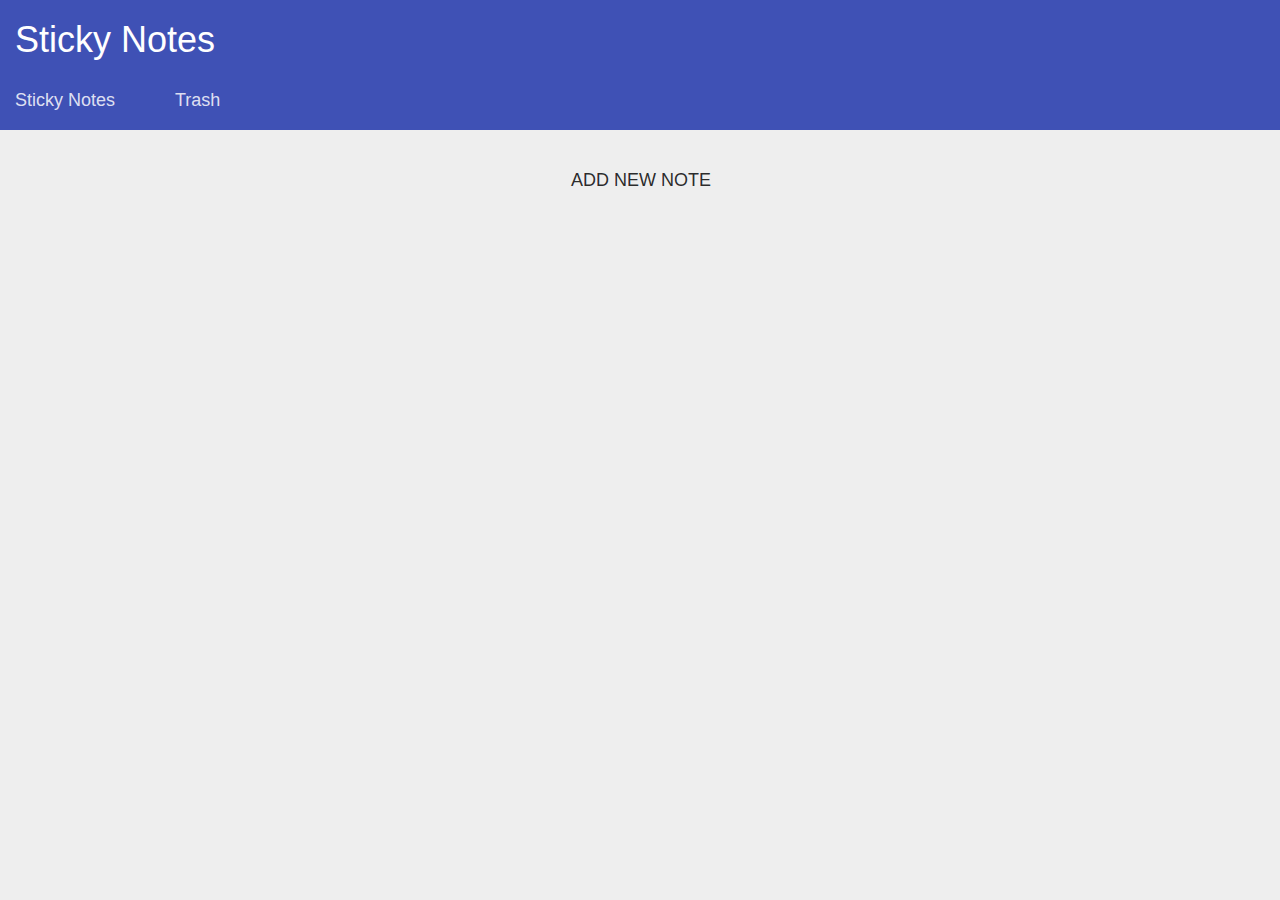
<file: AngularJS/index.html>
<!DOCTYPE html>
<html ng-app="noteApp">

<head>

    <meta charset="UTF-8">
    <meta name="viewport" content="width=device-width, initial-scale=1.0">
    <meta name="theme-color" content="#1a237e">

    <title>Sticky Notes</title>

    <link href="http://maxcdn.bootstrapcdn.com/bootstrap/3.2.0/css/bootstrap.min.css" rel="stylesheet">
    <link href="material/css/ripples.min.css" rel="stylesheet">
    <link href="material/css/material-wfont.min.css" rel="stylesheet">
    <link href="css/flipper.css" rel="stylesheet">

</head>

<body ng-controller="homeController">
    <div class="navbar navbar-inverse">
        <div class="navbar-header">
            <h1 id="title"> Sticky Notes </h1>
            <input type="hidden" id="current_page" value="home">
            <button type="button" class="navbar-toggle" data-toggle="collapse" data-target=".navbar-responsive-collapse">
                <span class="icon-bar"></span>
                <span class="icon-bar"></span>
                <span class="icon-bar"></span>
            </button>
            <a class="navbar-brand" href="javascript:void(0)" onclick="return todoGlobal.toggle_trash(false);">Sticky Notes&nbsp;&nbsp;&nbsp;</a>
            <a class="navbar-brand withripple" href="javascript:void(0)" onclick="todoGlobal.toggle_trash(true);">&nbsp;&nbsp;&nbsp;Trash<div                   class="ripple-wrapper"></div></a>
        </div>
    </div>

    <div class="container">
        <a href="#" class="btn btn-default btn-lg btn-block" ng-click="addNote()" id="submit">Add New Note</a>
        <div id="example-row" class="row">


            <div class="col-xs-12 col-md-3 full-card" id="blankcard" ng-repeat="note in notes">
                <div class="flip-card active-card">
                    <div class="card alert-success">
                        <input type="text" class="title note-title" ng-change="updateNote(note)" ng-model=note.title>Untitled </input>
                        <input type="button" class="delete" value="x" ng-click='removeNote(note)' />
                    </div>
                    <div class="well">
                        <textarea contenteditable class="contents content-text" ng-change="updateNote(note)" ng-model=note.content>Add Some Text Here</textarea>
                        <img class="todoImage" />
                        <div class="timestamp"> </div>

                        <input type="hidden" name="id" value="">

                    </div>
                </div>
            </div>
        </div>
    </div>

    <!--    JAVASCRIPT DEPENENCIES      -->

    <script src="http://code.jquery.com/jquery-1.10.2.min.js"></script>
    <script src="http://maxcdn.bootstrapcdn.com/bootstrap/3.2.0/js/bootstrap.min.js"></script>
    <script src="material/js/ripples.min.js"></script>
    <script src="material/js/material.min.js"></script>
    <script src="js/jquery-1.7.1.min.js"></script>
    <script src="js/angular.js"></script>
    <script src="js/app.js"></script>
    <script src="js/angular-ui-router.min.js"></script>
    <script src="js/ngStorage.js"></script>

</body>

</html>
</file>
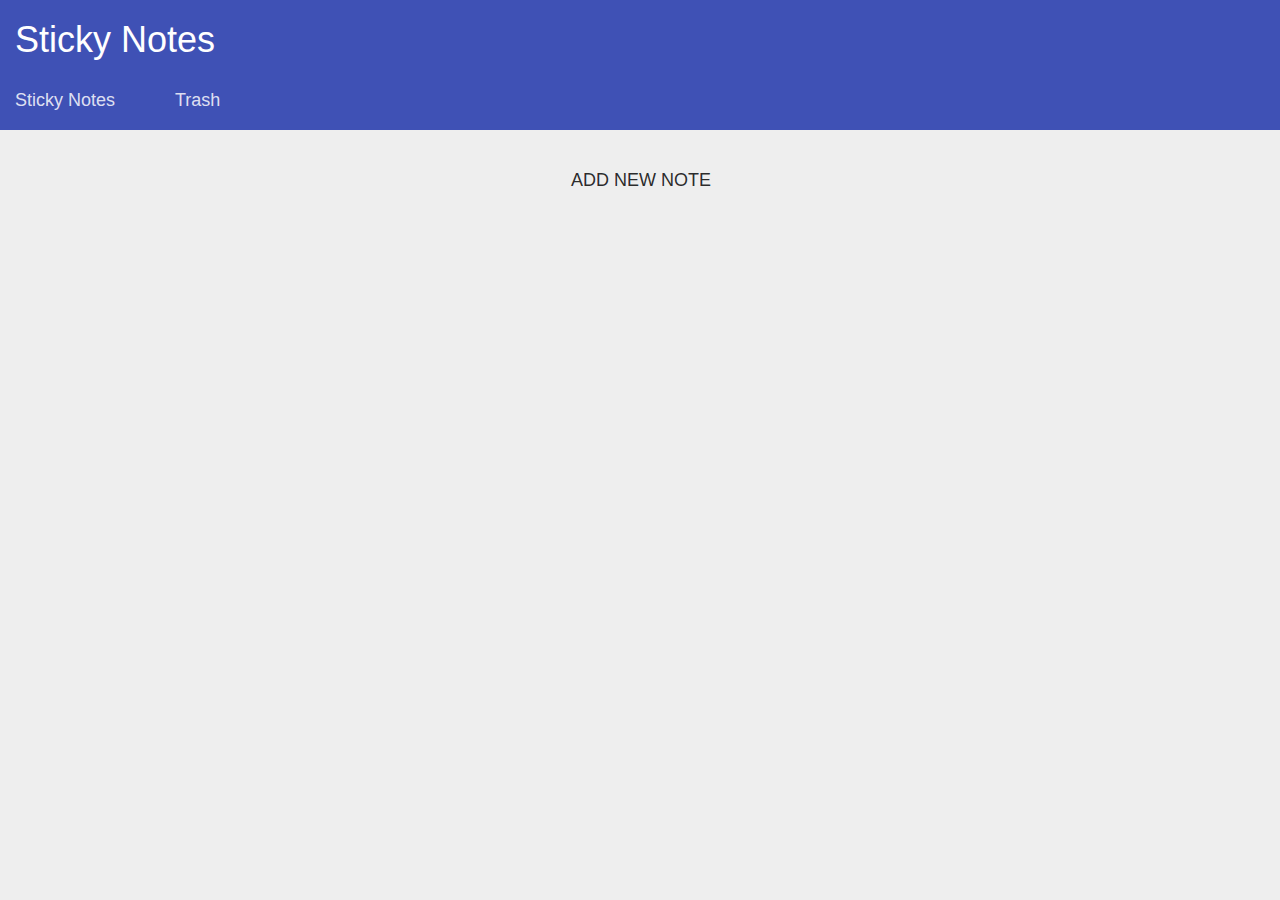
<file: JavaScript/index.html>
<!DOCTYPE html>
<html>
<head>

    <meta charset="UTF-8">
    <meta name="viewport" content="width=device-width, initial-scale=1.0">
    <meta name="theme-color" content="#1a237e">

    <title>Sticky Notes</title>

    <link href="http://maxcdn.bootstrapcdn.com/bootstrap/3.2.0/css/bootstrap.min.css" rel="stylesheet">
    <link href="material/css/ripples.min.css" rel="stylesheet">
    <link href="material/css/material-wfont.min.css" rel="stylesheet">
    <link href="css/flipper.css" rel="stylesheet">

</head>

<body>
    <div class="navbar navbar-inverse">
        <div class="navbar-header">
            <h1 id="title"> Sticky Notes </h1>
            <input type="hidden" id="current_page" value="home">
            <button type="button" class="navbar-toggle" data-toggle="collapse" data-target=".navbar-responsive-collapse">
                <span class="icon-bar"></span>
                <span class="icon-bar"></span>
                <span class="icon-bar"></span>
            </button>
            <a class="navbar-brand" href="javascript:void(0)" onclick="return todoGlobal.toggle_trash(false);">Sticky Notes&nbsp;&nbsp;&nbsp;</a>
            <a class="navbar-brand withripple" href="javascript:void(0)" onclick="todoGlobal.toggle_trash(true);">&nbsp;&nbsp;&nbsp;Trash<div class="ripple-wrapper"></div></a>
        </div>
    </div>

    <div class="container">
        <div class="col-xs-12 col-md-3 full-card" id="blankcard" hidden="hidden">
            <div class="flip-card active-card">
                <div class="card alert-success">
                    <h6 contenteditable class="title">Untitled  </h6>
                    <input type="file" class="imageSelector" value="Image" style="top:15px !important " />
                    <input type="button" class="delete" value="x" />
                </div>
                <div class="well">
                    <h1 contenteditable class="contents">Add Some Text Here</h1>
                    <img class="todoImage" />
                    <div class="timestamp"> </div>

                    <input type="hidden" name="id" value="">

                </div>
            </div>
        </div>

        <div class="col-xs-12 col-md-3 full-card" id="blanktrash" hidden="hidden">
            <div class="flip-card active-card">
                <div class="card alert-success">
                    <h6 contenteditable class="title">Untitled</h6>
                    <input type="button" class="delete" value="☰" />
                </div>
                <div class="well">
                    <h1 contenteditable class="contents">Add Some Text Here</h1>
                    <img class="todoImage" />
                   <input type="hidden" name="id" value="">
                </div>
            </div>
        </div>

        <a href="#" class="btn btn-default btn-lg btn-block" id="submit">Add New Note</a>
        <div id="example-row" class="row">
        </div>
    </div>

    <!--    JAVASCRIPT DEPENENCIES      -->

    <script src="http://code.jquery.com/jquery-1.10.2.min.js"></script>
    <script src="http://maxcdn.bootstrapcdn.com/bootstrap/3.2.0/js/bootstrap.min.js"></script>
    <script src="material/js/ripples.min.js"></script>
    <script src="material/js/material.min.js"></script>
    <script src="js/script.js">
    </script>
</body>
</html>
</file>
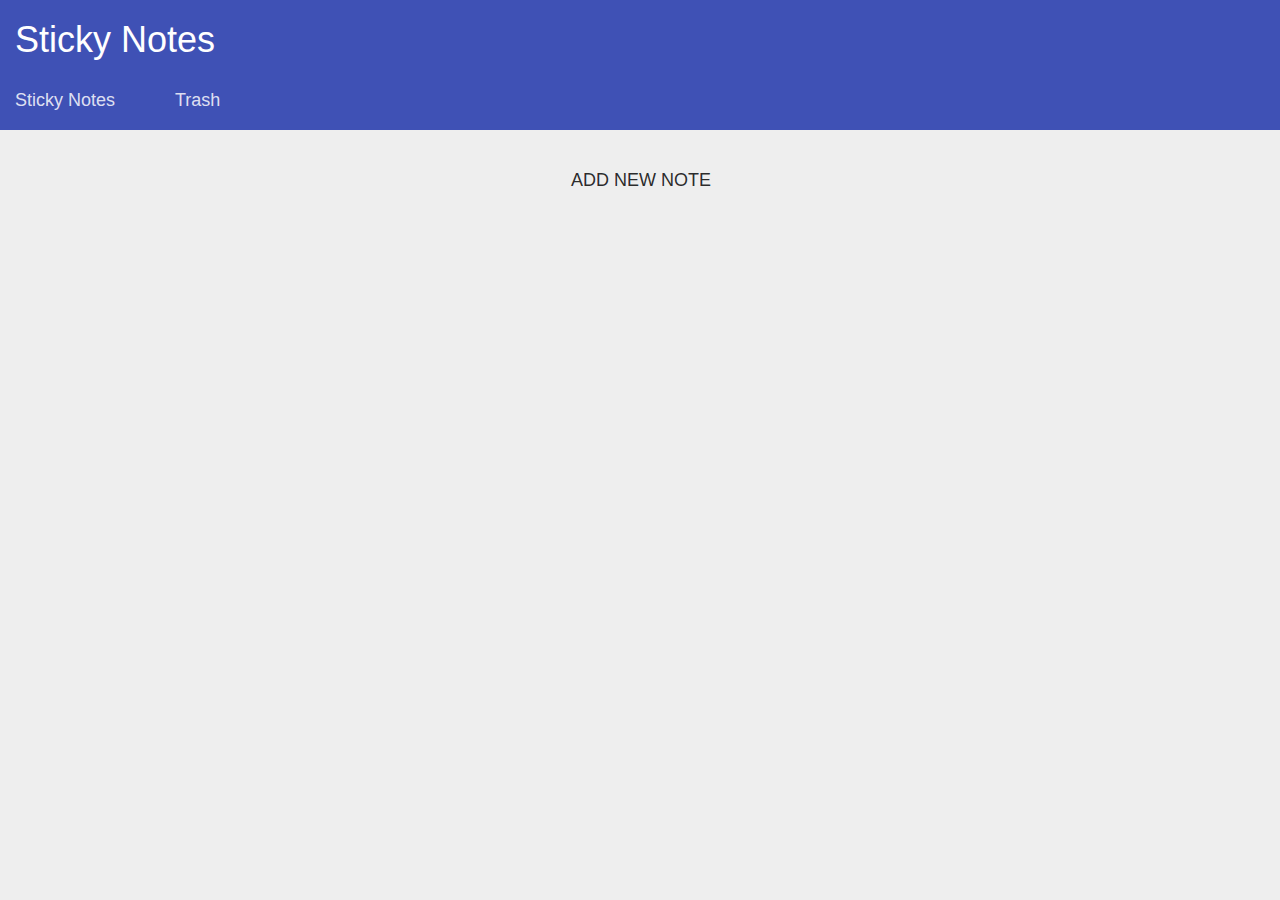
<file: JavaScript/trash.html>
<!DOCTYPE html>
<html>

<head>

    <meta charset="UTF-8">
    <meta name="viewport" content="width=device-width, initial-scale=1.0">
    <meta name="theme-color" content="#1a237e">

    <title>Sticky Notes</title>

    <link href="http://maxcdn.bootstrapcdn.com/bootstrap/3.2.0/css/bootstrap.min.css" rel="stylesheet">
    <link href="material/css/ripples.min.css" rel="stylesheet">
    <link href="material/css/material-wfont.min.css" rel="stylesheet">

    <link href="css/flipper.css" rel="stylesheet">

</head>

<body>
    <div class="navbar navbar-inverse">
        <div class="navbar-header">
<h1 id="title"> Sticky Notes </h1>
            
            <input type="hidden" id="current_page" value="home">
            <button type="button" class="navbar-toggle" data-toggle="collapse" data-target=".navbar-responsive-collapse">
                    <span class="icon-bar"></span>
                    <span class="icon-bar"></span>
                    <span class="icon-bar"></span>
                </button>
            <a class="navbar-brand" href="javascript:void(0)" onclick="return toggle_trash(false);">Sticky Notes&nbsp;&nbsp;&nbsp;</a>
            <a class="navbar-brand withripple" href="javascript:void(0)" onclick="toggle_trash(true);">&nbsp;&nbsp;&nbsp;Trash<div class="ripple-wrapper"></div></a>
        </div>
    </div>

    <div class="container">
        <div class="col-xs-12 col-md-3 full-card" id="blankcard" hidden="hidden">
            <div class="flip-card active-card">
                <div class="card alert-success">
                    <h6 contenteditable class="title">Untitled</h6> <input type="button" class="delete" value="x" />
                </div>
                <div class="well">
                    <h1 contenteditable class="contents">Add Some Text Here</h1>
                    <div class="timestamp"> </div>
                    
                    <input type="hidden" name="id" value="">

                </div>
            </div>
        </div>
        
        <div class="col-xs-12 col-md-3 full-card" id="blanktrash" hidden="hidden">
            <div class="flip-card active-card">
                <div class="card alert-success">
                    <h6 contenteditable class="title">Untitled</h6> <input type="button" class="delete" value="☰" />
                </div>
                <div class="well">
                    <h1 contenteditable class="contents">Add Some Text Here</h1>
<!--                    <div class="timestamp"> Last Modified: </div>-->
                    
                    <input type="hidden" name="id" value="">

                </div>
            </div>
        </div>
        
  <a href="#" class="btn btn-default btn-lg btn-block" id="submit">Add New Note</a>
        <div id="example-row" class="row">

        </div>
    </div>

    <!--    JAVASCRIPT DEPENENCIES      -->

    <script src="http://code.jquery.com/jquery-1.10.2.min.js"></script>
    <script src="http://maxcdn.bootstrapcdn.com/bootstrap/3.2.0/js/bootstrap.min.js"></script>

    <script src="material/js/ripples.min.js"></script>
    <script src="material/js/material.min.js"></script>
    <script src="js/script.js">
    </script>

</body>
</html>
</file>
<file: AngularJS/css/flipper.css>
/*
To change this license header, choose License Headers in Project Properties.
To change this template file, choose Tools | Templates
and open the template in the editor.
*/
/* 
    Created on : Feb 23, 2015, 2:14:38 PM
    Author     : Erik Nijenhuis <erik@xerdi.com>
*/

:focus {outline:none !important;}
::-moz-focus-inner {border:0 !important;}

@keyframes flip-in {
    from {transform: rotateY(-90deg);-webkit-transform: rotateY(-90deg);}
    to {transform: rotateY(0deg);-webkit-transform: rotateY(0deg);}
}
@-webkit-keyframes flip-in {
    from {transform: rotateY(-90deg);-webkit-transform: rotateY(-90deg);}
    to {transform: rotateY(0deg);-webkit-transform: rotateY(0deg);}
}
@keyframes flip-out {
    from {transform: rotateY(0deg);-webkit-transform: rotateY(0deg);}
    to {transform: rotateY(90deg);-webkit-transform: rotateY(90deg);}
}
@-webkit-keyframes flip-out {
    from {transform: rotateY(0deg);-webkit-transform: rotateY(0deg);}
    to {transform: rotateY(90deg);-webkit-transform: rotateY(90deg);}
}
@keyframes soften {
    from {opacity: 1;-webkit-opacity: 1;}
}
@-webkit-keyframes soften {
    from {opacity: 1;-webkit-opacity: 1;}
}

div.flip-card {
    transition: transform 1s;
    display: none;
}
div.active-card {
    display: block;
    transform: rotateY(0deg);
}
div.flip-in {
    animation: flip-in 1s ease-out;
    -webkit-animation: flip-in 1s;
}
div.flip-out {
    animation: flip-out 1s ease-in;
    -webkit-animation: flip-out 1s;
}

.card {
    width: 100%;
    height: 90px;
    overflow: hidden;
    position: relative;
    border-radius: 3px 3px 0 0;
    transition: opacity 0.2s;
    -webkit-transition: opacity 0.2s;
}


.card:hover {
    animation: soften 0.2s;
    opacity: 0.8;
    cursor: pointer;
}

.card h6 {
    display: block;
    position: relative;
    text-align: center;
    margin-top: 30px;
    font-size: 2em;
}

.card img {
    position:absolute;
    left: -100%;
    right: -100%;
    top: -100%;
    bottom: -100%;
    margin: auto; 
    min-height: 100%;
    min-width: 100%;
}

.full-card {
    position: relative;
    transition: all 1.2s;
}

.full-card .btn-fab {
    float: right;
    margin-top: -28px;
    margin-right: 14px;
}


.well {
        height: 300px;
     position: relative;
}

.delete {
        position: absolute;
    right: 0;
    background: none;
    border: none;
    font-size: 17px;
    height: 19px;
    color: black;
    width: 49px;
    top: 32px;
}

.timestamp {
    float: right;
    right: 5px;
    bottom: 0;
    position: absolute;
}

#title {
    color: white;
    padding-left: 15px;
    padding-right: 3px;
}

img {
    margin-top: 60px;
    max-height: 100px;
    max-width: 211px;
    vertical-align: middle;
    position: relative;
}

.note-title{
        background: transparent;
    width: inherit;
    height: inherit;
    text-align: center;
    font-size: 25px;
    border: 0;
}
.content-text {
    width: 100%;
    height: 100%;
    border: 0;
    resize: none;
    font-size: 24px;
}
</file>
<file: JavaScript/css/flipper.css>
/*
To change this license header, choose License Headers in Project Properties.
To change this template file, choose Tools | Templates
and open the template in the editor.
*/
/* 
    Created on : Feb 23, 2015, 2:14:38 PM
    Author     : Erik Nijenhuis <erik@xerdi.com>
*/

:focus {outline:none !important;}
::-moz-focus-inner {border:0 !important;}

@keyframes flip-in {
    from {transform: rotateY(-90deg);-webkit-transform: rotateY(-90deg);}
    to {transform: rotateY(0deg);-webkit-transform: rotateY(0deg);}
}
@-webkit-keyframes flip-in {
    from {transform: rotateY(-90deg);-webkit-transform: rotateY(-90deg);}
    to {transform: rotateY(0deg);-webkit-transform: rotateY(0deg);}
}
@keyframes flip-out {
    from {transform: rotateY(0deg);-webkit-transform: rotateY(0deg);}
    to {transform: rotateY(90deg);-webkit-transform: rotateY(90deg);}
}
@-webkit-keyframes flip-out {
    from {transform: rotateY(0deg);-webkit-transform: rotateY(0deg);}
    to {transform: rotateY(90deg);-webkit-transform: rotateY(90deg);}
}
@keyframes soften {
    from {opacity: 1;-webkit-opacity: 1;}
}
@-webkit-keyframes soften {
    from {opacity: 1;-webkit-opacity: 1;}
}

div.flip-card {
    transition: transform 1s;
    display: none;
}
div.active-card {
    display: block;
    transform: rotateY(0deg);
}
div.flip-in {
    animation: flip-in 1s ease-out;
    -webkit-animation: flip-in 1s;
}
div.flip-out {
    animation: flip-out 1s ease-in;
    -webkit-animation: flip-out 1s;
}

.card {
    width: 100%;
    height: 90px;
    overflow: hidden;
    position: relative;
    border-radius: 3px 3px 0 0;
    transition: opacity 0.2s;
    -webkit-transition: opacity 0.2s;
}


.card:hover {
    animation: soften 0.2s;
    opacity: 0.8;
    cursor: pointer;
}

.card h6 {
    display: block;
    position: relative;
    text-align: center;
    margin-top: 30px;
    font-size: 2em;
}

.card img {
    position:absolute;
    left: -100%;
    right: -100%;
    top: -100%;
    bottom: -100%;
    margin: auto; 
    min-height: 100%;
    min-width: 100%;
}

.full-card {
    position: relative;
    transition: all 1.2s;
}

.full-card .btn-fab {
    float: right;
    margin-top: -28px;
    margin-right: 14px;
}


.well {
        height: 300px;
     position: relative;
}

.delete {
        position: absolute;
    right: 0;
    background: none;
    border: none;
    font-size: 17px;
    height: 19px;
    color: black;
    width: 49px;
    top: 32px;
}

.timestamp {
    float: right;
    right: 5px;
    bottom: 0;
    position: absolute;
}

#title {
    color: white;
    padding-left: 15px;
    padding-right: 3px;
}



img {
    margin-top: 60px;
    max-height: 100px;
    max-width: 211px;
    vertical-align: middle;
    position: relative;
}
</file>
<file: AngularJS/material/css/ripples.min.css>
.withripple{position:relative}.ripple-wrapper{position:absolute;top:0;left:0;z-index:1;width:100%;height:100%;overflow:hidden;border-radius:2px}.ripple{position:absolute;width:20px;height:20px;margin-left:-10px;margin-top:-10px;border-radius:100%;background-color:rgba(0,0,0,.05);-webkit-transform:scale(1);-ms-transform:scale(1);transform:scale(1);-webkit-transform-origin:50%;-ms-transform-origin:50%;transform-origin:50%;opacity:0;pointer-events:none}.ripple.ripple-on{-webkit-transition:opacity .15s ease-in 0s,-webkit-transform .5s cubic-bezier(0.4,0,.2,1) .1s;transition:opacity .15s ease-in 0s,transform .5s cubic-bezier(0.4,0,.2,1) .1s;opacity:1}.ripple.ripple-out{-webkit-transition:opacity .1s linear 0s!important;transition:opacity .1s linear 0s!important;opacity:0}
</file>
<file: AngularJS/material/css/material-wfont.min.css>
/*@import url(http://fonts.googleapis.com/css?family=Roboto+Condensed:300italic,400italic,700italic,400,700,300|Roboto:400,100,100italic,300,300italic,400italic,500,500italic,700,700italic);*/@font-face{font-family:Material-Design;src:url(../fonts/Material-Design.eot?2u7a7w);src:url(../fonts/Material-Design.eot?#iefix2u7a7w) format("embedded-opentype"),url(../fonts/Material-Design.woff?2u7a7w) format("woff"),url(../fonts/Material-Design.ttf?2u7a7w) format("truetype"),url(../fonts/Material-Design.svg?2u7a7w#Material-Design) format("svg");font-weight:400;font-style:normal}[class*=" icon-material-"],[class^=icon-material-]{font-family:Material-Design;speak:none;font-style:normal;font-weight:400;font-variant:normal;text-transform:none;line-height:1;-webkit-font-smoothing:antialiased;-moz-osx-font-smoothing:grayscale}.icon-material-access-alarms:before{content:"\e600"}.icon-material-accessibility:before{content:"\e601"}.icon-material-access-time:before{content:"\e602"}.icon-material-account-box:before{content:"\e603"}.icon-material-account-circle:before{content:"\e604"}.icon-material-adb:before{content:"\e605"}.icon-material-add:before{content:"\e606"}.icon-material-add-alarm:before{content:"\e607"}.icon-material-add-box:before{content:"\e608"}.icon-material-add-circle:before{content:"\e609"}.icon-material-add-circle-outline:before{content:"\e60a"}.icon-material-airplanemode-off:before{content:"\e60b"}.icon-material-airplanemode-on:before{content:"\e60c"}.icon-material-android:before{content:"\e60d"}.icon-material-apps:before{content:"\e60e"}.icon-material-archive:before{content:"\e60f"}.icon-material-arrow-back:before{content:"\e610"}.icon-material-arrow-drop-down:before{content:"\e611"}.icon-material-arrow-drop-down-circle:before{content:"\e612"}.icon-material-arrow-drop-up:before{content:"\e613"}.icon-material-arrow-forward:before{content:"\e614"}.icon-material-attachment:before{content:"\e615"}.icon-material-auto-fix:before{content:"\e616"}.icon-material-backspace:before{content:"\e617"}.icon-material-backup:before{content:"\e618"}.icon-material-beenhere:before{content:"\e619"}.icon-material-block:before{content:"\e61a"}.icon-material-bluetooth2:before{content:"\e61b"}.icon-material-bluetooth:before{content:"\e61c"}.icon-material-bluetooth-audio:before{content:"\e61d"}.icon-material-bluetooth-connected2:before{content:"\e61e"}.icon-material-bluetooth-connected:before{content:"\e61f"}.icon-material-bluetooth-disabled:before{content:"\e620"}.icon-material-bluetooth-searching:before{content:"\e621"}.icon-material-book:before{content:"\e622"}.icon-material-bookmark:before{content:"\e623"}.icon-material-bookmark-outline:before{content:"\e624"}.icon-material-brightness-auto:before{content:"\e625"}.icon-material-brightness-high:before{content:"\e626"}.icon-material-brightness-low:before{content:"\e627"}.icon-material-brightness-medium:before{content:"\e628"}.icon-material-bug-report:before{content:"\e629"}.icon-material-cake:before{content:"\e62a"}.icon-material-call:before{content:"\e62b"}.icon-material-call-end:before{content:"\e62c";font-size:60%}.icon-material-call-made:before{content:"\e62d"}.icon-material-call-merge:before{content:"\e62e"}.icon-material-call-missed:before{content:"\e62f"}.icon-material-call-received:before{content:"\e630"}.icon-material-call-split:before{content:"\e631"}.icon-material-camera:before{content:"\e632"}.icon-material-camera-alt:before{content:"\e633"}.icon-material-camera-roll:before{content:"\e634"}.icon-material-cancel:before{content:"\e635"}.icon-material-cast:before{content:"\e636"}.icon-material-cast-connected:before{content:"\e637"}.icon-material-chat:before{content:"\e638"}.icon-material-check:before{content:"\e639"}.icon-material-check-box:before{content:"\e63a"}.icon-material-check-box-blank:before{content:"\e63b"}.icon-material-check-box-outline:before{content:"\e63c"}.icon-material-check-box-outline-blank:before{content:"\e63d"}.icon-material-check-circle:before{content:"\e63e"}.icon-material-check-circle-blank:before{content:"\e63f"}.icon-material-check-circle-outline:before{content:"\e640"}.icon-material-check-circle-outline-blank:before{content:"\e641"}.icon-material-chevron-left:before{content:"\e642"}.icon-material-chevron-right:before{content:"\e643"}.icon-material-chromecast:before{content:"\e644"}.icon-material-circles:before{content:"\e645"}.icon-material-circles-add:before{content:"\e646"}.icon-material-circles-extended:before{content:"\e647"}.icon-material-clear:before{content:"\e648"}.icon-material-close:before{content:"\e649"}.icon-material-closed-caption:before{content:"\e64a"}.icon-material-cloud:before{content:"\e64b"}.icon-material-cloud-circle:before{content:"\e64c"}.icon-material-cloud-done:before{content:"\e64d"}.icon-material-cloud-download:before{content:"\e64e"}.icon-material-cloud-off:before{content:"\e64f"}.icon-material-cloud-queue:before{content:"\e650"}.icon-material-cloud-upload:before{content:"\e651"}.icon-material-comment:before{content:"\e652"}.icon-material-communities:before{content:"\e653"}.icon-material-content-copy:before{content:"\e654"}.icon-material-content-cut:before{content:"\e655"}.icon-material-content-paste:before{content:"\e656"}.icon-material-create:before{content:"\e657"}.icon-material-credit-card:before{content:"\e658"}.icon-material-crop:before{content:"\e659"}.icon-material-crop-free:before{content:"\e65a"}.icon-material-crop-landscape:before{content:"\e65b"}.icon-material-crop-portrait:before{content:"\e65c"}.icon-material-crop-square:before{content:"\e65d"}.icon-material-data-usage:before{content:"\e65e"}.icon-material-delete:before{content:"\e65f"}.icon-material-developer-mode:before{content:"\e660"}.icon-material-dialpad:before{content:"\e661"}.icon-material-directions:before{content:"\e662"}.icon-material-directions-bike:before{content:"\e663"}.icon-material-directions-bus:before{content:"\e664"}.icon-material-directions-car:before{content:"\e665"}.icon-material-directions-subway:before{content:"\e666"}.icon-material-directions-train:before{content:"\e667"}.icon-material-directions-transit:before{content:"\e668"}.icon-material-directionswalk:before{content:"\e669"}.icon-material-disc-full:before{content:"\e66a"}.icon-material-dock:before{content:"\e66b"}.icon-material-domain:before{content:"\e66c"}.icon-material-done:before{content:"\e66d"}.icon-material-done-all:before{content:"\e66e"}.icon-material-do-not-disturb:before{content:"\e66f"}.icon-material-drafts:before{content:"\e670"}.icon-material-drawer:before{content:"\e671"}.icon-material-drive:before{content:"\e672"}.icon-material-drive-document:before{content:"\e673"}.icon-material-drive-drawing:before{content:"\e674"}.icon-material-drive-eta:before{content:"\e675"}.icon-material-drive-file:before{content:"\e676"}.icon-material-drive-form:before{content:"\e677"}.icon-material-drive-fusiontable:before{content:"\e678"}.icon-material-drive-image:before{content:"\e679"}.icon-material-drive-ms-excel:before{content:"\e67a"}.icon-material-drive-ms-powerpoint:before{content:"\e67b"}.icon-material-drive-ms-word:before{content:"\e67c"}.icon-material-drive-pdf:before{content:"\e67d"}.icon-material-drive-presentation:before{content:"\e67e"}.icon-material-drive-script:before{content:"\e67f"}.icon-material-drive-site:before{content:"\e680"}.icon-material-drive-spreadsheet:before{content:"\e681"}.icon-material-drive-video:before{content:"\e682"}.icon-material-earth:before{content:"\e683"}.icon-material-email2:before{content:"\e684"}.icon-material-email:before{content:"\e685"}.icon-material-error:before{content:"\e686"}.icon-material-event2:before{content:"\e687"}.icon-material-event:before{content:"\e688"}.icon-material-exit-to-app:before{content:"\e689"}.icon-material-expand-less:before{content:"\e68a"}.icon-material-expand-more:before{content:"\e68b"}.icon-material-explore:before{content:"\e68c"}.icon-material-extension:before{content:"\e68d"}.icon-material-fast-forward:before{content:"\e68e"}.icon-material-fast-rewind:before{content:"\e68f"}.icon-material-favorite:before{content:"\e690"}.icon-material-favorite-outline:before{content:"\e691"}.icon-material-file-download:before{content:"\e692"}.icon-material-file-upload:before{content:"\e693"}.icon-material-filter:before{content:"\e694"}.icon-material-flag:before{content:"\e695"}.icon-material-flash-auto:before{content:"\e696"}.icon-material-flash-off:before{content:"\e697"}.icon-material-flash-on:before{content:"\e698"}.icon-material-flights:before{content:"\e699"}.icon-material-flip-to-back:before{content:"\e69a"}.icon-material-flip-to-front:before{content:"\e69b"}.icon-material-folder:before{content:"\e69c"}.icon-material-folder-mydrive:before{content:"\e69d"}.icon-material-folder-shared:before{content:"\e69e"}.icon-material-forum:before{content:"\e69f"}.icon-material-forward:before{content:"\e6a0"}.icon-material-fullscreen:before{content:"\e6a1"}.icon-material-fullscreen-exit:before{content:"\e6a2"}.icon-material-gamepad:before{content:"\e6a3"}.icon-material-games:before{content:"\e6a4"}.icon-material-gesture:before{content:"\e6a5"}.icon-material-glass:before{content:"\e6a6"}.icon-material-gmail2:before{content:"\e6a7"}.icon-material-gmail:before{content:"\e6a8"}.icon-material-google:before{content:"\e6a9"}.icon-material-google-plus:before{content:"\e6aa"}.icon-material-gps-fixed:before{content:"\e6ab"}.icon-material-gps-not-fixed:before{content:"\e6ac"}.icon-material-gps-off:before{content:"\e6ad"}.icon-material-group:before{content:"\e6ae"}.icon-material-group-add:before{content:"\e6af"}.icon-material-hangout2:before{content:"\e6b0"}.icon-material-hangout:before{content:"\e6b1"}.icon-material-hangout-video:before{content:"\e6b2"}.icon-material-hangout-video-off:before{content:"\e6b3"}.icon-material-headset:before{content:"\e6b4"}.icon-material-headset-mic:before{content:"\e6b5"}.icon-material-help:before{content:"\e6b6"}.icon-material-high-quality:before{content:"\e6b7"}.icon-material-history:before{content:"\e6b8"}.icon-material-home:before{content:"\e6b9"}.icon-material-hotel:before{content:"\e6ba"}.icon-material-https:before{content:"\e6bb"}.icon-material-image:before{content:"\e6bc"}.icon-material-import-export:before{content:"\e6bd"}.icon-material-inbox:before{content:"\e6be"}.icon-material-info:before{content:"\e6bf"}.icon-material-info-outline:before{content:"\e6c0"}.icon-material-invert-colors:before{content:"\e6c1"}.icon-material-keep2:before{content:"\e6c2"}.icon-material-keep:before{content:"\e6c3"}.icon-material-keyboard:before{content:"\e6c4"}.icon-material-keyboard-alt:before{content:"\e6c5"}.icon-material-keyboard-arrow-down:before{content:"\e6c6"}.icon-material-keyboard-arrow-left:before{content:"\e6c7"}.icon-material-keyboard-arrow-right:before{content:"\e6c8"}.icon-material-keyboard-arrow-up:before{content:"\e6c9"}.icon-material-keyboard-backspace:before{content:"\e6ca"}.icon-material-keyboard-capslock:before{content:"\e6cb"}.icon-material-keyboard-control:before{content:"\e6cc";font-size:36%}.icon-material-keyboard-hide:before{content:"\e6cd"}.icon-material-keyboard-return:before{content:"\e6ce"}.icon-material-keyboard-tab:before{content:"\e6cf"}.icon-material-keyboard-voice:before{content:"\e6d0"}.icon-material-label:before{content:"\e6d1"}.icon-material-label-outline:before{content:"\e6d2"}.icon-material-landscape:before{content:"\e6d3"}.icon-material-language:before{content:"\e6d4"}.icon-material-laptop:before{content:"\e6d5"}.icon-material-launch:before{content:"\e6d6"}.icon-material-link:before{content:"\e6d7"}.icon-material-list:before{content:"\e6d8"}.icon-material-live-help:before{content:"\e6d9"}.icon-material-location:before{content:"\e6da"}.icon-material-location-city:before{content:"\e6db"}.icon-material-location-disabled:before{content:"\e6dc"}.icon-material-location-searching:before{content:"\e6dd"}.icon-material-lock:before{content:"\e6de"}.icon-material-lock-open:before{content:"\e6df"}.icon-material-lock-outline:before{content:"\e6e0"}.icon-material-loop:before{content:"\e6e1"}.icon-material-mail:before{content:"\e6e2"}.icon-material-map:before{content:"\e6e3"}.icon-material-markunread:before{content:"\e6e4"}.icon-material-memory:before{content:"\e6e5"}.icon-material-menu:before{content:"\e6e6"}.icon-material-message:before{content:"\e6e7"}.icon-material-messenger:before{content:"\e6e8"}.icon-material-mic:before{content:"\e6e9"}.icon-material-mic-none:before{content:"\e6ea"}.icon-material-mic-off:before{content:"\e6eb"}.icon-material-mms:before{content:"\e6ec"}.icon-material-mood:before{content:"\e6ed"}.icon-material-more:before{content:"\e6ee"}.icon-material-more-horiz:before{content:"\e6ef";font-size:25%}.icon-material-more-vert:before{content:"\e6f0"}.icon-material-mouse:before{content:"\e6f1"}.icon-material-movie:before{content:"\e6f2"}.icon-material-nest-protect:before{content:"\e6f3"}.icon-material-nest-thermostat:before{content:"\e6f4"}.icon-material-network-cell:before{content:"\e6f5"}.icon-material-network-wifi:before{content:"\e6f6"}.icon-material-news:before{content:"\e6f7"}.icon-material-nfc:before{content:"\e6f8"}.icon-material-notifications:before{content:"\e6f9"}.icon-material-notifications-none:before{content:"\e6fa"}.icon-material-notifications-off:before{content:"\e6fb"}.icon-material-notifications-on:before{content:"\e6fc"}.icon-material-notifications-paused:before{content:"\e6fd"}.icon-material-pages:before{content:"\e6fe"}.icon-material-palette:before{content:"\e6ff"}.icon-material-panorama:before{content:"\e700"}.icon-material-party-mode:before{content:"\e701"}.icon-material-pause:before{content:"\e702"}.icon-material-pause-circle-fill:before{content:"\e703"}.icon-material-pause-circle-outline:before{content:"\e704"}.icon-material-people:before{content:"\e705"}.icon-material-person:before{content:"\e706"}.icon-material-person-add:before{content:"\e707"}.icon-material-person-location:before{content:"\e708"}.icon-material-person-outline:before{content:"\e709"}.icon-material-phone2:before{content:"\e70a"}.icon-material-phone:before{content:"\e70b"}.icon-material-phone-bluetooth-speaker:before{content:"\e70c"}.icon-material-phone-forwarded:before{content:"\e70d"}.icon-material-phone-in-talk:before{content:"\e70e"}.icon-material-phone-locked:before{content:"\e70f"}.icon-material-phone-missed:before{content:"\e710"}.icon-material-phone-paused:before{content:"\e711"}.icon-material-photo:before{content:"\e712"}.icon-material-photo-album:before{content:"\e713"}.icon-material-photo-library:before{content:"\e714"}.icon-material-place:before{content:"\e715"}.icon-material-play-arrow:before{content:"\e716"}.icon-material-play-circle-fill:before{content:"\e717"}.icon-material-play-circle-outline:before{content:"\e718"}.icon-material-play-download:before{content:"\e719"}.icon-material-play-install:before{content:"\e71a"}.icon-material-plus-one:before{content:"\e71b"}.icon-material-poll:before{content:"\e71c"}.icon-material-polymer:before{content:"\e71d"}.icon-material-portrait:before{content:"\e71e"}.icon-material-post-blogger:before{content:"\e71f"}.icon-material-post-facebook:before{content:"\e720"}.icon-material-post-gplus:before{content:"\e721"}.icon-material-post-instagram:before{content:"\e722"}.icon-material-post-linkedin:before{content:"\e723"}.icon-material-post-pinterest:before{content:"\e724"}.icon-material-post-tumblr:before{content:"\e725"}.icon-material-post-twitter:before{content:"\e726"}.icon-material-print:before{content:"\e727"}.icon-material-public:before{content:"\e728"}.icon-material-queue:before{content:"\e729"}.icon-material-radio-button-off:before{content:"\e72a"}.icon-material-radio-button-on:before{content:"\e72b"}.icon-material-receipt:before{content:"\e72c"}.icon-material-refresh:before{content:"\e72d"}.icon-material-reminder:before{content:"\e72e"}.icon-material-remove:before{content:"\e72f";font-size:16%}.icon-material-remove-circle:before{content:"\e730"}.icon-material-remove-circle-outline:before{content:"\e731"}.icon-material-replay:before{content:"\e732"}.icon-material-reply:before{content:"\e733"}.icon-material-reply-all:before{content:"\e734"}.icon-material-report:before{content:"\e735"}.icon-material-ring-volume:before{content:"\e736"}.icon-material-rotate-left:before{content:"\e737"}.icon-material-rotate-right:before{content:"\e738"}.icon-material-satellite:before{content:"\e739"}.icon-material-save:before{content:"\e73a"}.icon-material-schedule:before{content:"\e73b"}.icon-material-school:before{content:"\e73c"}.icon-material-screen-lock-landscape:before{content:"\e73d"}.icon-material-screen-lock-portrait:before{content:"\e73e"}.icon-material-screen-lock-rotation:before{content:"\e73f"}.icon-material-screen-rotation:before{content:"\e740"}.icon-material-sd-card:before{content:"\e741"}.icon-material-sd-storage:before{content:"\e742"}.icon-material-search:before{content:"\e743"}.icon-material-select-all:before{content:"\e744"}.icon-material-send:before{content:"\e745"}.icon-material-settings:before{content:"\e746"}.icon-material-settings-applications:before{content:"\e747"}.icon-material-settings-bluetooth:before{content:"\e748"}.icon-material-settings-cell:before{content:"\e749"}.icon-material-settings-phone:before{content:"\e74a"}.icon-material-settings-power:before{content:"\e74b"}.icon-material-settings-voice:before{content:"\e74c"}.icon-material-share:before{content:"\e74d"}.icon-material-share-alt:before{content:"\e74e"}.icon-material-shopping-basket:before{content:"\e74f"}.icon-material-shopping-cart:before{content:"\e750"}.icon-material-shuffle:before{content:"\e751"}.icon-material-signal-cellular-1-bar:before{content:"\e752"}.icon-material-signal-cellular-2-bar:before{content:"\e753"}.icon-material-signal-cellular-3-bar:before{content:"\e754"}.icon-material-signal-cellular-4-bar:before{content:"\e755"}.icon-material-signal-wifi-1-bar:before{content:"\e756"}.icon-material-signal-wifi-2-bar:before{content:"\e757"}.icon-material-signal-wifi-3-bar:before{content:"\e758"}.icon-material-signal-wifi-4-bar:before{content:"\e759"}.icon-material-sim-card-alert:before{content:"\e75a"}.icon-material-skip-next:before{content:"\e75b"}.icon-material-skip-previous:before{content:"\e75c"}.icon-material-slideshow:before{content:"\e75d"}.icon-material-sms:before{content:"\e75e"}.icon-material-sms-failed:before{content:"\e75f"}.icon-material-sort:before{content:"\e760"}.icon-material-speaker:before{content:"\e761"}.icon-material-star:before{content:"\e762"}.icon-material-star-half:before{content:"\e763"}.icon-material-star-outline:before{content:"\e764"}.icon-material-star-rate:before{content:"\e765"}.icon-material-stop:before{content:"\e766"}.icon-material-storage:before{content:"\e767"}.icon-material-store:before{content:"\e768"}.icon-material-swap-driving-apps:before{content:"\e769"}.icon-material-swap-horiz:before{content:"\e76a"}.icon-material-swap-vert:before{content:"\e76b"}.icon-material-swap-vert-circle:before{content:"\e76c"}.icon-material-switch-camera:before{content:"\e76d"}.icon-material-switch-video:before{content:"\e76e"}.icon-material-sync:before{content:"\e76f"}.icon-material-sync-disabled:before{content:"\e770"}.icon-material-sync-green:before{content:"\e771"}.icon-material-sync-problem:before{content:"\e772"}.icon-material-sync-problem-red:before{content:"\e773"}.icon-material-system-update:before{content:"\e774"}.icon-material-tab:before{content:"\e775"}.icon-material-tablet:before{content:"\e776"}.icon-material-tab-unselected:before{content:"\e777"}.icon-material-tag-faces:before{content:"\e778"}.icon-material-tap-and-play:before{content:"\e779"}.icon-material-terrain:before{content:"\e77a"}.icon-material-text-format:before{content:"\e77b"}.icon-material-textsms:before{content:"\e77c"}.icon-material-theaters:before{content:"\e77d"}.icon-material-thumb-down:before{content:"\e77e"}.icon-material-thumb-up:before{content:"\e77f"}.icon-material-timelapse:before{content:"\e780"}.icon-material-timer:before{content:"\e781"}.icon-material-time-to-leave:before{content:"\e782"}.icon-material-today:before{content:"\e783"}.icon-material-traffic4:before{content:"\e784"}.icon-material-translate:before{content:"\e785"}.icon-material-tv:before{content:"\e786"}.icon-material-undo:before{content:"\e787"}.icon-material-unfold-less:before{content:"\e788"}.icon-material-unfold-more:before{content:"\e789"}.icon-material-unknown-1:before{content:"\e78a"}.icon-material-unknown-2:before{content:"\e78b"}.icon-material-unknown-3:before{content:"\e78c"}.icon-material-unknown-4:before{content:"\e78d"}.icon-material-unknown-5:before{content:"\e78e"}.icon-material-unknown-6:before{content:"\e78f"}.icon-material-unknown-7:before{content:"\e790"}.icon-material-usb2:before{content:"\e791"}.icon-material-usb:before{content:"\e792"}.icon-material-vibration:before{content:"\e793"}.icon-material-videocam:before{content:"\e794"}.icon-material-videocam-off:before{content:"\e795"}.icon-material-video-youtube:before{content:"\e796"}.icon-material-view-array:before{content:"\e797"}.icon-material-view-column:before{content:"\e798"}.icon-material-view-headline:before{content:"\e799"}.icon-material-view-list:before{content:"\e79a"}.icon-material-view-module:before{content:"\e79b"}.icon-material-view-quilt:before{content:"\e79c"}.icon-material-view-stream:before{content:"\e79d"}.icon-material-visibility:before{content:"\e79e"}.icon-material-visibility-off:before{content:"\e79f"}.icon-material-voice:before{content:"\e7a0"}.icon-material-voicemail:before{content:"\e7a1"}.icon-material-volume-down:before{content:"\e7a2"}.icon-material-volume-mute:before{content:"\e7a3"}.icon-material-volume-off:before{content:"\e7a4"}.icon-material-volume-up:before{content:"\e7a5"}.icon-material-vpn:before{content:"\e7a6"}.icon-material-warning:before{content:"\e7a7"}.icon-material-watch2:before{content:"\e7a8"}.icon-material-wb-auto:before{content:"\e7a9"}.icon-material-wb-cloudy:before{content:"\e7aa"}.icon-material-wb-incandescent:before{content:"\e7ab"}.icon-material-wb-irradescent:before{content:"\e7ac"}.icon-material-wb-sunny2:before{content:"\e7ad"}.icon-material-web2:before{content:"\e7ae"}.icon-material-whatshot:before{content:"\e7af"}.icon-material-wifi-tethering2:before{content:"\e7b0"}.icon-material-wifi-tethering3:before{content:"\e7b1"}.icon-material-work2:before{content:"\e7b2"}.icon-material-call2:before{content:"\e7b3"}.icon-material-call-end2:before{content:"\e7b4"}.icon-material-call-made2:before{content:"\e7b5"}.icon-material-call-merge2:before{content:"\e7b6"}.icon-material-call-missed2:before{content:"\e7b7"}.icon-material-call-received2:before{content:"\e7b8"}.icon-material-call-split2:before{content:"\e7b9"}.icon-material-chat2:before{content:"\e7ba"}.icon-material-comment2:before{content:"\e7bb"}.icon-material-dialpad2:before{content:"\e7bc"}.icon-material-email3:before{content:"\e7bd"}.icon-material-forum2:before{content:"\e7be"}.icon-material-gmail3:before{content:"\e7bf"}.icon-material-hangout3:before{content:"\e7c0"}.icon-material-hangout-video2:before{content:"\e7c1"}.icon-material-hangout-video-off2:before{content:"\e7c2"}.icon-material-import-export2:before{content:"\e7c3"}.icon-material-live-help2:before{content:"\e7c4"}.icon-material-message2:before{content:"\e7c5"}.icon-material-messenger2:before{content:"\e7c6"}.icon-material-phone3:before{content:"\e7c7"}.icon-material-ring-volume2:before{content:"\e7c8"}.icon-material-textsms2:before{content:"\e7c9"}.icon-material-voicemail2:before{content:"\e7ca"}.icon-material-closed-caption2:before{content:"\e7cb"}.icon-material-fast-forward2:before{content:"\e7cc"}.icon-material-fast-rewind2:before{content:"\e7cd"}.icon-material-games2:before{content:"\e7ce"}.icon-material-high-quality2:before{content:"\e7cf"}.icon-material-loop2:before{content:"\e7d0"}.icon-material-mic2:before{content:"\e7d1"}.icon-material-mic-none2:before{content:"\e7d2"}.icon-material-mic-off2:before{content:"\e7d3"}.icon-material-movie2:before{content:"\e7d4"}.icon-material-news2:before{content:"\e7d5"}.icon-material-pause2:before{content:"\e7d6"}.icon-material-pause-circle-fill2:before{content:"\e7d7"}.icon-material-pause-circle-outline2:before{content:"\e7d8"}.icon-material-play-arrow2:before{content:"\e7d9"}.icon-material-play-circle-fill2:before{content:"\e7da"}.icon-material-play-circle-outline2:before{content:"\e7db"}.icon-material-queue2:before{content:"\e7dc"}.icon-material-replay2:before{content:"\e7dd"}.icon-material-shuffle2:before{content:"\e7de"}.icon-material-skip-next2:before{content:"\e7df"}.icon-material-skip-previous2:before{content:"\e7e0"}.icon-material-stop2:before{content:"\e7e1"}.icon-material-videocam2:before{content:"\e7e2"}.icon-material-videocam-off2:before{content:"\e7e3"}.icon-material-video-youtube2:before{content:"\e7e4"}.icon-material-volume-down2:before{content:"\e7e5"}.icon-material-volume-mute2:before{content:"\e7e6"}.icon-material-volume-off2:before{content:"\e7e7"}.icon-material-volume-up2:before{content:"\e7e8"}.icon-material-web22:before{content:"\e7e9"}@-webkit-keyframes input-highlight{0%{left:20%;width:20%}99%{width:0;left:0;opacity:1}100%{opacity:0}}@keyframes input-highlight{0%{left:20%;width:20%}99%{width:0;left:0;opacity:1}100%{opacity:0}}.shadow-z-1{box-shadow:0 1px 3px rgba(0,0,0,.12),0 1px 2px rgba(0,0,0,.24)}.shadow-z-2{box-shadow:0 3px 6px rgba(0,0,0,.16),0 3px 6px rgba(0,0,0,.23)}.shadow-z-2-hover{box-shadow:0 3px 6px rgba(0,0,0,.2),0 3px 6px rgba(0,0,0,.28)}.shadow-z-3{box-shadow:0 10px 20px rgba(0,0,0,.19),0 6px 6px rgba(0,0,0,.23)}.shadow-z-4{box-shadow:0 14px 28px rgba(0,0,0,.25),0 10px 10px rgba(0,0,0,.22)}.shadow-z-5{box-shadow:0 19px 38px rgba(0,0,0,.3),0 15px 12px rgba(0,0,0,.22)}body{background-color:#EEE}body.inverse{background:#333}body.inverse,body.inverse .form-control{color:rgba(255,255,255,.84)}.h1,.h2,.h3,.h4,.h5,.h6,body,h1,h2,h3,h4,h5,h6{font-family:"Roboto Condensed","Helvetica Neue",Helvetica,Arial,sans-serif}.container .well,.container .well .form-control,.container .well:not([class^="well well-material-"]),.container .well:not([class^="well well-material-"]) .form-control,.container-fluid .well,.container-fluid .well .form-control,.container-fluid .well:not([class^="well well-material-"]),.container-fluid .well:not([class^="well well-material-"]) .form-control,body .well,body .well .form-control,body .well:not([class^="well well-material-"]),body .well:not([class^="well well-material-"]) .form-control{color:rgba(0,0,0,.84)}.container .well .floating-label,.container .well:not([class^="well well-material-"]) .floating-label,.container-fluid .well .floating-label,.container-fluid .well:not([class^="well well-material-"]) .floating-label,body .well .floating-label,body .well:not([class^="well well-material-"]) .floating-label{color:#7e7e7e}.container .well .form-control,.container .well:not([class^="well well-material-"]) .form-control,.container-fluid .well .form-control,.container-fluid .well:not([class^="well well-material-"]) .form-control,body .well .form-control,body .well:not([class^="well well-material-"]) .form-control{border-bottom-color:#7e7e7e}.container .well .form-control::-webkit-input-placeholder,.container .well:not([class^="well well-material-"]) .form-control::-webkit-input-placeholder,.container-fluid .well .form-control::-webkit-input-placeholder,.container-fluid .well:not([class^="well well-material-"]) .form-control::-webkit-input-placeholder,body .well .form-control::-webkit-input-placeholder,body .well:not([class^="well well-material-"]) .form-control::-webkit-input-placeholder{color:#7e7e7e}.container .well .form-control::-moz-placeholder,.container .well:not([class^="well well-material-"]) .form-control::-moz-placeholder,.container-fluid .well .form-control::-moz-placeholder,.container-fluid .well:not([class^="well well-material-"]) .form-control::-moz-placeholder,body .well .form-control::-moz-placeholder,body .well:not([class^="well well-material-"]) .form-control::-moz-placeholder{color:#7e7e7e;opacity:1}.container .well .form-control:-ms-input-placeholder,.container .well:not([class^="well well-material-"]) .form-control:-ms-input-placeholder,.container-fluid .well .form-control:-ms-input-placeholder,.container-fluid .well:not([class^="well well-material-"]) .form-control:-ms-input-placeholder,body .well .form-control:-ms-input-placeholder,body .well:not([class^="well well-material-"]) .form-control:-ms-input-placeholder{color:#7e7e7e}.container .well .create,.container .well .option,.container .well:not([class^="well well-material-"]) .create,.container .well:not([class^="well well-material-"]) .option,.container-fluid .well .create,.container-fluid .well .option,.container-fluid .well:not([class^="well well-material-"]) .create,.container-fluid .well:not([class^="well well-material-"]) .option,body .well .create,body .well .option,body .well:not([class^="well well-material-"]) .create,body .well:not([class^="well well-material-"]) .option{color:rgba(0,0,0,.84)}.container [class^="well well-material-"],.container [class^="well well-material-"] .floating-label,.container [class^="well well-material-"] .form-control,.container-fluid [class^="well well-material-"],.container-fluid [class^="well well-material-"] .floating-label,.container-fluid [class^="well well-material-"] .form-control,body [class^="well well-material-"],body [class^="well well-material-"] .floating-label,body [class^="well well-material-"] .form-control{color:rgba(255,255,255,.84)}.container [class^="well well-material-"] .form-control,.container-fluid [class^="well well-material-"] .form-control,body [class^="well well-material-"] .form-control{border-bottom-color:rgba(255,255,255,.84)}.container [class^="well well-material-"] .form-control::-webkit-input-placeholder,.container-fluid [class^="well well-material-"] .form-control::-webkit-input-placeholder,body [class^="well well-material-"] .form-control::-webkit-input-placeholder{color:rgba(255,255,255,.84)}.container [class^="well well-material-"] .form-control::-moz-placeholder,.container-fluid [class^="well well-material-"] .form-control::-moz-placeholder,body [class^="well well-material-"] .form-control::-moz-placeholder{color:rgba(255,255,255,.84);opacity:1}.container [class^="well well-material-"] .form-control:-ms-input-placeholder,.container-fluid [class^="well well-material-"] .form-control:-ms-input-placeholder,body [class^="well well-material-"] .form-control:-ms-input-placeholder{color:rgba(255,255,255,.84)}.container [class^="well well-material-"] .create,.container [class^="well well-material-"] .option,.container-fluid [class^="well well-material-"] .create,.container-fluid [class^="well well-material-"] .option,body [class^="well well-material-"] .create,body [class^="well well-material-"] .option{color:rgba(0,0,0,.84)}.container .jumbotron,.container .well,.container-fluid .jumbotron,.container-fluid .well,body .jumbotron,body .well{padding:19px;margin-bottom:20px;box-shadow:0 3px 6px rgba(0,0,0,.16),0 3px 6px rgba(0,0,0,.23);border-radius:2px;border:0}.container .jumbotron p,.container .well p,.container-fluid .jumbotron p,.container-fluid .well p,body .jumbotron p,body .well p{font-weight:300}.container .jumbotron,.container .jumbotron-default,.container .well,.container .well-default,.container-fluid .jumbotron,.container-fluid .jumbotron-default,.container-fluid .well,.container-fluid .well-default,body .jumbotron,body .jumbotron-default,body .well,body .well-default{background-color:#fff}.container .jumbotron-primary,.container .well-primary,.container-fluid .jumbotron-primary,.container-fluid .well-primary,body .jumbotron-primary,body .well-primary{background-color:#4285f4}.container .jumbotron-success,.container .well-success,.container-fluid .jumbotron-success,.container-fluid .well-success,body .jumbotron-success,body .well-success{background-color:#0f9d58}.container .jumbotron-info,.container .well-info,.container-fluid .jumbotron-info,.container-fluid .well-info,body .jumbotron-info,body .well-info{background-color:#03a9f4}.container .jumbotron-warning,.container .well-warning,.container-fluid .jumbotron-warning,.container-fluid .well-warning,body .jumbotron-warning,body .well-warning{background-color:#ff5722}.container .jumbotron-danger,.container .jumbotron-material-red,.container .well-danger,.container .well-material-red,.container-fluid .jumbotron-danger,.container-fluid .jumbotron-material-red,.container-fluid .well-danger,.container-fluid .well-material-red,body .jumbotron-danger,body .jumbotron-material-red,body .well-danger,body .well-material-red{background-color:#f44336}.container .jumbotron-material-pink,.container .well-material-pink,.container-fluid .jumbotron-material-pink,.container-fluid .well-material-pink,body .jumbotron-material-pink,body .well-material-pink{background-color:#e91e63}.container .jumbotron-material-purple,.container .well-material-purple,.container-fluid .jumbotron-material-purple,.container-fluid .well-material-purple,body .jumbotron-material-purple,body .well-material-purple{background-color:#9c27b0}.container .jumbotron-material-deeppurple,.container .well-material-deeppurple,.container-fluid .jumbotron-material-deeppurple,.container-fluid .well-material-deeppurple,body .jumbotron-material-deeppurple,body .well-material-deeppurple{background-color:#673ab7}.container .jumbotron-material-indigo,.container .well-material-indigo,.container-fluid .jumbotron-material-indigo,.container-fluid .well-material-indigo,body .jumbotron-material-indigo,body .well-material-indigo{background-color:#3f51b5}.container .jumbotron-material-lightblue,.container .well-material-lightblue,.container-fluid .jumbotron-material-lightblue,.container-fluid .well-material-lightblue,body .jumbotron-material-lightblue,body .well-material-lightblue{background-color:#03a9f4}.container .jumbotron-material-cyan,.container .well-material-cyan,.container-fluid .jumbotron-material-cyan,.container-fluid .well-material-cyan,body .jumbotron-material-cyan,body .well-material-cyan{background-color:#00bcd4}.container .jumbotron-material-teal,.container .well-material-teal,.container-fluid .jumbotron-material-teal,.container-fluid .well-material-teal,body .jumbotron-material-teal,body .well-material-teal{background-color:#009688}.container .jumbotron-material-lightgreen,.container .well-material-lightgreen,.container-fluid .jumbotron-material-lightgreen,.container-fluid .well-material-lightgreen,body .jumbotron-material-lightgreen,body .well-material-lightgreen{background-color:#8bc34a}.container .jumbotron-material-lime,.container .well-material-lime,.container-fluid .jumbotron-material-lime,.container-fluid .well-material-lime,body .jumbotron-material-lime,body .well-material-lime{background-color:#cddc39}.container .jumbotron-material-lightyellow,.container .well-material-lightyellow,.container-fluid .jumbotron-material-lightyellow,.container-fluid .well-material-lightyellow,body .jumbotron-material-lightyellow,body .well-material-lightyellow{background-color:#ffeb3b}.container .jumbotron-material-orange,.container .well-material-orange,.container-fluid .jumbotron-material-orange,.container-fluid .well-material-orange,body .jumbotron-material-orange,body .well-material-orange{background-color:#ff9800}.container .jumbotron-material-deeporange,.container .well-material-deeporange,.container-fluid .jumbotron-material-deeporange,.container-fluid .well-material-deeporange,body .jumbotron-material-deeporange,body .well-material-deeporange{background-color:#ff5722}.container .jumbotron-material-grey,.container .well-material-grey,.container-fluid .jumbotron-material-grey,.container-fluid .well-material-grey,body .jumbotron-material-grey,body .well-material-grey{background-color:#9e9e9e}.container .jumbotron-material-bluegrey,.container .well-material-bluegrey,.container-fluid .jumbotron-material-bluegrey,.container-fluid .well-material-bluegrey,body .jumbotron-material-bluegrey,body .well-material-bluegrey{background-color:#607d8b}.container .jumbotron-material-brown,.container .well-material-brown,.container-fluid .jumbotron-material-brown,.container-fluid .well-material-brown,body .jumbotron-material-brown,body .well-material-brown{background-color:#795548}.container .jumbotron-material-lightgrey,.container .well-material-lightgrey,.container-fluid .jumbotron-material-lightgrey,.container-fluid .well-material-lightgrey,body .jumbotron-material-lightgrey,body .well-material-lightgrey{background-color:#ececec}.btn{position:relative;padding:8px 30px;border:0;margin:10px 1px;cursor:pointer;border-radius:4px;text-transform:uppercase;text-decoration:none;color:rgba(255,255,255,.84);-webkit-transition:box-shadow .28s cubic-bezier(0.4,0,.2,1);transition:box-shadow .28s cubic-bezier(0.4,0,.2,1);outline:0!important}.btn:hover{color:rgba(255,255,255,.84)}.btn:hover:not(.btn-link){box-shadow:0 3px 6px rgba(0,0,0,.2),0 3px 6px rgba(0,0,0,.28)}.btn:active:not(.btn-link){box-shadow:0 10px 20px rgba(0,0,0,.19),0 6px 6px rgba(0,0,0,.23)}.btn-default:not(.btn-link),.btn:not(.btn-link){background-color:transparent}.btn-primary:not(.btn-link){background-color:#4285f4}.btn-success:not(.btn-link){background-color:#0f9d58}.btn-info:not(.btn-link){background-color:#03a9f4}.btn-warning:not(.btn-link){background-color:#ff5722}.btn-danger:not(.btn-link),.btn-material-red:not(.btn-link){background-color:#f44336}.btn-material-pink:not(.btn-link){background-color:#e91e63}.btn-material-purple:not(.btn-link){background-color:#9c27b0}.btn-material-deeppurple:not(.btn-link){background-color:#673ab7}.btn-material-indigo:not(.btn-link){background-color:#3f51b5}.btn-material-lightblue:not(.btn-link){background-color:#03a9f4}.btn-material-cyan:not(.btn-link){background-color:#00bcd4}.btn-material-teal:not(.btn-link){background-color:#009688}.btn-material-lightgreen:not(.btn-link){background-color:#8bc34a}.btn-material-lime:not(.btn-link){background-color:#cddc39}.btn-material-lightyellow:not(.btn-link){background-color:#ffeb3b}.btn-material-orange:not(.btn-link){background-color:#ff9800}.btn-material-deeporange:not(.btn-link){background-color:#ff5722}.btn-material-grey:not(.btn-link){background-color:#9e9e9e}.btn-material-bluegrey:not(.btn-link){background-color:#607d8b}.btn-material-brown:not(.btn-link){background-color:#795548}.btn-material-lightgrey:not(.btn-link){background-color:#ececec}.btn-default,.btn-default:hover,.btn-link,.btn-link:hover,.btn:not([class^="btn btn-"]),.btn:not([class^="btn btn-"]):hover{color:rgba(0,0,0,.84)}.btn-default:hover,.btn:not([class^="btn btn-"]):hover{background-color:rgba(255,255,255,.5)}.btn-raised{box-shadow:0 3px 6px rgba(0,0,0,.16),0 3px 6px rgba(0,0,0,.23);-webkit-transition:box-shadow .28s cubic-bezier(0.4,0,.2,1);transition:box-shadow .28s cubic-bezier(0.4,0,.2,1)}.btn-raised:active:not(.btn-link){box-shadow:0 10px 20px rgba(0,0,0,.19),0 6px 6px rgba(0,0,0,.23)}.open>.dropdown-toggle.btn,.open>.dropdown-toggle.btn-default{background-color:transparent}.open>.dropdown-toggle.btn-primary{background-color:#4285f4}.open>.dropdown-toggle.btn-success{background-color:#0f9d58}.open>.dropdown-toggle.btn-info{background-color:#03a9f4}.open>.dropdown-toggle.btn-warning{background-color:#ff5722}.open>.dropdown-toggle.btn-danger,.open>.dropdown-toggle.btn-material-red{background-color:#f44336}.open>.dropdown-toggle.btn-material-pink{background-color:#e91e63}.open>.dropdown-toggle.btn-material-purple{background-color:#9c27b0}.open>.dropdown-toggle.btn-material-deeppurple{background-color:#673ab7}.open>.dropdown-toggle.btn-material-indigo{background-color:#3f51b5}.open>.dropdown-toggle.btn-material-lightblue{background-color:#03a9f4}.open>.dropdown-toggle.btn-material-cyan{background-color:#00bcd4}.open>.dropdown-toggle.btn-material-teal{background-color:#009688}.open>.dropdown-toggle.btn-material-lightgreen{background-color:#8bc34a}.open>.dropdown-toggle.btn-material-lime{background-color:#cddc39}.open>.dropdown-toggle.btn-material-lightyellow{background-color:#ffeb3b}.open>.dropdown-toggle.btn-material-orange{background-color:#ff9800}.open>.dropdown-toggle.btn-material-deeporange{background-color:#ff5722}.open>.dropdown-toggle.btn-material-grey{background-color:#9e9e9e}.open>.dropdown-toggle.btn-material-bluegrey{background-color:#607d8b}.open>.dropdown-toggle.btn-material-brown{background-color:#795548}.open>.dropdown-toggle.btn-material-lightgrey{background-color:#ececec}.btn-flat{box-shadow:none!important}.btn-flat.btn-default:hover{background:0 0}.btn-group,.btn-group-vertical{position:relative;border-radius:4px;margin:10px 1px;box-shadow:0 3px 6px rgba(0,0,0,.16),0 3px 6px rgba(0,0,0,.23);-webkit-transition:box-shadow .28s cubic-bezier(0.4,0,.2,1);transition:box-shadow .28s cubic-bezier(0.4,0,.2,1)}.btn-group-vertical:active:not(.btn-link),.btn-group:active:not(.btn-link){box-shadow:0 10px 20px rgba(0,0,0,.19),0 6px 6px rgba(0,0,0,.23)}.btn-group-vertical.open .dropdown-toggle,.btn-group.open .dropdown-toggle{box-shadow:none}.btn-group-vertical.btn-group-raised,.btn-group.btn-group-raised{box-shadow:0 3px 6px rgba(0,0,0,.16),0 3px 6px rgba(0,0,0,.23);-webkit-transition:box-shadow .28s cubic-bezier(0.4,0,.2,1);transition:box-shadow .28s cubic-bezier(0.4,0,.2,1)}.btn-group-vertical.btn-group-raised:active:not(.btn-link),.btn-group.btn-group-raised:active:not(.btn-link){box-shadow:0 10px 20px rgba(0,0,0,.19),0 6px 6px rgba(0,0,0,.23)}.btn-group .btn,.btn-group .btn-group,.btn-group .btn:active,.btn-group-vertical .btn,.btn-group-vertical .btn-group,.btn-group-vertical .btn:active{box-shadow:none!important;margin:0}.btn-group .btn:active .caret,.btn-group-vertical .btn:active .caret{margin-left:-1px}.btn-group-flat{box-shadow:none!important}.btn-fab{margin:0;padding:15px;font-size:26px;width:56px;height:56px}.btn-fab,.btn-fab-default,.btn-fab:hover,.btn-fab:hover-default{background-color:transparent}.btn-fab-primary,.btn-fab:hover-primary{background-color:#4285f4}.btn-fab-success,.btn-fab:hover-success{background-color:#0f9d58}.btn-fab-info,.btn-fab:hover-info{background-color:#03a9f4}.btn-fab-warning,.btn-fab:hover-warning{background-color:#ff5722}.btn-fab-danger,.btn-fab-material-red,.btn-fab:hover-danger,.btn-fab:hover-material-red{background-color:#f44336}.btn-fab-material-pink,.btn-fab:hover-material-pink{background-color:#e91e63}.btn-fab-material-purple,.btn-fab:hover-material-purple{background-color:#9c27b0}.btn-fab-material-deeppurple,.btn-fab:hover-material-deeppurple{background-color:#673ab7}.btn-fab-material-indigo,.btn-fab:hover-material-indigo{background-color:#3f51b5}.btn-fab-material-lightblue,.btn-fab:hover-material-lightblue{background-color:#03a9f4}.btn-fab-material-cyan,.btn-fab:hover-material-cyan{background-color:#00bcd4}.btn-fab-material-teal,.btn-fab:hover-material-teal{background-color:#009688}.btn-fab-material-lightgreen,.btn-fab:hover-material-lightgreen{background-color:#8bc34a}.btn-fab-material-lime,.btn-fab:hover-material-lime{background-color:#cddc39}.btn-fab-material-lightyellow,.btn-fab:hover-material-lightyellow{background-color:#ffeb3b}.btn-fab-material-orange,.btn-fab:hover-material-orange{background-color:#ff9800}.btn-fab-material-deeporange,.btn-fab:hover-material-deeporange{background-color:#ff5722}.btn-fab-material-grey,.btn-fab:hover-material-grey{background-color:#9e9e9e}.btn-fab-material-bluegrey,.btn-fab:hover-material-bluegrey{background-color:#607d8b}.btn-fab-material-brown,.btn-fab:hover-material-brown{background-color:#795548}.btn-fab-material-lightgrey,.btn-fab:hover-material-lightgrey{background-color:#ececec}.btn-fab,.btn-fab .ripple-wrapper{border-radius:100%}.btn-fab.btn-mini{width:40px;height:40px;padding:13px;font-size:15px}.form-horizontal .checkbox{padding-top:20px}.checkbox label{padding-left:10px;cursor:pointer;position:relative}.checkbox label span{display:block;position:absolute;left:0;-webkit-transition-duration:.2s;transition-duration:.2s}.checkbox label .check{display:inline-block;width:20px;height:20px;border:2px solid;border-radius:2px;overflow:hidden;position:relative;top:5px;left:-3px}.checkbox label .check:after{display:block;position:absolute;content:"";background-color:rgba(0,0,0,.84);left:-5px;top:-15px;height:50px;width:50px;border-radius:100%;z-index:1;opacity:0;margin:0}.checkbox label .check:before{position:absolute;content:"";-webkit-transform:rotate(45deg);-ms-transform:rotate(45deg);transform:rotate(45deg);display:block;margin-top:-4px;margin-left:6px;width:0;height:0;box-shadow:0 0,0 0 0 0,0 0 0 0,0 0 0 0,0 0 0 0,0 0 0 0,0 0 0 0 inset;-webkit-animation:checkbox-off .3s linear forwards;animation:checkbox-off .3s linear forwards}.checkbox input[type=checkbox]{opacity:0}.checkbox input[type=checkbox]:focus~.check:after{opacity:.2}.checkbox input[type=checkbox]:checked~.check:before{box-shadow:0 0 0 10px,10px -10px 0 10px,32px 0 0 20px,0 32px 0 20px,-5px 5px 0 10px,20px -12px 0 11px;-webkit-animation:checkbox-on .3s linear forwards;animation:checkbox-on .3s linear forwards}.checkbox input[type=checkbox]:not(:checked)~.check:after{-webkit-animation:rippleOff 500ms linear forwards;animation:rippleOff 500ms linear forwards}.checkbox input[type=checkbox]:checked~.check:after{-webkit-animation:rippleOn 500ms linear forwards;animation:rippleOn 500ms linear forwards}.checkbox:not(:hover) input[type=checkbox]~.check:after,.checkbox:not(:hover) input[type=checkbox]~.check:before{-webkit-animation-duration:1ms;animation-duration:1ms}.checkbox input[type=checkbox][disabled]:not(:checked)~.check:before{opacity:.5}.checkbox input[type=checkbox][disabled]~.check:after{background-color:rgba(0,0,0,.84);-webkit-transform:rotate(-45deg);-ms-transform:rotate(-45deg);transform:rotate(-45deg)}.checkbox input[type=checkbox]:checked~.check:after,.checkbox-default input[type=checkbox]:checked~.check:after{background-color:#0f9d58}.checkbox-primary input[type=checkbox]:checked~.check:after{background-color:#4285f4}.checkbox-success input[type=checkbox]:checked~.check:after{background-color:#0f9d58}.checkbox-info input[type=checkbox]:checked~.check:after{background-color:#03a9f4}.checkbox-warning input[type=checkbox]:checked~.check:after{background-color:#ff5722}.checkbox-danger input[type=checkbox]:checked~.check:after,.checkbox-material-red input[type=checkbox]:checked~.check:after{background-color:#f44336}.checkbox-material-pink input[type=checkbox]:checked~.check:after{background-color:#e91e63}.checkbox-material-purple input[type=checkbox]:checked~.check:after{background-color:#9c27b0}.checkbox-material-deeppurple input[type=checkbox]:checked~.check:after{background-color:#673ab7}.checkbox-material-indigo input[type=checkbox]:checked~.check:after{background-color:#3f51b5}.checkbox-material-lightblue input[type=checkbox]:checked~.check:after{background-color:#03a9f4}.checkbox-material-cyan input[type=checkbox]:checked~.check:after{background-color:#00bcd4}.checkbox-material-teal input[type=checkbox]:checked~.check:after{background-color:#009688}.checkbox-material-lightgreen input[type=checkbox]:checked~.check:after{background-color:#8bc34a}.checkbox-material-lime input[type=checkbox]:checked~.check:after{background-color:#cddc39}.checkbox-material-lightyellow input[type=checkbox]:checked~.check:after{background-color:#ffeb3b}.checkbox-material-orange input[type=checkbox]:checked~.check:after{background-color:#ff9800}.checkbox-material-deeporange input[type=checkbox]:checked~.check:after{background-color:#ff5722}.checkbox-material-grey input[type=checkbox]:checked~.check:after{background-color:#9e9e9e}.checkbox-material-bluegrey input[type=checkbox]:checked~.check:after{background-color:#607d8b}.checkbox-material-brown input[type=checkbox]:checked~.check:after{background-color:#795548}.checkbox-material-lightgrey input[type=checkbox]:checked~.check:after{background-color:#ececec}.checkbox input[type=checkbox]:checked~.check:before,.checkbox-default input[type=checkbox]:checked~.check:before{color:#4caf50}.checkbox-primary input[type=checkbox]:checked~.check:before{color:#4285f4}.checkbox-success input[type=checkbox]:checked~.check:before{color:#0f9d58}.checkbox-info input[type=checkbox]:checked~.check:before{color:#03a9f4}.checkbox-warning input[type=checkbox]:checked~.check:before{color:#ff5722}.checkbox-danger input[type=checkbox]:checked~.check:before,.checkbox-material-red input[type=checkbox]:checked~.check:before{color:#f44336}.checkbox-material-pink input[type=checkbox]:checked~.check:before{color:#e91e63}.checkbox-material-purple input[type=checkbox]:checked~.check:before{color:#9c27b0}.checkbox-material-deeppurple input[type=checkbox]:checked~.check:before{color:#673ab7}.checkbox-material-indigo input[type=checkbox]:checked~.check:before{color:#3f51b5}.checkbox-material-lightblue input[type=checkbox]:checked~.check:before{color:#03a9f4}.checkbox-material-cyan input[type=checkbox]:checked~.check:before{color:#00bcd4}.checkbox-material-teal input[type=checkbox]:checked~.check:before{color:#009688}.checkbox-material-lightgreen input[type=checkbox]:checked~.check:before{color:#8bc34a}.checkbox-material-lime input[type=checkbox]:checked~.check:before{color:#cddc39}.checkbox-material-lightyellow input[type=checkbox]:checked~.check:before{color:#ffeb3b}.checkbox-material-orange input[type=checkbox]:checked~.check:before{color:#ff9800}.checkbox-material-deeporange input[type=checkbox]:checked~.check:before{color:#ff5722}.checkbox-material-grey input[type=checkbox]:checked~.check:before{color:#9e9e9e}.checkbox-material-bluegrey input[type=checkbox]:checked~.check:before{color:#607d8b}.checkbox-material-brown input[type=checkbox]:checked~.check:before{color:#795548}.checkbox-material-lightgrey input[type=checkbox]:checked~.check:before{color:#ececec}.checkbox input[type=checkbox]:checked~.check,.checkbox-default input[type=checkbox]:checked~.check{color:#4caf50}.checkbox-primary input[type=checkbox]:checked~.check{color:#4285f4}.checkbox-success input[type=checkbox]:checked~.check{color:#0f9d58}.checkbox-info input[type=checkbox]:checked~.check{color:#03a9f4}.checkbox-warning input[type=checkbox]:checked~.check{color:#ff5722}.checkbox-danger input[type=checkbox]:checked~.check,.checkbox-material-red input[type=checkbox]:checked~.check{color:#f44336}.checkbox-material-pink input[type=checkbox]:checked~.check{color:#e91e63}.checkbox-material-purple input[type=checkbox]:checked~.check{color:#9c27b0}.checkbox-material-deeppurple input[type=checkbox]:checked~.check{color:#673ab7}.checkbox-material-indigo input[type=checkbox]:checked~.check{color:#3f51b5}.checkbox-material-lightblue input[type=checkbox]:checked~.check{color:#03a9f4}.checkbox-material-cyan input[type=checkbox]:checked~.check{color:#00bcd4}.checkbox-material-teal input[type=checkbox]:checked~.check{color:#009688}.checkbox-material-lightgreen input[type=checkbox]:checked~.check{color:#8bc34a}.checkbox-material-lime input[type=checkbox]:checked~.check{color:#cddc39}.checkbox-material-lightyellow input[type=checkbox]:checked~.check{color:#ffeb3b}.checkbox-material-orange input[type=checkbox]:checked~.check{color:#ff9800}.checkbox-material-deeporange input[type=checkbox]:checked~.check{color:#ff5722}.checkbox-material-grey input[type=checkbox]:checked~.check{color:#9e9e9e}.checkbox-material-bluegrey input[type=checkbox]:checked~.check{color:#607d8b}.checkbox-material-brown input[type=checkbox]:checked~.check{color:#795548}.checkbox-material-lightgrey input[type=checkbox]:checked~.check{color:#ececec}@-webkit-keyframes checkbox-on{0%{box-shadow:0 0 0 10px,10px -10px 0 10px,32px 0 0 20px,0 32px 0 20px,-5px 5px 0 10px,15px 2px 0 11px}50%{box-shadow:0 0 0 10px,10px -10px 0 10px,32px 0 0 20px,0 32px 0 20px,-5px 5px 0 10px,20px 2px 0 11px}100%{box-shadow:0 0 0 10px,10px -10px 0 10px,32px 0 0 20px,0 32px 0 20px,-5px 5px 0 10px,20px -12px 0 11px}}@keyframes checkbox-on{0%{box-shadow:0 0 0 10px,10px -10px 0 10px,32px 0 0 20px,0 32px 0 20px,-5px 5px 0 10px,15px 2px 0 11px}50%{box-shadow:0 0 0 10px,10px -10px 0 10px,32px 0 0 20px,0 32px 0 20px,-5px 5px 0 10px,20px 2px 0 11px}100%{box-shadow:0 0 0 10px,10px -10px 0 10px,32px 0 0 20px,0 32px 0 20px,-5px 5px 0 10px,20px -12px 0 11px}}@-webkit-keyframes checkbox-off{0%,25%{box-shadow:0 0 0 10px,10px -10px 0 10px,32px 0 0 20px,0 32px 0 20px,-5px 5px 0 10px,20px -12px 0 11px,0 0 0 0 inset}50%{-webkit-transform:rotate(45deg);transform:rotate(45deg);margin-top:-4px;margin-left:6px;width:0;height:0;box-shadow:0 0 0 10px,10px -10px 0 10px,32px 0 0 20px,0 32px 0 20px,-5px 5px 0 10px,15px 2px 0 11px,0 0 0 0 inset}51%{-webkit-transform:rotate(0deg);transform:rotate(0deg);margin-top:-2px;margin-left:-2px;width:20px;height:20px;box-shadow:0 0,0 0 0 0,0 0 0 0,0 0 0 0,0 0 0 0,0 0 0 0,0 0 0 10px inset}100%{-webkit-transform:rotate(0deg);transform:rotate(0deg);margin-top:-2px;margin-left:-2px;width:20px;height:20px;box-shadow:0 0,0 0 0 0,0 0 0 0,0 0 0 0,0 0 0 0,0 0 0 0,0 0 0 0 inset}}@keyframes checkbox-off{0%,25%{box-shadow:0 0 0 10px,10px -10px 0 10px,32px 0 0 20px,0 32px 0 20px,-5px 5px 0 10px,20px -12px 0 11px,0 0 0 0 inset}50%{-webkit-transform:rotate(45deg);transform:rotate(45deg);margin-top:-4px;margin-left:6px;width:0;height:0;box-shadow:0 0 0 10px,10px -10px 0 10px,32px 0 0 20px,0 32px 0 20px,-5px 5px 0 10px,15px 2px 0 11px,0 0 0 0 inset}51%{-webkit-transform:rotate(0deg);transform:rotate(0deg);margin-top:-2px;margin-left:-2px;width:20px;height:20px;box-shadow:0 0,0 0 0 0,0 0 0 0,0 0 0 0,0 0 0 0,0 0 0 0,0 0 0 10px inset}100%{-webkit-transform:rotate(0deg);transform:rotate(0deg);margin-top:-2px;margin-left:-2px;width:20px;height:20px;box-shadow:0 0,0 0 0 0,0 0 0 0,0 0 0 0,0 0 0 0,0 0 0 0,0 0 0 0 inset}}.form-horizontal .radio{margin-bottom:10px}.radio label{cursor:pointer;padding-left:45px;position:relative}.radio label span{display:block;position:absolute;left:10px;top:2px;-webkit-transition-duration:.2s;transition-duration:.2s}.radio label .circle{border:2px solid rgba(0,0,0,.84);height:15px;width:15px;border-radius:100%}.radio label .check{height:15px;width:15px;border-radius:100%;background-color:rgba(0,0,0,.84);-webkit-transform:scale(0);-ms-transform:scale(0);transform:scale(0)}.radio label .check:after{display:block;position:absolute;content:"";background-color:rgba(0,0,0,.84);left:-18px;top:-18px;height:50px;width:50px;border-radius:100%;z-index:1;opacity:0;margin:0;-webkit-transform:scale(1.5);-ms-transform:scale(1.5);transform:scale(1.5)}.radio label input[type=radio]:not(:checked)~.check:after{-webkit-animation:rippleOff 500ms;animation:rippleOff 500ms}.radio label input[type=radio]:checked~.check:after{-webkit-animation:rippleOn 500ms;animation:rippleOn 500ms}.radio input[type=radio]:checked~.check,.radio-default input[type=radio]:checked~.check{background-color:rgba(0,0,0,.84)}.radio-primary input[type=radio]:checked~.check{background-color:#4285f4}.radio-success input[type=radio]:checked~.check{background-color:#0f9d58}.radio-info input[type=radio]:checked~.check{background-color:#03a9f4}.radio-warning input[type=radio]:checked~.check{background-color:#ff5722}.radio-danger input[type=radio]:checked~.check,.radio-material-red input[type=radio]:checked~.check{background-color:#f44336}.radio-material-pink input[type=radio]:checked~.check{background-color:#e91e63}.radio-material-purple input[type=radio]:checked~.check{background-color:#9c27b0}.radio-material-deeppurple input[type=radio]:checked~.check{background-color:#673ab7}.radio-material-indigo input[type=radio]:checked~.check{background-color:#3f51b5}.radio-material-lightblue input[type=radio]:checked~.check{background-color:#03a9f4}.radio-material-cyan input[type=radio]:checked~.check{background-color:#00bcd4}.radio-material-teal input[type=radio]:checked~.check{background-color:#009688}.radio-material-lightgreen input[type=radio]:checked~.check{background-color:#8bc34a}.radio-material-lime input[type=radio]:checked~.check{background-color:#cddc39}.radio-material-lightyellow input[type=radio]:checked~.check{background-color:#ffeb3b}.radio-material-orange input[type=radio]:checked~.check{background-color:#ff9800}.radio-material-deeporange input[type=radio]:checked~.check{background-color:#ff5722}.radio-material-grey input[type=radio]:checked~.check{background-color:#9e9e9e}.radio-material-bluegrey input[type=radio]:checked~.check{background-color:#607d8b}.radio-material-brown input[type=radio]:checked~.check{background-color:#795548}.radio-material-lightgrey input[type=radio]:checked~.check{background-color:#ececec}.radio input[type=radio]:checked~.circle,.radio-default input[type=radio]:checked~.circle{border-color:rgba(0,0,0,.84)}.radio-primary input[type=radio]:checked~.circle{border-color:#4285f4}.radio-success input[type=radio]:checked~.circle{border-color:#0f9d58}.radio-info input[type=radio]:checked~.circle{border-color:#03a9f4}.radio-warning input[type=radio]:checked~.circle{border-color:#ff5722}.radio-danger input[type=radio]:checked~.circle,.radio-material-red input[type=radio]:checked~.circle{border-color:#f44336}.radio-material-pink input[type=radio]:checked~.circle{border-color:#e91e63}.radio-material-purple input[type=radio]:checked~.circle{border-color:#9c27b0}.radio-material-deeppurple input[type=radio]:checked~.circle{border-color:#673ab7}.radio-material-indigo input[type=radio]:checked~.circle{border-color:#3f51b5}.radio-material-lightblue input[type=radio]:checked~.circle{border-color:#03a9f4}.radio-material-cyan input[type=radio]:checked~.circle{border-color:#00bcd4}.radio-material-teal input[type=radio]:checked~.circle{border-color:#009688}.radio-material-lightgreen input[type=radio]:checked~.circle{border-color:#8bc34a}.radio-material-lime input[type=radio]:checked~.circle{border-color:#cddc39}.radio-material-lightyellow input[type=radio]:checked~.circle{border-color:#ffeb3b}.radio-material-orange input[type=radio]:checked~.circle{border-color:#ff9800}.radio-material-deeporange input[type=radio]:checked~.circle{border-color:#ff5722}.radio-material-grey input[type=radio]:checked~.circle{border-color:#9e9e9e}.radio-material-bluegrey input[type=radio]:checked~.circle{border-color:#607d8b}.radio-material-brown input[type=radio]:checked~.circle{border-color:#795548}.radio-material-lightgrey input[type=radio]:checked~.circle{border-color:#ececec}.radio input[type=radio][disabled]~.check,.radio input[type=radio][disabled]~.circle{opacity:.5}.radio input[type=radio]{display:none}.radio input[type=radio]:checked~.check{-webkit-transform:scale(0.55);-ms-transform:scale(0.55);transform:scale(0.55)}.radio input[type=radio][disabled]~.circle{border-color:rgba(0,0,0,.84)}.radio input[type=radio][disabled]~.check{background-color:rgba(0,0,0,.84)}@-webkit-keyframes rippleOn{0%{opacity:0}50%{opacity:.2}100%{opacity:0}}@keyframes rippleOn{0%{opacity:0}50%{opacity:.2}100%{opacity:0}}@-webkit-keyframes rippleOff{0%{opacity:0}50%{opacity:.2}100%{opacity:0}}@keyframes rippleOff{0%{opacity:0}50%{opacity:.2}100%{opacity:0}}.form-control,.form-control-wrapper .form-control,.form-control-wrapper .form-control.focus,.form-control-wrapper .form-control:focus,.form-control.focus,.form-control:focus,fieldset[disabled] .form-control,fieldset[disabled] .form-control.focus,fieldset[disabled] .form-control:focus{padding:0;float:none;border:0;box-shadow:none;border-radius:0;background:0 0;border-bottom:1px solid #757575}.form-control-wrapper .form-control.focus:not(textarea):not(select),.form-control-wrapper .form-control:focus:not(textarea):not(select),.form-control-wrapper .form-control:not(textarea):not(select),.form-control.focus:not(textarea):not(select),.form-control:focus:not(textarea):not(select),.form-control:not(textarea):not(select),fieldset[disabled] .form-control.focus:not(textarea):not(select),fieldset[disabled] .form-control:focus:not(textarea):not(select),fieldset[disabled] .form-control:not(textarea):not(select){height:28px}.form-control-wrapper .form-control.focus:disabled,.form-control-wrapper .form-control:disabled,.form-control-wrapper .form-control:focus:disabled,.form-control.focus:disabled,.form-control:disabled,.form-control:focus:disabled,fieldset[disabled] .form-control.focus:disabled,fieldset[disabled] .form-control:disabled,fieldset[disabled] .form-control:focus:disabled{border-style:dashed}select.form-control{height:23px}select[multiple].form-control,select[multiple].form-control.focus,select[multiple].form-control:focus{height:85px}.form-control-wrapper{position:relative}.form-control-wrapper .form-control.focus,.form-control-wrapper .form-control:focus{outline:0}.form-control-wrapper .floating-label{color:#7E7E7E;font-size:14px;position:absolute;pointer-events:none;left:0;top:5px;-webkit-transition:.2s ease all;transition:.2s ease all;opacity:0}.form-control-wrapper .form-control:not(.empty)~.floating-label{top:-10px;font-size:10px;opacity:1}.form-control-wrapper .form-control.focus:invalid~.floating-label,.form-control-wrapper .form-control:focus:invalid~.floating-label{color:#f44336}.form-control-wrapper .form-control.focus~.material-input:after,.form-control-wrapper .form-control:focus~.material-input:after{background-color:#5264ae}.form-control-wrapper .form-control.focus:invalid~.material-input:after,.form-control-wrapper .form-control.focus:invalid~.material-input:before,.form-control-wrapper .form-control:focus:invalid~.material-input:after,.form-control-wrapper .form-control:focus:invalid~.material-input:before{background-color:#f44336}.form-control-wrapper .form-control.empty~.floating-label{opacity:1}.form-control-wrapper .material-input:before{position:absolute;content:"";width:100%;left:0;height:2px;background-color:#5264ae;bottom:-1px;-webkit-transform:scaleX(0);-ms-transform:scaleX(0);transform:scaleX(0);-webkit-transition:-webkit-transform 0s;transition:transform 0s}.form-control-wrapper .form-control.focus~.material-input:before,.form-control-wrapper .form-control:focus~.material-input:before{-webkit-transform:scaleX(1);-ms-transform:scaleX(1);transform:scaleX(1);-webkit-transition:-webkit-transform .2s ease-out;transition:transform .2s ease-out}.form-control-wrapper .material-input:after{content:"";position:absolute;height:18px;width:100px;margin-top:-1px;top:7px;left:0;pointer-events:none;opacity:.9;-webkit-transform-origin:left;-ms-transform-origin:left;transform-origin:left}.form-control-wrapper .input-lg~.material-input:after{height:26px}.form-control-wrapper textarea{resize:none}.form-control-wrapper textarea~.form-control-highlight{margin-top:-11px}.form-control-wrapper .form-control.focus~.material-input:after,.form-control-wrapper .form-control:focus~.material-input:after{-webkit-animation:input-highlight .3s ease;animation:input-highlight .3s ease;-webkit-animation-fill-mode:forwards;animation-fill-mode:forwards;opacity:0}.form-control-wrapper select~.material-input:after{display:none}.form-group.has-warning .material-input:before,.form-group.has-warning input.form-control.focus~.material-input:after,.form-group.has-warning input.form-control:focus~.material-input:after{background:#ff5722}.form-group.has-warning .control-label,.form-group.has-warning input.form-control:not(.empty)~.floating-label{color:#ff5722}.form-group.has-error .material-input:before,.form-group.has-error input.form-control.focus~.material-input:after,.form-group.has-error input.form-control:focus~.material-input:after{background:#f44336}.form-group.has-error .control-label,.form-group.has-error input.form-control:not(.empty)~.floating-label{color:#f44336}.form-group.has-success .material-input:before,.form-group.has-success input.form-control.focus~.material-input:after,.form-group.has-success input.form-control:focus~.material-input:after{background:#0f9d58}.form-group.has-success .control-label,.form-group.has-success input.form-control:not(.empty)~.floating-label{color:#0f9d58}.form-group.has-info .material-input:before,.form-group.has-info input.form-control.focus~.material-input:after,.form-group.has-info input.form-control:focus~.material-input:after{background:#03a9f4}.form-group.has-info .control-label,.form-group.has-info input.form-control:not(.empty)~.floating-label{color:#03a9f4}.form-group .material-input:before,.form-group-default .material-input:before{background-color:#3f51b5}.form-group-primary .material-input:before{background-color:#4285f4}.form-group-success .material-input:before{background-color:#0f9d58}.form-group-info .material-input:before{background-color:#03a9f4}.form-group-warning .material-input:before{background-color:#ff5722}.form-group-danger .material-input:before,.form-group-material-red .material-input:before{background-color:#f44336}.form-group-material-pink .material-input:before{background-color:#e91e63}.form-group-material-purple .material-input:before{background-color:#9c27b0}.form-group-material-deeppurple .material-input:before{background-color:#673ab7}.form-group-material-indigo .material-input:before{background-color:#3f51b5}.form-group-material-lightblue .material-input:before{background-color:#03a9f4}.form-group-material-cyan .material-input:before{background-color:#00bcd4}.form-group-material-teal .material-input:before{background-color:#009688}.form-group-material-lightgreen .material-input:before{background-color:#8bc34a}.form-group-material-lime .material-input:before{background-color:#cddc39}.form-group-material-lightyellow .material-input:before{background-color:#ffeb3b}.form-group-material-orange .material-input:before{background-color:#ff9800}.form-group-material-deeporange .material-input:before{background-color:#ff5722}.form-group-material-grey .material-input:before{background-color:#9e9e9e}.form-group-material-bluegrey .material-input:before{background-color:#607d8b}.form-group-material-brown .material-input:before{background-color:#795548}.form-group-material-lightgrey .material-input:before{background-color:#ececec}.form-group input.form-control:focus~.material-input:after,.form-group-default input.form-control:focus~.material-input:after{background-color:#3f51b5}.form-group-primary input.form-control:focus~.material-input:after{background-color:#4285f4}.form-group-success input.form-control:focus~.material-input:after{background-color:#0f9d58}.form-group-info input.form-control:focus~.material-input:after{background-color:#03a9f4}.form-group-warning input.form-control:focus~.material-input:after{background-color:#ff5722}.form-group-danger input.form-control:focus~.material-input:after,.form-group-material-red input.form-control:focus~.material-input:after{background-color:#f44336}.form-group-material-pink input.form-control:focus~.material-input:after{background-color:#e91e63}.form-group-material-purple input.form-control:focus~.material-input:after{background-color:#9c27b0}.form-group-material-deeppurple input.form-control:focus~.material-input:after{background-color:#673ab7}.form-group-material-indigo input.form-control:focus~.material-input:after{background-color:#3f51b5}.form-group-material-lightblue input.form-control:focus~.material-input:after{background-color:#03a9f4}.form-group-material-cyan input.form-control:focus~.material-input:after{background-color:#00bcd4}.form-group-material-teal input.form-control:focus~.material-input:after{background-color:#009688}.form-group-material-lightgreen input.form-control:focus~.material-input:after{background-color:#8bc34a}.form-group-material-lime input.form-control:focus~.material-input:after{background-color:#cddc39}.form-group-material-lightyellow input.form-control:focus~.material-input:after{background-color:#ffeb3b}.form-group-material-orange input.form-control:focus~.material-input:after{background-color:#ff9800}.form-group-material-deeporange input.form-control:focus~.material-input:after{background-color:#ff5722}.form-group-material-grey input.form-control:focus~.material-input:after{background-color:#9e9e9e}.form-group-material-bluegrey input.form-control:focus~.material-input:after{background-color:#607d8b}.form-group-material-brown input.form-control:focus~.material-input:after{background-color:#795548}.form-group-material-lightgrey input.form-control:focus~.material-input:after{background-color:#ececec}.form-group input.form-control.focus~.material-input:after,.form-group-default input.form-control.focus~.material-input:after{background-color:#3f51b5}.form-group-primary input.form-control.focus~.material-input:after{background-color:#4285f4}.form-group-success input.form-control.focus~.material-input:after{background-color:#0f9d58}.form-group-info input.form-control.focus~.material-input:after{background-color:#03a9f4}.form-group-warning input.form-control.focus~.material-input:after{background-color:#ff5722}.form-group-danger input.form-control.focus~.material-input:after,.form-group-material-red input.form-control.focus~.material-input:after{background-color:#f44336}.form-group-material-pink input.form-control.focus~.material-input:after{background-color:#e91e63}.form-group-material-purple input.form-control.focus~.material-input:after{background-color:#9c27b0}.form-group-material-deeppurple input.form-control.focus~.material-input:after{background-color:#673ab7}.form-group-material-indigo input.form-control.focus~.material-input:after{background-color:#3f51b5}.form-group-material-lightblue input.form-control.focus~.material-input:after{background-color:#03a9f4}.form-group-material-cyan input.form-control.focus~.material-input:after{background-color:#00bcd4}.form-group-material-teal input.form-control.focus~.material-input:after{background-color:#009688}.form-group-material-lightgreen input.form-control.focus~.material-input:after{background-color:#8bc34a}.form-group-material-lime input.form-control.focus~.material-input:after{background-color:#cddc39}.form-group-material-lightyellow input.form-control.focus~.material-input:after{background-color:#ffeb3b}.form-group-material-orange input.form-control.focus~.material-input:after{background-color:#ff9800}.form-group-material-deeporange input.form-control.focus~.material-input:after{background-color:#ff5722}.form-group-material-grey input.form-control.focus~.material-input:after{background-color:#9e9e9e}.form-group-material-bluegrey input.form-control.focus~.material-input:after{background-color:#607d8b}.form-group-material-brown input.form-control.focus~.material-input:after{background-color:#795548}.form-group-material-lightgrey input.form-control.focus~.material-input:after{background-color:#ececec}.form-group .control-label,.form-group-default .control-label{color:rgba(0,0,0,.84)}.form-group-primary .control-label{color:#4285f4}.form-group-success .control-label{color:#0f9d58}.form-group-info .control-label{color:#03a9f4}.form-group-warning .control-label{color:#ff5722}.form-group-danger .control-label,.form-group-material-red .control-label{color:#f44336}.form-group-material-pink .control-label{color:#e91e63}.form-group-material-purple .control-label{color:#9c27b0}.form-group-material-deeppurple .control-label{color:#673ab7}.form-group-material-indigo .control-label{color:#3f51b5}.form-group-material-lightblue .control-label{color:#03a9f4}.form-group-material-cyan .control-label{color:#00bcd4}.form-group-material-teal .control-label{color:#009688}.form-group-material-lightgreen .control-label{color:#8bc34a}.form-group-material-lime .control-label{color:#cddc39}.form-group-material-lightyellow .control-label{color:#ffeb3b}.form-group-material-orange .control-label{color:#ff9800}.form-group-material-deeporange .control-label{color:#ff5722}.form-group-material-grey .control-label{color:#9e9e9e}.form-group-material-bluegrey .control-label{color:#607d8b}.form-group-material-brown .control-label{color:#795548}.form-group-material-lightgrey .control-label{color:#ececec}.form-group input.form-control:not(.empty)~.floating-label,.form-group-default input.form-control:not(.empty)~.floating-label{color:#3f51b5}.form-group-primary input.form-control:not(.empty)~.floating-label{color:#4285f4}.form-group-success input.form-control:not(.empty)~.floating-label{color:#0f9d58}.form-group-info input.form-control:not(.empty)~.floating-label{color:#03a9f4}.form-group-warning input.form-control:not(.empty)~.floating-label{color:#ff5722}.form-group-danger input.form-control:not(.empty)~.floating-label,.form-group-material-red input.form-control:not(.empty)~.floating-label{color:#f44336}.form-group-material-pink input.form-control:not(.empty)~.floating-label{color:#e91e63}.form-group-material-purple input.form-control:not(.empty)~.floating-label{color:#9c27b0}.form-group-material-deeppurple input.form-control:not(.empty)~.floating-label{color:#673ab7}.form-group-material-indigo input.form-control:not(.empty)~.floating-label{color:#3f51b5}.form-group-material-lightblue input.form-control:not(.empty)~.floating-label{color:#03a9f4}.form-group-material-cyan input.form-control:not(.empty)~.floating-label{color:#00bcd4}.form-group-material-teal input.form-control:not(.empty)~.floating-label{color:#009688}.form-group-material-lightgreen input.form-control:not(.empty)~.floating-label{color:#8bc34a}.form-group-material-lime input.form-control:not(.empty)~.floating-label{color:#cddc39}.form-group-material-lightyellow input.form-control:not(.empty)~.floating-label{color:#ffeb3b}.form-group-material-orange input.form-control:not(.empty)~.floating-label{color:#ff9800}.form-group-material-deeporange input.form-control:not(.empty)~.floating-label{color:#ff5722}.form-group-material-grey input.form-control:not(.empty)~.floating-label{color:#9e9e9e}.form-group-material-bluegrey input.form-control:not(.empty)~.floating-label{color:#607d8b}.form-group-material-brown input.form-control:not(.empty)~.floating-label{color:#795548}.form-group-material-lightgrey input.form-control:not(.empty)~.floating-label{color:#ececec}.input-group .form-control-wrapper{margin-right:5px;margin-left:5px;bottom:-10px}.input-group .form-control-wrapper .form-control{float:none}.input-group .input-group-addon{border:0}.input-group .input-group-btn .btn{border-radius:4px}select.form-control{border:0;box-shadow:none;border-bottom:1px solid #757575;border-radius:0}select.form-control.focus,select.form-control:focus{box-shadow:none;border-color:#757575}@keyframes input-highlight{0%{left:20%;-webkit-transform:scaleX(20%);transform:scaleX(20%)}99%{-webkit-transform:scaleX(0);transform:scaleX(0);left:0;opacity:1}100%{opacity:0}}.form-control-wrapper input[type=file]{opacity:0;position:absolute;top:0;right:0;bottom:0;left:0;width:100%;height:100%;z-index:100}legend{border-bottom:0}.modal-content{box-shadow:0 3px 6px rgba(0,0,0,.16),0 3px 6px rgba(0,0,0,.23);border-radius:0;border:0}.modal-content .modal-header{border-bottom:0}.modal-content .modal-footer{border-top:0}.modal-content .modal-footer .btn+.btn{margin-bottom:10px}.list-group{border-radius:0}.list-group .list-group-item{background-color:transparent;overflow:hidden;border:0;border-radius:0;padding:0 16px}.list-group .list-group-item .row-action-primary,.list-group .list-group-item .row-picture{float:left;display:inline-block;padding-right:16px}.list-group .list-group-item .row-action-primary i,.list-group .list-group-item .row-action-primary img,.list-group .list-group-item .row-action-primary label,.list-group .list-group-item .row-picture i,.list-group .list-group-item .row-picture img,.list-group .list-group-item .row-picture label{display:block;width:56px;height:56px}.list-group .list-group-item .row-action-primary img,.list-group .list-group-item .row-picture img{background:rgba(0,0,0,.1);padding:1px}.list-group .list-group-item .row-action-primary img.circle,.list-group .list-group-item .row-picture img.circle{border-radius:100%}.list-group .list-group-item .row-action-primary i,.list-group .list-group-item .row-picture i{background:rgba(0,0,0,.25);border-radius:100%;text-align:center;line-height:56px;font-size:20px;color:#fff}.list-group .list-group-item .row-action-primary label,.list-group .list-group-item .row-picture label{margin:5px -7px -5px 7px}.list-group .list-group-item .row-content{display:inline-block;width:calc(100% - 92px);min-height:66px}.list-group .list-group-item .row-content .action-secondary{position:absolute;right:16px;top:16px}.list-group .list-group-item .row-content .action-secondary i{font-size:20px;color:rgba(0,0,0,.25);cursor:pointer}.list-group .list-group-item .row-content .action-secondary~*{max-width:calc(100% - 30px)}.list-group .list-group-item .row-content .least-content{position:absolute;right:16px;top:0;color:rgba(0,0,0,.54);font-size:14px}.list-group .list-group-item .list-group-item-heading{color:rgba(0,0,0,.77);font-size:20px;line-height:29px}.list-group .list-group-separator{clear:both;overflow:hidden;margin-top:10px;margin-bottom:10px}.list-group .list-group-separator:before{content:"";width:calc(100% - 90px);border-bottom:1px solid rgba(0,0,0,.1);float:right}.navbar{border:0;border-radius:0}.navbar .navbar-brand{position:relative;height:60px;line-height:30px;color:rgba(255,255,255,.84)}.navbar .navbar-brand:focus,.navbar .navbar-brand:hover{color:rgba(255,255,255,.84);background-color:transparent}.navbar .navbar-text{color:rgba(255,255,255,.84);margin-top:20px;margin-bottom:20px}.navbar .navbar-nav>li>a{color:rgba(255,255,255,.84);padding-top:20px;padding-bottom:20px}.navbar .navbar-nav>li>a:focus,.navbar .navbar-nav>li>a:hover{color:rgba(255,255,255,.84);background-color:transparent}.navbar .navbar-nav>.active>a,.navbar .navbar-nav>.active>a:focus,.navbar .navbar-nav>.active>a:hover{color:rgba(255,255,255,.84);background-color:rgba(0,0,0,.05)}.navbar .navbar-nav>.disabled>a,.navbar .navbar-nav>.disabled>a:focus,.navbar .navbar-nav>.disabled>a:hover{color:#e5e5e5;background-color:transparent}.navbar .navbar-toggle{margin-top:13px;border-color:transparent}.navbar .navbar-toggle:focus,.navbar .navbar-toggle:hover{background-color:transparent}.navbar .navbar-toggle .icon-bar{background-color:rgba(255,255,255,.84)}.navbar .navbar-default .navbar-toggle,.navbar .navbar-inverse .navbar-toggle{border-color:transparent}.navbar .navbar-collapse,.navbar .navbar-form{border-color:rgba(0,0,0,.1)}.navbar .navbar-nav>.open>a,.navbar .navbar-nav>.open>a:focus,.navbar .navbar-nav>.open>a:hover{background-color:rgba(0,0,0,.05);color:rgba(255,255,255,.84)}@media (max-width:767px){.navbar .navbar-nav .open .dropdown-menu>.dropdown-header{border:0;color:rgba(212,212,212,.84)}.navbar .navbar-nav .open .dropdown-menu .divider{background-color:rgba(255,255,255,.84)}.navbar .navbar-nav .open .dropdown-menu>li>a{color:rgba(255,255,255,.84)}.navbar .navbar-nav .open .dropdown-menu>li>a:focus,.navbar .navbar-nav .open .dropdown-menu>li>a:hover{color:rgba(255,255,255,.84);background-color:transparent}.navbar .navbar-nav .open .dropdown-menu>.active>a,.navbar .navbar-nav .open .dropdown-menu>.active>a:focus,.navbar .navbar-nav .open .dropdown-menu>.active>a:hover{color:rgba(255,255,255,.84);background-color:rgba(0,0,0,.05)}.navbar .navbar-nav .open .dropdown-menu>.disabled>a,.navbar .navbar-nav .open .dropdown-menu>.disabled>a:focus,.navbar .navbar-nav .open .dropdown-menu>.disabled>a:hover{color:#e5e5e5;background-color:transparent}}.navbar .btn-link,.navbar .btn-link:focus,.navbar .btn-link:hover,.navbar .navbar-link,.navbar .navbar-link:hover{color:rgba(255,255,255,.84)}.navbar .btn-link[disabled]:focus,.navbar .btn-link[disabled]:hover,fieldset[disabled] .navbar .btn-link:focus,fieldset[disabled] .navbar .btn-link:hover{color:#e5e5e5}.navbar .navbar-form{margin-top:16px}.navbar .navbar-form .form-control,.navbar .navbar-form .form-control-wrapper .form-control{border-color:rgba(255,255,255,.84);color:rgba(255,255,255,.84)}.navbar .navbar-form .form-control-wrapper .material-input:before,.navbar .navbar-form .form-control-wrapper input:focus~.material-input:after{background-color:rgba(255,255,255,.84)}.navbar .navbar-form ::-webkit-input-placeholder{color:rgba(255,255,255,.84)}.navbar .navbar-form :-moz-placeholder{color:rgba(255,255,255,.84)}.navbar .navbar-form ::-moz-placeholder{color:rgba(255,255,255,.84)}.navbar .navbar-form :-ms-input-placeholder{color:rgba(255,255,255,.84)}.navbar,.navbar-default,.navbar-primary{background-color:#4285f4}.navbar-success{background-color:#0f9d58}.navbar-info{background-color:#03a9f4}.navbar-warning{background-color:#ff5722}.navbar-danger,.navbar-material-red{background-color:#f44336}.navbar-material-pink{background-color:#e91e63}.navbar-material-purple{background-color:#9c27b0}.navbar-material-deeppurple{background-color:#673ab7}.navbar-material-indigo{background-color:#3f51b5}.navbar-material-lightblue{background-color:#03a9f4}.navbar-material-cyan{background-color:#00bcd4}.navbar-material-teal{background-color:#009688}.navbar-material-lightgreen{background-color:#8bc34a}.navbar-material-lime{background-color:#cddc39}.navbar-material-lightyellow{background-color:#ffeb3b}.navbar-material-orange{background-color:#ff9800}.navbar-material-deeporange{background-color:#ff5722}.navbar-material-grey{background-color:#9e9e9e}.navbar-material-bluegrey{background-color:#607d8b}.navbar-material-brown{background-color:#795548}.navbar-material-lightgrey{background-color:#ececec}.navbar-inverse{background-color:#3f51b5}.navbar-material-white{background-color:#FFF}.navbar-material-white .navbar-brand,.navbar-material-white .navbar-brand:focus,.navbar-material-white .navbar-brand:hover,.navbar-material-white .navbar-nav>li>a{color:rgba(0,0,0,.84)}.navbar-material-white .navbar-nav>li>a:focus,.navbar-material-white .navbar-nav>li>a:hover{color:rgba(0,0,0,.84);background-color:transparent}.navbar-material-white .navbar-nav>.active>a,.navbar-material-white .navbar-nav>.active>a:focus,.navbar-material-white .navbar-nav>.active>a:hover{color:rgba(0,0,0,.84);background-color:rgba(0,0,0,.05)}.navbar-material-white .navbar-nav>.disabled>a,.navbar-material-white .navbar-nav>.disabled>a:focus,.navbar-material-white .navbar-nav>.disabled>a:hover{color:rgba(0,0,0,.84);background-color:transparent}.navbar-material-white .navbar-nav>.open>a,.navbar-material-white .navbar-nav>.open>a:focus,.navbar-material-white .navbar-nav>.open>a:hover{background-color:rgba(0,0,0,.05);color:rgba(0,0,0,.84)}@media (max-width:1199px){.navbar .navbar-brand{height:50px;padding:10px 15px}.navbar .navbar-form{margin-top:10px}.navbar .navbar-nav>li>a{padding-top:15px;padding-bottom:15px}}.dropdown-menu{border:0;box-shadow:0 2px 5px 0 rgba(0,0,0,.26)}.dropdown-menu .divider{background-color:rgba(229,229,229,.12)}.dropdown-menu li{overflow:hidden;position:relative}.dropdown-menu li a:hover{background:rgba(0,0,0,.08)}.alert{border:0;border-radius:0}.alert .alert-link,.alert a{color:#FFF}.alert,.alert-default{background-color:#fff}.alert-primary{background-color:#4285f4}.alert-success{background-color:#0f9d58}.alert-info{background-color:#03a9f4}.alert-warning{background-color:#ff5722}.alert-danger,.alert-material-red{background-color:#f44336}.alert-material-pink{background-color:#e91e63}.alert-material-purple{background-color:#9c27b0}.alert-material-deeppurple{background-color:#673ab7}.alert-material-indigo{background-color:#3f51b5}.alert-material-lightblue{background-color:#03a9f4}.alert-material-cyan{background-color:#00bcd4}.alert-material-teal{background-color:#009688}.alert-material-lightgreen{background-color:#8bc34a}.alert-material-lime{background-color:#cddc39}.alert-material-lightyellow{background-color:#ffeb3b}.alert-material-orange{background-color:#ff9800}.alert-material-deeporange{background-color:#ff5722}.alert-material-grey{background-color:#9e9e9e}.alert-material-bluegrey{background-color:#607d8b}.alert-material-brown{background-color:#795548}.alert-material-lightgrey{background-color:#ececec}.alert-danger,.alert-info,.alert-success,.alert-warning{color:#FFF}.alert-default .alert-link,.alert-default a{color:#000}.progress{height:4px;border-radius:0;box-shadow:none;background:#c8c8c8}.progress .progress-bar{box-shadow:none}.progress .progress-bar,.progress .progress-bar-default,.progress .progress-bar-primary{background-color:#4285f4}.progress .progress-bar-success{background-color:#0f9d58}.progress .progress-bar-info{background-color:#03a9f4}.progress .progress-bar-warning{background-color:#ff5722}.progress .progress-bar-danger,.progress .progress-bar-material-red{background-color:#f44336}.progress .progress-bar-material-pink{background-color:#e91e63}.progress .progress-bar-material-purple{background-color:#9c27b0}.progress .progress-bar-material-deeppurple{background-color:#673ab7}.progress .progress-bar-material-indigo{background-color:#3f51b5}.progress .progress-bar-material-lightblue{background-color:#03a9f4}.progress .progress-bar-material-cyan{background-color:#00bcd4}.progress .progress-bar-material-teal{background-color:#009688}.progress .progress-bar-material-lightgreen{background-color:#8bc34a}.progress .progress-bar-material-lime{background-color:#cddc39}.progress .progress-bar-material-lightyellow{background-color:#ffeb3b}.progress .progress-bar-material-orange{background-color:#ff9800}.progress .progress-bar-material-deeporange{background-color:#ff5722}.progress .progress-bar-material-grey{background-color:#9e9e9e}.progress .progress-bar-material-bluegrey{background-color:#607d8b}.progress .progress-bar-material-brown{background-color:#795548}.progress .progress-bar-material-lightgrey{background-color:#ececec}.text-warning{color:#ff5722}.text-primary{color:#4285f4}.text-danger{color:#f44336}.text-success{color:#0f9d58}.text-info{color:#03a9f4}.nav-tabs{background:#4285f4}.nav-tabs>li>a{color:#FFF;border:0;margin:0}.nav-tabs>li>a:hover{background:0 0;border:0}.nav-tabs>li.active>a,.nav-tabs>li.active>a:hover,.nav-tabs>li.open>a,.nav-tabs>li.open>a:hover{background:0 0!important;border:0!important;color:#FFF!important;font-weight:500}.nav-tabs>li.disabled>a,.nav-tabs>li.disabled>a:hover{color:rgba(255,255,255,.5)}.popover,.tooltip-inner{background:#323232;color:#FFF;border-radius:2px}.tooltip,.tooltip.in{opacity:1}.popover.left .arrow:after,.popover.left .tooltip-arrow,.tooltip.left .arrow:after,.tooltip.left .tooltip-arrow{border-left-color:#323232}.popover.right .arrow:after,.popover.right .tooltip-arrow,.tooltip.right .arrow:after,.tooltip.right .tooltip-arrow{border-right-color:#323232}.popover.top .arrow:after,.popover.top .tooltip-arrow,.tooltip.top .arrow:after,.tooltip.top .tooltip-arrow{border-top-color:#323232}.popover.bottom .arrow:after,.popover.bottom .tooltip-arrow,.tooltip.bottom .arrow:after,.tooltip.bottom .tooltip-arrow{border-bottom-color:#323232}.icon,.icon-default{color:rgba(0,0,0,.84)}.icon-primary{color:#4285f4}.icon-success{color:#0f9d58}.icon-info{color:#03a9f4}.icon-warning{color:#ff5722}.icon-danger,.icon-material-red{color:#f44336}.icon-material-pink{color:#e91e63}.icon-material-purple{color:#9c27b0}.icon-material-deeppurple{color:#673ab7}.icon-material-indigo{color:#3f51b5}.icon-material-lightblue{color:#03a9f4}.icon-material-cyan{color:#00bcd4}.icon-material-teal{color:#009688}.icon-material-lightgreen{color:#8bc34a}.icon-material-lime{color:#cddc39}.icon-material-lightyellow{color:#ffeb3b}.icon-material-orange{color:#ff9800}.icon-material-deeporange{color:#ff5722}.icon-material-grey{color:#9e9e9e}.icon-material-bluegrey{color:#607d8b}.icon-material-brown{color:#795548}.icon-material-lightgrey{color:#ececec}.snackbar{background-color:#323232;color:rgba(255,255,255,.84);font-size:14px;border-radius:2px;box-shadow:0 1px 3px rgba(0,0,0,.12),0 1px 2px rgba(0,0,0,.24);height:0;-webkit-transition:-webkit-transform .2s ease-in-out,opacity .2s ease-in,height 0 linear .2s,padding 0 linear .2s,height 0 linear .2s;transition:transform .2s ease-in-out,opacity .2s ease-in,height 0 linear .2s,padding 0 linear .2s,height 0 linear .2s;-webkit-transform:translateY(200%);-ms-transform:translateY(200%);transform:translateY(200%)}.snackbar.snackbar-opened{padding:14px 15px;margin-bottom:20px;height:auto;-webkit-transition:-webkit-transform .2s ease-in-out,opacity .2s ease-in,height 0 linear .2s,height 0 linear .2s;transition:transform .2s ease-in-out,opacity .2s ease-in,height 0 linear .2s,height 0 linear .2s;-webkit-transform:none;-ms-transform:none;transform:none}.snackbar.toast{border-radius:200px}.noUi-target,.noUi-target *{-webkit-touch-callout:none;-ms-touch-action:none;-webkit-user-select:none;-moz-user-select:none;-ms-user-select:none;user-select:none;box-sizing:border-box}.noUi-base{width:100%;height:100%;position:relative}.noUi-origin{position:absolute;right:0;top:0;left:0;bottom:0}.noUi-handle{position:relative;z-index:1;box-sizing:border-box}.noUi-stacking .noUi-handle{z-index:10}.noUi-state-tap .noUi-origin{-webkit-transition:left .3s,top .3s;transition:left .3s,top .3s}.noUi-state-drag *{cursor:inherit!important}.noUi-horizontal .noUi-handle{box-sizing:border-box;width:12px;height:12px;left:-10px;top:-5px}.noUi-horizontal.noUi-extended{padding:0 15px}.noUi-horizontal.noUi-extended .noUi-origin{right:-15px}.noUi-background{height:2px;margin:20px 0}.noUi-origin{margin:0;border-radius:0;height:2px;background:#c8c8c8}.noUi-origin[style^="left: 0"] .noUi-handle{background-color:#fff;border:2px solid #c8c8c8}.noUi-origin[style^="left: 0"] .noUi-handle.noUi-active{border-width:1px}.noUi-target{border-radius:2px}.noUi-handle{border-radius:100%;cursor:default;-webkit-transition:all .2s ease-out;transition:all .2s ease-out;border:1px solid}.noUi-horizontal{height:2px;margin:15px 0}.noUi-horizontal .noUi-handle.noUi-active{-webkit-transform:scale(2.5);-ms-transform:scale(2.5);transform:scale(2.5)}[disabled].noUi-slider{opacity:.5}[disabled] .noUi-handle{cursor:not-allowed}.slider{background:#c8c8c8}.slider-default.noUi-connect,.slider-primary.noUi-connect,.slider.noUi-connect{background-color:#4285f4}.slider-success.noUi-connect{background-color:#0f9d58}.slider-info.noUi-connect{background-color:#03a9f4}.slider-warning.noUi-connect{background-color:#ff5722}.slider-danger.noUi-connect,.slider-material-red.noUi-connect{background-color:#f44336}.slider-material-pink.noUi-connect{background-color:#e91e63}.slider-material-purple.noUi-connect{background-color:#9c27b0}.slider-material-deeppurple.noUi-connect{background-color:#673ab7}.slider-material-indigo.noUi-connect{background-color:#3f51b5}.slider-material-lightblue.noUi-connect{background-color:#03a9f4}.slider-material-cyan.noUi-connect{background-color:#00bcd4}.slider-material-teal.noUi-connect{background-color:#009688}.slider-material-lightgreen.noUi-connect{background-color:#8bc34a}.slider-material-lime.noUi-connect{background-color:#cddc39}.slider-material-lightyellow.noUi-connect{background-color:#ffeb3b}.slider-material-orange.noUi-connect{background-color:#ff9800}.slider-material-deeporange.noUi-connect{background-color:#ff5722}.slider-material-grey.noUi-connect{background-color:#9e9e9e}.slider-material-bluegrey.noUi-connect{background-color:#607d8b}.slider-material-brown.noUi-connect{background-color:#795548}.slider-material-lightgrey.noUi-connect{background-color:#ececec}.slider .noUi-connect,.slider-default .noUi-connect,.slider-primary .noUi-connect{background-color:#4285f4}.slider-success .noUi-connect{background-color:#0f9d58}.slider-info .noUi-connect{background-color:#03a9f4}.slider-warning .noUi-connect{background-color:#ff5722}.slider-danger .noUi-connect,.slider-material-red .noUi-connect{background-color:#f44336}.slider-material-pink .noUi-connect{background-color:#e91e63}.slider-material-purple .noUi-connect{background-color:#9c27b0}.slider-material-deeppurple .noUi-connect{background-color:#673ab7}.slider-material-indigo .noUi-connect{background-color:#3f51b5}.slider-material-lightblue .noUi-connect{background-color:#03a9f4}.slider-material-cyan .noUi-connect{background-color:#00bcd4}.slider-material-teal .noUi-connect{background-color:#009688}.slider-material-lightgreen .noUi-connect{background-color:#8bc34a}.slider-material-lime .noUi-connect{background-color:#cddc39}.slider-material-lightyellow .noUi-connect{background-color:#ffeb3b}.slider-material-orange .noUi-connect{background-color:#ff9800}.slider-material-deeporange .noUi-connect{background-color:#ff5722}.slider-material-grey .noUi-connect{background-color:#9e9e9e}.slider-material-bluegrey .noUi-connect{background-color:#607d8b}.slider-material-brown .noUi-connect{background-color:#795548}.slider-material-lightgrey .noUi-connect{background-color:#ececec}.slider .noUi-handle,.slider-default .noUi-handle,.slider-primary .noUi-handle{background-color:#4285f4}.slider-success .noUi-handle{background-color:#0f9d58}.slider-info .noUi-handle{background-color:#03a9f4}.slider-warning .noUi-handle{background-color:#ff5722}.slider-danger .noUi-handle,.slider-material-red .noUi-handle{background-color:#f44336}.slider-material-pink .noUi-handle{background-color:#e91e63}.slider-material-purple .noUi-handle{background-color:#9c27b0}.slider-material-deeppurple .noUi-handle{background-color:#673ab7}.slider-material-indigo .noUi-handle{background-color:#3f51b5}.slider-material-lightblue .noUi-handle{background-color:#03a9f4}.slider-material-cyan .noUi-handle{background-color:#00bcd4}.slider-material-teal .noUi-handle{background-color:#009688}.slider-material-lightgreen .noUi-handle{background-color:#8bc34a}.slider-material-lime .noUi-handle{background-color:#cddc39}.slider-material-lightyellow .noUi-handle{background-color:#ffeb3b}.slider-material-orange .noUi-handle{background-color:#ff9800}.slider-material-deeporange .noUi-handle{background-color:#ff5722}.slider-material-grey .noUi-handle{background-color:#9e9e9e}.slider-material-bluegrey .noUi-handle{background-color:#607d8b}.slider-material-brown .noUi-handle{background-color:#795548}.slider-material-lightgrey .noUi-handle{background-color:#ececec}.slider .noUi-handle,.slider-default .noUi-handle,.slider-primary .noUi-handle{border-color:#4285f4}.slider-success .noUi-handle{border-color:#0f9d58}.slider-info .noUi-handle{border-color:#03a9f4}.slider-warning .noUi-handle{border-color:#ff5722}.slider-danger .noUi-handle,.slider-material-red .noUi-handle{border-color:#f44336}.slider-material-pink .noUi-handle{border-color:#e91e63}.slider-material-purple .noUi-handle{border-color:#9c27b0}.slider-material-deeppurple .noUi-handle{border-color:#673ab7}.slider-material-indigo .noUi-handle{border-color:#3f51b5}.slider-material-lightblue .noUi-handle{border-color:#03a9f4}.slider-material-cyan .noUi-handle{border-color:#00bcd4}.slider-material-teal .noUi-handle{border-color:#009688}.slider-material-lightgreen .noUi-handle{border-color:#8bc34a}.slider-material-lime .noUi-handle{border-color:#cddc39}.slider-material-lightyellow .noUi-handle{border-color:#ffeb3b}.slider-material-orange .noUi-handle{border-color:#ff9800}.slider-material-deeporange .noUi-handle{border-color:#ff5722}.slider-material-grey .noUi-handle{border-color:#9e9e9e}.slider-material-bluegrey .noUi-handle{border-color:#607d8b}.slider-material-brown .noUi-handle{border-color:#795548}.slider-material-lightgrey .noUi-handle{border-color:#ececec}.selectize-control.multi,.selectize-control.single{padding:0}.selectize-control.multi .selectize-input,.selectize-control.multi .selectize-input.input-active,.selectize-control.single .selectize-input,.selectize-control.single .selectize-input.input-active{cursor:text;background:0 0;box-shadow:none;border:0;padding:0;height:100%;font-size:14px;line-height:30px}.selectize-control.multi .selectize-input .has-items,.selectize-control.multi .selectize-input.input-active .has-items,.selectize-control.single .selectize-input .has-items,.selectize-control.single .selectize-input.input-active .has-items{padding:0}.selectize-control.multi .selectize-input.input-active:after,.selectize-control.multi .selectize-input:after,.selectize-control.single .selectize-input.input-active:after,.selectize-control.single .selectize-input:after{content:"\e611";right:5px;position:absolute;font-size:7px;font-family:Material-Design;speak:none;font-style:normal;font-weight:400;font-variant:normal;text-transform:none;line-height:4;-webkit-font-smoothing:antialiased;-moz-osx-font-smoothing:grayscale}.selectize-control.multi .selectize-input input,.selectize-control.multi .selectize-input.input-active input,.selectize-control.single .selectize-input input,.selectize-control.single .selectize-input.input-active input{font-size:14px;outline:0;border:0;background:0 0}.selectize-control.multi .selectize-input.floating-label-fix input,.selectize-control.multi .selectize-input.input-active.floating-label-fix input,.selectize-control.single .selectize-input.floating-label-fix input,.selectize-control.single .selectize-input.input-active.floating-label-fix input{opacity:0}.selectize-control.multi .selectize-input.input-active>.item,.selectize-control.multi .selectize-input.input-active>div,.selectize-control.multi .selectize-input>.item,.selectize-control.multi .selectize-input>div,.selectize-control.single .selectize-input.input-active>.item,.selectize-control.single .selectize-input.input-active>div,.selectize-control.single .selectize-input>.item,.selectize-control.single .selectize-input>div{display:inline-block;margin:0 8px 3px 0;padding:0;background:0 0;border:0}.selectize-control.multi .selectize-input.input-active>.item:after,.selectize-control.multi .selectize-input.input-active>div:after,.selectize-control.multi .selectize-input>.item:after,.selectize-control.multi .selectize-input>div:after,.selectize-control.single .selectize-input.input-active>.item:after,.selectize-control.single .selectize-input.input-active>div:after,.selectize-control.single .selectize-input>.item:after,.selectize-control.single .selectize-input>div:after{content:","}.selectize-control.multi .selectize-input.input-active>.item:last-of-type:after,.selectize-control.multi .selectize-input.input-active>div:last-of-type:after,.selectize-control.multi .selectize-input>.item:last-of-type:after,.selectize-control.multi .selectize-input>div:last-of-type:after,.selectize-control.single .selectize-input.input-active>.item:last-of-type:after,.selectize-control.single .selectize-input.input-active>div:last-of-type:after,.selectize-control.single .selectize-input>.item:last-of-type:after,.selectize-control.single .selectize-input>div:last-of-type:after{content:""}.selectize-control.multi .selectize-input.input-active>.item.active,.selectize-control.multi .selectize-input.input-active>div.active,.selectize-control.multi .selectize-input>.item.active,.selectize-control.multi .selectize-input>div.active,.selectize-control.single .selectize-input.input-active>.item.active,.selectize-control.single .selectize-input.input-active>div.active,.selectize-control.single .selectize-input>.item.active,.selectize-control.single .selectize-input>div.active{font-weight:700;background:0 0;border:0}.selectize-control.multi .selectize-dropdown,.selectize-control.single .selectize-dropdown{position:absolute;z-index:1000;border:0;width:100%!important;left:0!important;height:auto;background-color:#FFF;box-shadow:0 1px 3px rgba(0,0,0,.12),0 1px 2px rgba(0,0,0,.24);border-radius:2px;padding:0;margin-top:3px}.selectize-control.multi .selectize-dropdown .active,.selectize-control.single .selectize-dropdown .active{background-color:inherit}.selectize-control.multi .selectize-dropdown .highlight,.selectize-control.single .selectize-dropdown .highlight{background-color:#d5d8ff}.selectize-control.multi .selectize-dropdown .selected,.selectize-control.multi .selectize-dropdown .selected.active,.selectize-control.single .selectize-dropdown .selected,.selectize-control.single .selectize-dropdown .selected.active{background-color:#EEE}.selectize-control.multi .selectize-dropdown .optgroup-header,.selectize-control.multi .selectize-dropdown [data-selectable],.selectize-control.single .selectize-dropdown .optgroup-header,.selectize-control.single .selectize-dropdown [data-selectable]{padding:10px 20px;cursor:pointer}.selectize-control.multi .dropdown-active~.selectize-dropdown,.selectize-control.single .dropdown-active~.selectize-dropdown{display:block}
</file>
<file: JavaScript/material/css/ripples.min.css>
.withripple{position:relative}.ripple-wrapper{position:absolute;top:0;left:0;z-index:1;width:100%;height:100%;overflow:hidden;border-radius:2px}.ripple{position:absolute;width:20px;height:20px;margin-left:-10px;margin-top:-10px;border-radius:100%;background-color:rgba(0,0,0,.05);-webkit-transform:scale(1);-ms-transform:scale(1);transform:scale(1);-webkit-transform-origin:50%;-ms-transform-origin:50%;transform-origin:50%;opacity:0;pointer-events:none}.ripple.ripple-on{-webkit-transition:opacity .15s ease-in 0s,-webkit-transform .5s cubic-bezier(0.4,0,.2,1) .1s;transition:opacity .15s ease-in 0s,transform .5s cubic-bezier(0.4,0,.2,1) .1s;opacity:1}.ripple.ripple-out{-webkit-transition:opacity .1s linear 0s!important;transition:opacity .1s linear 0s!important;opacity:0}
</file>
<file: JavaScript/material/css/material-wfont.min.css>
/*@import url(http://fonts.googleapis.com/css?family=Roboto+Condensed:300italic,400italic,700italic,400,700,300|Roboto:400,100,100italic,300,300italic,400italic,500,500italic,700,700italic);*/@font-face{font-family:Material-Design;src:url(../fonts/Material-Design.eot?2u7a7w);src:url(../fonts/Material-Design.eot?#iefix2u7a7w) format("embedded-opentype"),url(../fonts/Material-Design.woff?2u7a7w) format("woff"),url(../fonts/Material-Design.ttf?2u7a7w) format("truetype"),url(../fonts/Material-Design.svg?2u7a7w#Material-Design) format("svg");font-weight:400;font-style:normal}[class*=" icon-material-"],[class^=icon-material-]{font-family:Material-Design;speak:none;font-style:normal;font-weight:400;font-variant:normal;text-transform:none;line-height:1;-webkit-font-smoothing:antialiased;-moz-osx-font-smoothing:grayscale}.icon-material-access-alarms:before{content:"\e600"}.icon-material-accessibility:before{content:"\e601"}.icon-material-access-time:before{content:"\e602"}.icon-material-account-box:before{content:"\e603"}.icon-material-account-circle:before{content:"\e604"}.icon-material-adb:before{content:"\e605"}.icon-material-add:before{content:"\e606"}.icon-material-add-alarm:before{content:"\e607"}.icon-material-add-box:before{content:"\e608"}.icon-material-add-circle:before{content:"\e609"}.icon-material-add-circle-outline:before{content:"\e60a"}.icon-material-airplanemode-off:before{content:"\e60b"}.icon-material-airplanemode-on:before{content:"\e60c"}.icon-material-android:before{content:"\e60d"}.icon-material-apps:before{content:"\e60e"}.icon-material-archive:before{content:"\e60f"}.icon-material-arrow-back:before{content:"\e610"}.icon-material-arrow-drop-down:before{content:"\e611"}.icon-material-arrow-drop-down-circle:before{content:"\e612"}.icon-material-arrow-drop-up:before{content:"\e613"}.icon-material-arrow-forward:before{content:"\e614"}.icon-material-attachment:before{content:"\e615"}.icon-material-auto-fix:before{content:"\e616"}.icon-material-backspace:before{content:"\e617"}.icon-material-backup:before{content:"\e618"}.icon-material-beenhere:before{content:"\e619"}.icon-material-block:before{content:"\e61a"}.icon-material-bluetooth2:before{content:"\e61b"}.icon-material-bluetooth:before{content:"\e61c"}.icon-material-bluetooth-audio:before{content:"\e61d"}.icon-material-bluetooth-connected2:before{content:"\e61e"}.icon-material-bluetooth-connected:before{content:"\e61f"}.icon-material-bluetooth-disabled:before{content:"\e620"}.icon-material-bluetooth-searching:before{content:"\e621"}.icon-material-book:before{content:"\e622"}.icon-material-bookmark:before{content:"\e623"}.icon-material-bookmark-outline:before{content:"\e624"}.icon-material-brightness-auto:before{content:"\e625"}.icon-material-brightness-high:before{content:"\e626"}.icon-material-brightness-low:before{content:"\e627"}.icon-material-brightness-medium:before{content:"\e628"}.icon-material-bug-report:before{content:"\e629"}.icon-material-cake:before{content:"\e62a"}.icon-material-call:before{content:"\e62b"}.icon-material-call-end:before{content:"\e62c";font-size:60%}.icon-material-call-made:before{content:"\e62d"}.icon-material-call-merge:before{content:"\e62e"}.icon-material-call-missed:before{content:"\e62f"}.icon-material-call-received:before{content:"\e630"}.icon-material-call-split:before{content:"\e631"}.icon-material-camera:before{content:"\e632"}.icon-material-camera-alt:before{content:"\e633"}.icon-material-camera-roll:before{content:"\e634"}.icon-material-cancel:before{content:"\e635"}.icon-material-cast:before{content:"\e636"}.icon-material-cast-connected:before{content:"\e637"}.icon-material-chat:before{content:"\e638"}.icon-material-check:before{content:"\e639"}.icon-material-check-box:before{content:"\e63a"}.icon-material-check-box-blank:before{content:"\e63b"}.icon-material-check-box-outline:before{content:"\e63c"}.icon-material-check-box-outline-blank:before{content:"\e63d"}.icon-material-check-circle:before{content:"\e63e"}.icon-material-check-circle-blank:before{content:"\e63f"}.icon-material-check-circle-outline:before{content:"\e640"}.icon-material-check-circle-outline-blank:before{content:"\e641"}.icon-material-chevron-left:before{content:"\e642"}.icon-material-chevron-right:before{content:"\e643"}.icon-material-chromecast:before{content:"\e644"}.icon-material-circles:before{content:"\e645"}.icon-material-circles-add:before{content:"\e646"}.icon-material-circles-extended:before{content:"\e647"}.icon-material-clear:before{content:"\e648"}.icon-material-close:before{content:"\e649"}.icon-material-closed-caption:before{content:"\e64a"}.icon-material-cloud:before{content:"\e64b"}.icon-material-cloud-circle:before{content:"\e64c"}.icon-material-cloud-done:before{content:"\e64d"}.icon-material-cloud-download:before{content:"\e64e"}.icon-material-cloud-off:before{content:"\e64f"}.icon-material-cloud-queue:before{content:"\e650"}.icon-material-cloud-upload:before{content:"\e651"}.icon-material-comment:before{content:"\e652"}.icon-material-communities:before{content:"\e653"}.icon-material-content-copy:before{content:"\e654"}.icon-material-content-cut:before{content:"\e655"}.icon-material-content-paste:before{content:"\e656"}.icon-material-create:before{content:"\e657"}.icon-material-credit-card:before{content:"\e658"}.icon-material-crop:before{content:"\e659"}.icon-material-crop-free:before{content:"\e65a"}.icon-material-crop-landscape:before{content:"\e65b"}.icon-material-crop-portrait:before{content:"\e65c"}.icon-material-crop-square:before{content:"\e65d"}.icon-material-data-usage:before{content:"\e65e"}.icon-material-delete:before{content:"\e65f"}.icon-material-developer-mode:before{content:"\e660"}.icon-material-dialpad:before{content:"\e661"}.icon-material-directions:before{content:"\e662"}.icon-material-directions-bike:before{content:"\e663"}.icon-material-directions-bus:before{content:"\e664"}.icon-material-directions-car:before{content:"\e665"}.icon-material-directions-subway:before{content:"\e666"}.icon-material-directions-train:before{content:"\e667"}.icon-material-directions-transit:before{content:"\e668"}.icon-material-directionswalk:before{content:"\e669"}.icon-material-disc-full:before{content:"\e66a"}.icon-material-dock:before{content:"\e66b"}.icon-material-domain:before{content:"\e66c"}.icon-material-done:before{content:"\e66d"}.icon-material-done-all:before{content:"\e66e"}.icon-material-do-not-disturb:before{content:"\e66f"}.icon-material-drafts:before{content:"\e670"}.icon-material-drawer:before{content:"\e671"}.icon-material-drive:before{content:"\e672"}.icon-material-drive-document:before{content:"\e673"}.icon-material-drive-drawing:before{content:"\e674"}.icon-material-drive-eta:before{content:"\e675"}.icon-material-drive-file:before{content:"\e676"}.icon-material-drive-form:before{content:"\e677"}.icon-material-drive-fusiontable:before{content:"\e678"}.icon-material-drive-image:before{content:"\e679"}.icon-material-drive-ms-excel:before{content:"\e67a"}.icon-material-drive-ms-powerpoint:before{content:"\e67b"}.icon-material-drive-ms-word:before{content:"\e67c"}.icon-material-drive-pdf:before{content:"\e67d"}.icon-material-drive-presentation:before{content:"\e67e"}.icon-material-drive-script:before{content:"\e67f"}.icon-material-drive-site:before{content:"\e680"}.icon-material-drive-spreadsheet:before{content:"\e681"}.icon-material-drive-video:before{content:"\e682"}.icon-material-earth:before{content:"\e683"}.icon-material-email2:before{content:"\e684"}.icon-material-email:before{content:"\e685"}.icon-material-error:before{content:"\e686"}.icon-material-event2:before{content:"\e687"}.icon-material-event:before{content:"\e688"}.icon-material-exit-to-app:before{content:"\e689"}.icon-material-expand-less:before{content:"\e68a"}.icon-material-expand-more:before{content:"\e68b"}.icon-material-explore:before{content:"\e68c"}.icon-material-extension:before{content:"\e68d"}.icon-material-fast-forward:before{content:"\e68e"}.icon-material-fast-rewind:before{content:"\e68f"}.icon-material-favorite:before{content:"\e690"}.icon-material-favorite-outline:before{content:"\e691"}.icon-material-file-download:before{content:"\e692"}.icon-material-file-upload:before{content:"\e693"}.icon-material-filter:before{content:"\e694"}.icon-material-flag:before{content:"\e695"}.icon-material-flash-auto:before{content:"\e696"}.icon-material-flash-off:before{content:"\e697"}.icon-material-flash-on:before{content:"\e698"}.icon-material-flights:before{content:"\e699"}.icon-material-flip-to-back:before{content:"\e69a"}.icon-material-flip-to-front:before{content:"\e69b"}.icon-material-folder:before{content:"\e69c"}.icon-material-folder-mydrive:before{content:"\e69d"}.icon-material-folder-shared:before{content:"\e69e"}.icon-material-forum:before{content:"\e69f"}.icon-material-forward:before{content:"\e6a0"}.icon-material-fullscreen:before{content:"\e6a1"}.icon-material-fullscreen-exit:before{content:"\e6a2"}.icon-material-gamepad:before{content:"\e6a3"}.icon-material-games:before{content:"\e6a4"}.icon-material-gesture:before{content:"\e6a5"}.icon-material-glass:before{content:"\e6a6"}.icon-material-gmail2:before{content:"\e6a7"}.icon-material-gmail:before{content:"\e6a8"}.icon-material-google:before{content:"\e6a9"}.icon-material-google-plus:before{content:"\e6aa"}.icon-material-gps-fixed:before{content:"\e6ab"}.icon-material-gps-not-fixed:before{content:"\e6ac"}.icon-material-gps-off:before{content:"\e6ad"}.icon-material-group:before{content:"\e6ae"}.icon-material-group-add:before{content:"\e6af"}.icon-material-hangout2:before{content:"\e6b0"}.icon-material-hangout:before{content:"\e6b1"}.icon-material-hangout-video:before{content:"\e6b2"}.icon-material-hangout-video-off:before{content:"\e6b3"}.icon-material-headset:before{content:"\e6b4"}.icon-material-headset-mic:before{content:"\e6b5"}.icon-material-help:before{content:"\e6b6"}.icon-material-high-quality:before{content:"\e6b7"}.icon-material-history:before{content:"\e6b8"}.icon-material-home:before{content:"\e6b9"}.icon-material-hotel:before{content:"\e6ba"}.icon-material-https:before{content:"\e6bb"}.icon-material-image:before{content:"\e6bc"}.icon-material-import-export:before{content:"\e6bd"}.icon-material-inbox:before{content:"\e6be"}.icon-material-info:before{content:"\e6bf"}.icon-material-info-outline:before{content:"\e6c0"}.icon-material-invert-colors:before{content:"\e6c1"}.icon-material-keep2:before{content:"\e6c2"}.icon-material-keep:before{content:"\e6c3"}.icon-material-keyboard:before{content:"\e6c4"}.icon-material-keyboard-alt:before{content:"\e6c5"}.icon-material-keyboard-arrow-down:before{content:"\e6c6"}.icon-material-keyboard-arrow-left:before{content:"\e6c7"}.icon-material-keyboard-arrow-right:before{content:"\e6c8"}.icon-material-keyboard-arrow-up:before{content:"\e6c9"}.icon-material-keyboard-backspace:before{content:"\e6ca"}.icon-material-keyboard-capslock:before{content:"\e6cb"}.icon-material-keyboard-control:before{content:"\e6cc";font-size:36%}.icon-material-keyboard-hide:before{content:"\e6cd"}.icon-material-keyboard-return:before{content:"\e6ce"}.icon-material-keyboard-tab:before{content:"\e6cf"}.icon-material-keyboard-voice:before{content:"\e6d0"}.icon-material-label:before{content:"\e6d1"}.icon-material-label-outline:before{content:"\e6d2"}.icon-material-landscape:before{content:"\e6d3"}.icon-material-language:before{content:"\e6d4"}.icon-material-laptop:before{content:"\e6d5"}.icon-material-launch:before{content:"\e6d6"}.icon-material-link:before{content:"\e6d7"}.icon-material-list:before{content:"\e6d8"}.icon-material-live-help:before{content:"\e6d9"}.icon-material-location:before{content:"\e6da"}.icon-material-location-city:before{content:"\e6db"}.icon-material-location-disabled:before{content:"\e6dc"}.icon-material-location-searching:before{content:"\e6dd"}.icon-material-lock:before{content:"\e6de"}.icon-material-lock-open:before{content:"\e6df"}.icon-material-lock-outline:before{content:"\e6e0"}.icon-material-loop:before{content:"\e6e1"}.icon-material-mail:before{content:"\e6e2"}.icon-material-map:before{content:"\e6e3"}.icon-material-markunread:before{content:"\e6e4"}.icon-material-memory:before{content:"\e6e5"}.icon-material-menu:before{content:"\e6e6"}.icon-material-message:before{content:"\e6e7"}.icon-material-messenger:before{content:"\e6e8"}.icon-material-mic:before{content:"\e6e9"}.icon-material-mic-none:before{content:"\e6ea"}.icon-material-mic-off:before{content:"\e6eb"}.icon-material-mms:before{content:"\e6ec"}.icon-material-mood:before{content:"\e6ed"}.icon-material-more:before{content:"\e6ee"}.icon-material-more-horiz:before{content:"\e6ef";font-size:25%}.icon-material-more-vert:before{content:"\e6f0"}.icon-material-mouse:before{content:"\e6f1"}.icon-material-movie:before{content:"\e6f2"}.icon-material-nest-protect:before{content:"\e6f3"}.icon-material-nest-thermostat:before{content:"\e6f4"}.icon-material-network-cell:before{content:"\e6f5"}.icon-material-network-wifi:before{content:"\e6f6"}.icon-material-news:before{content:"\e6f7"}.icon-material-nfc:before{content:"\e6f8"}.icon-material-notifications:before{content:"\e6f9"}.icon-material-notifications-none:before{content:"\e6fa"}.icon-material-notifications-off:before{content:"\e6fb"}.icon-material-notifications-on:before{content:"\e6fc"}.icon-material-notifications-paused:before{content:"\e6fd"}.icon-material-pages:before{content:"\e6fe"}.icon-material-palette:before{content:"\e6ff"}.icon-material-panorama:before{content:"\e700"}.icon-material-party-mode:before{content:"\e701"}.icon-material-pause:before{content:"\e702"}.icon-material-pause-circle-fill:before{content:"\e703"}.icon-material-pause-circle-outline:before{content:"\e704"}.icon-material-people:before{content:"\e705"}.icon-material-person:before{content:"\e706"}.icon-material-person-add:before{content:"\e707"}.icon-material-person-location:before{content:"\e708"}.icon-material-person-outline:before{content:"\e709"}.icon-material-phone2:before{content:"\e70a"}.icon-material-phone:before{content:"\e70b"}.icon-material-phone-bluetooth-speaker:before{content:"\e70c"}.icon-material-phone-forwarded:before{content:"\e70d"}.icon-material-phone-in-talk:before{content:"\e70e"}.icon-material-phone-locked:before{content:"\e70f"}.icon-material-phone-missed:before{content:"\e710"}.icon-material-phone-paused:before{content:"\e711"}.icon-material-photo:before{content:"\e712"}.icon-material-photo-album:before{content:"\e713"}.icon-material-photo-library:before{content:"\e714"}.icon-material-place:before{content:"\e715"}.icon-material-play-arrow:before{content:"\e716"}.icon-material-play-circle-fill:before{content:"\e717"}.icon-material-play-circle-outline:before{content:"\e718"}.icon-material-play-download:before{content:"\e719"}.icon-material-play-install:before{content:"\e71a"}.icon-material-plus-one:before{content:"\e71b"}.icon-material-poll:before{content:"\e71c"}.icon-material-polymer:before{content:"\e71d"}.icon-material-portrait:before{content:"\e71e"}.icon-material-post-blogger:before{content:"\e71f"}.icon-material-post-facebook:before{content:"\e720"}.icon-material-post-gplus:before{content:"\e721"}.icon-material-post-instagram:before{content:"\e722"}.icon-material-post-linkedin:before{content:"\e723"}.icon-material-post-pinterest:before{content:"\e724"}.icon-material-post-tumblr:before{content:"\e725"}.icon-material-post-twitter:before{content:"\e726"}.icon-material-print:before{content:"\e727"}.icon-material-public:before{content:"\e728"}.icon-material-queue:before{content:"\e729"}.icon-material-radio-button-off:before{content:"\e72a"}.icon-material-radio-button-on:before{content:"\e72b"}.icon-material-receipt:before{content:"\e72c"}.icon-material-refresh:before{content:"\e72d"}.icon-material-reminder:before{content:"\e72e"}.icon-material-remove:before{content:"\e72f";font-size:16%}.icon-material-remove-circle:before{content:"\e730"}.icon-material-remove-circle-outline:before{content:"\e731"}.icon-material-replay:before{content:"\e732"}.icon-material-reply:before{content:"\e733"}.icon-material-reply-all:before{content:"\e734"}.icon-material-report:before{content:"\e735"}.icon-material-ring-volume:before{content:"\e736"}.icon-material-rotate-left:before{content:"\e737"}.icon-material-rotate-right:before{content:"\e738"}.icon-material-satellite:before{content:"\e739"}.icon-material-save:before{content:"\e73a"}.icon-material-schedule:before{content:"\e73b"}.icon-material-school:before{content:"\e73c"}.icon-material-screen-lock-landscape:before{content:"\e73d"}.icon-material-screen-lock-portrait:before{content:"\e73e"}.icon-material-screen-lock-rotation:before{content:"\e73f"}.icon-material-screen-rotation:before{content:"\e740"}.icon-material-sd-card:before{content:"\e741"}.icon-material-sd-storage:before{content:"\e742"}.icon-material-search:before{content:"\e743"}.icon-material-select-all:before{content:"\e744"}.icon-material-send:before{content:"\e745"}.icon-material-settings:before{content:"\e746"}.icon-material-settings-applications:before{content:"\e747"}.icon-material-settings-bluetooth:before{content:"\e748"}.icon-material-settings-cell:before{content:"\e749"}.icon-material-settings-phone:before{content:"\e74a"}.icon-material-settings-power:before{content:"\e74b"}.icon-material-settings-voice:before{content:"\e74c"}.icon-material-share:before{content:"\e74d"}.icon-material-share-alt:before{content:"\e74e"}.icon-material-shopping-basket:before{content:"\e74f"}.icon-material-shopping-cart:before{content:"\e750"}.icon-material-shuffle:before{content:"\e751"}.icon-material-signal-cellular-1-bar:before{content:"\e752"}.icon-material-signal-cellular-2-bar:before{content:"\e753"}.icon-material-signal-cellular-3-bar:before{content:"\e754"}.icon-material-signal-cellular-4-bar:before{content:"\e755"}.icon-material-signal-wifi-1-bar:before{content:"\e756"}.icon-material-signal-wifi-2-bar:before{content:"\e757"}.icon-material-signal-wifi-3-bar:before{content:"\e758"}.icon-material-signal-wifi-4-bar:before{content:"\e759"}.icon-material-sim-card-alert:before{content:"\e75a"}.icon-material-skip-next:before{content:"\e75b"}.icon-material-skip-previous:before{content:"\e75c"}.icon-material-slideshow:before{content:"\e75d"}.icon-material-sms:before{content:"\e75e"}.icon-material-sms-failed:before{content:"\e75f"}.icon-material-sort:before{content:"\e760"}.icon-material-speaker:before{content:"\e761"}.icon-material-star:before{content:"\e762"}.icon-material-star-half:before{content:"\e763"}.icon-material-star-outline:before{content:"\e764"}.icon-material-star-rate:before{content:"\e765"}.icon-material-stop:before{content:"\e766"}.icon-material-storage:before{content:"\e767"}.icon-material-store:before{content:"\e768"}.icon-material-swap-driving-apps:before{content:"\e769"}.icon-material-swap-horiz:before{content:"\e76a"}.icon-material-swap-vert:before{content:"\e76b"}.icon-material-swap-vert-circle:before{content:"\e76c"}.icon-material-switch-camera:before{content:"\e76d"}.icon-material-switch-video:before{content:"\e76e"}.icon-material-sync:before{content:"\e76f"}.icon-material-sync-disabled:before{content:"\e770"}.icon-material-sync-green:before{content:"\e771"}.icon-material-sync-problem:before{content:"\e772"}.icon-material-sync-problem-red:before{content:"\e773"}.icon-material-system-update:before{content:"\e774"}.icon-material-tab:before{content:"\e775"}.icon-material-tablet:before{content:"\e776"}.icon-material-tab-unselected:before{content:"\e777"}.icon-material-tag-faces:before{content:"\e778"}.icon-material-tap-and-play:before{content:"\e779"}.icon-material-terrain:before{content:"\e77a"}.icon-material-text-format:before{content:"\e77b"}.icon-material-textsms:before{content:"\e77c"}.icon-material-theaters:before{content:"\e77d"}.icon-material-thumb-down:before{content:"\e77e"}.icon-material-thumb-up:before{content:"\e77f"}.icon-material-timelapse:before{content:"\e780"}.icon-material-timer:before{content:"\e781"}.icon-material-time-to-leave:before{content:"\e782"}.icon-material-today:before{content:"\e783"}.icon-material-traffic4:before{content:"\e784"}.icon-material-translate:before{content:"\e785"}.icon-material-tv:before{content:"\e786"}.icon-material-undo:before{content:"\e787"}.icon-material-unfold-less:before{content:"\e788"}.icon-material-unfold-more:before{content:"\e789"}.icon-material-unknown-1:before{content:"\e78a"}.icon-material-unknown-2:before{content:"\e78b"}.icon-material-unknown-3:before{content:"\e78c"}.icon-material-unknown-4:before{content:"\e78d"}.icon-material-unknown-5:before{content:"\e78e"}.icon-material-unknown-6:before{content:"\e78f"}.icon-material-unknown-7:before{content:"\e790"}.icon-material-usb2:before{content:"\e791"}.icon-material-usb:before{content:"\e792"}.icon-material-vibration:before{content:"\e793"}.icon-material-videocam:before{content:"\e794"}.icon-material-videocam-off:before{content:"\e795"}.icon-material-video-youtube:before{content:"\e796"}.icon-material-view-array:before{content:"\e797"}.icon-material-view-column:before{content:"\e798"}.icon-material-view-headline:before{content:"\e799"}.icon-material-view-list:before{content:"\e79a"}.icon-material-view-module:before{content:"\e79b"}.icon-material-view-quilt:before{content:"\e79c"}.icon-material-view-stream:before{content:"\e79d"}.icon-material-visibility:before{content:"\e79e"}.icon-material-visibility-off:before{content:"\e79f"}.icon-material-voice:before{content:"\e7a0"}.icon-material-voicemail:before{content:"\e7a1"}.icon-material-volume-down:before{content:"\e7a2"}.icon-material-volume-mute:before{content:"\e7a3"}.icon-material-volume-off:before{content:"\e7a4"}.icon-material-volume-up:before{content:"\e7a5"}.icon-material-vpn:before{content:"\e7a6"}.icon-material-warning:before{content:"\e7a7"}.icon-material-watch2:before{content:"\e7a8"}.icon-material-wb-auto:before{content:"\e7a9"}.icon-material-wb-cloudy:before{content:"\e7aa"}.icon-material-wb-incandescent:before{content:"\e7ab"}.icon-material-wb-irradescent:before{content:"\e7ac"}.icon-material-wb-sunny2:before{content:"\e7ad"}.icon-material-web2:before{content:"\e7ae"}.icon-material-whatshot:before{content:"\e7af"}.icon-material-wifi-tethering2:before{content:"\e7b0"}.icon-material-wifi-tethering3:before{content:"\e7b1"}.icon-material-work2:before{content:"\e7b2"}.icon-material-call2:before{content:"\e7b3"}.icon-material-call-end2:before{content:"\e7b4"}.icon-material-call-made2:before{content:"\e7b5"}.icon-material-call-merge2:before{content:"\e7b6"}.icon-material-call-missed2:before{content:"\e7b7"}.icon-material-call-received2:before{content:"\e7b8"}.icon-material-call-split2:before{content:"\e7b9"}.icon-material-chat2:before{content:"\e7ba"}.icon-material-comment2:before{content:"\e7bb"}.icon-material-dialpad2:before{content:"\e7bc"}.icon-material-email3:before{content:"\e7bd"}.icon-material-forum2:before{content:"\e7be"}.icon-material-gmail3:before{content:"\e7bf"}.icon-material-hangout3:before{content:"\e7c0"}.icon-material-hangout-video2:before{content:"\e7c1"}.icon-material-hangout-video-off2:before{content:"\e7c2"}.icon-material-import-export2:before{content:"\e7c3"}.icon-material-live-help2:before{content:"\e7c4"}.icon-material-message2:before{content:"\e7c5"}.icon-material-messenger2:before{content:"\e7c6"}.icon-material-phone3:before{content:"\e7c7"}.icon-material-ring-volume2:before{content:"\e7c8"}.icon-material-textsms2:before{content:"\e7c9"}.icon-material-voicemail2:before{content:"\e7ca"}.icon-material-closed-caption2:before{content:"\e7cb"}.icon-material-fast-forward2:before{content:"\e7cc"}.icon-material-fast-rewind2:before{content:"\e7cd"}.icon-material-games2:before{content:"\e7ce"}.icon-material-high-quality2:before{content:"\e7cf"}.icon-material-loop2:before{content:"\e7d0"}.icon-material-mic2:before{content:"\e7d1"}.icon-material-mic-none2:before{content:"\e7d2"}.icon-material-mic-off2:before{content:"\e7d3"}.icon-material-movie2:before{content:"\e7d4"}.icon-material-news2:before{content:"\e7d5"}.icon-material-pause2:before{content:"\e7d6"}.icon-material-pause-circle-fill2:before{content:"\e7d7"}.icon-material-pause-circle-outline2:before{content:"\e7d8"}.icon-material-play-arrow2:before{content:"\e7d9"}.icon-material-play-circle-fill2:before{content:"\e7da"}.icon-material-play-circle-outline2:before{content:"\e7db"}.icon-material-queue2:before{content:"\e7dc"}.icon-material-replay2:before{content:"\e7dd"}.icon-material-shuffle2:before{content:"\e7de"}.icon-material-skip-next2:before{content:"\e7df"}.icon-material-skip-previous2:before{content:"\e7e0"}.icon-material-stop2:before{content:"\e7e1"}.icon-material-videocam2:before{content:"\e7e2"}.icon-material-videocam-off2:before{content:"\e7e3"}.icon-material-video-youtube2:before{content:"\e7e4"}.icon-material-volume-down2:before{content:"\e7e5"}.icon-material-volume-mute2:before{content:"\e7e6"}.icon-material-volume-off2:before{content:"\e7e7"}.icon-material-volume-up2:before{content:"\e7e8"}.icon-material-web22:before{content:"\e7e9"}@-webkit-keyframes input-highlight{0%{left:20%;width:20%}99%{width:0;left:0;opacity:1}100%{opacity:0}}@keyframes input-highlight{0%{left:20%;width:20%}99%{width:0;left:0;opacity:1}100%{opacity:0}}.shadow-z-1{box-shadow:0 1px 3px rgba(0,0,0,.12),0 1px 2px rgba(0,0,0,.24)}.shadow-z-2{box-shadow:0 3px 6px rgba(0,0,0,.16),0 3px 6px rgba(0,0,0,.23)}.shadow-z-2-hover{box-shadow:0 3px 6px rgba(0,0,0,.2),0 3px 6px rgba(0,0,0,.28)}.shadow-z-3{box-shadow:0 10px 20px rgba(0,0,0,.19),0 6px 6px rgba(0,0,0,.23)}.shadow-z-4{box-shadow:0 14px 28px rgba(0,0,0,.25),0 10px 10px rgba(0,0,0,.22)}.shadow-z-5{box-shadow:0 19px 38px rgba(0,0,0,.3),0 15px 12px rgba(0,0,0,.22)}body{background-color:#EEE}body.inverse{background:#333}body.inverse,body.inverse .form-control{color:rgba(255,255,255,.84)}.h1,.h2,.h3,.h4,.h5,.h6,body,h1,h2,h3,h4,h5,h6{font-family:"Roboto Condensed","Helvetica Neue",Helvetica,Arial,sans-serif}.container .well,.container .well .form-control,.container .well:not([class^="well well-material-"]),.container .well:not([class^="well well-material-"]) .form-control,.container-fluid .well,.container-fluid .well .form-control,.container-fluid .well:not([class^="well well-material-"]),.container-fluid .well:not([class^="well well-material-"]) .form-control,body .well,body .well .form-control,body .well:not([class^="well well-material-"]),body .well:not([class^="well well-material-"]) .form-control{color:rgba(0,0,0,.84)}.container .well .floating-label,.container .well:not([class^="well well-material-"]) .floating-label,.container-fluid .well .floating-label,.container-fluid .well:not([class^="well well-material-"]) .floating-label,body .well .floating-label,body .well:not([class^="well well-material-"]) .floating-label{color:#7e7e7e}.container .well .form-control,.container .well:not([class^="well well-material-"]) .form-control,.container-fluid .well .form-control,.container-fluid .well:not([class^="well well-material-"]) .form-control,body .well .form-control,body .well:not([class^="well well-material-"]) .form-control{border-bottom-color:#7e7e7e}.container .well .form-control::-webkit-input-placeholder,.container .well:not([class^="well well-material-"]) .form-control::-webkit-input-placeholder,.container-fluid .well .form-control::-webkit-input-placeholder,.container-fluid .well:not([class^="well well-material-"]) .form-control::-webkit-input-placeholder,body .well .form-control::-webkit-input-placeholder,body .well:not([class^="well well-material-"]) .form-control::-webkit-input-placeholder{color:#7e7e7e}.container .well .form-control::-moz-placeholder,.container .well:not([class^="well well-material-"]) .form-control::-moz-placeholder,.container-fluid .well .form-control::-moz-placeholder,.container-fluid .well:not([class^="well well-material-"]) .form-control::-moz-placeholder,body .well .form-control::-moz-placeholder,body .well:not([class^="well well-material-"]) .form-control::-moz-placeholder{color:#7e7e7e;opacity:1}.container .well .form-control:-ms-input-placeholder,.container .well:not([class^="well well-material-"]) .form-control:-ms-input-placeholder,.container-fluid .well .form-control:-ms-input-placeholder,.container-fluid .well:not([class^="well well-material-"]) .form-control:-ms-input-placeholder,body .well .form-control:-ms-input-placeholder,body .well:not([class^="well well-material-"]) .form-control:-ms-input-placeholder{color:#7e7e7e}.container .well .create,.container .well .option,.container .well:not([class^="well well-material-"]) .create,.container .well:not([class^="well well-material-"]) .option,.container-fluid .well .create,.container-fluid .well .option,.container-fluid .well:not([class^="well well-material-"]) .create,.container-fluid .well:not([class^="well well-material-"]) .option,body .well .create,body .well .option,body .well:not([class^="well well-material-"]) .create,body .well:not([class^="well well-material-"]) .option{color:rgba(0,0,0,.84)}.container [class^="well well-material-"],.container [class^="well well-material-"] .floating-label,.container [class^="well well-material-"] .form-control,.container-fluid [class^="well well-material-"],.container-fluid [class^="well well-material-"] .floating-label,.container-fluid [class^="well well-material-"] .form-control,body [class^="well well-material-"],body [class^="well well-material-"] .floating-label,body [class^="well well-material-"] .form-control{color:rgba(255,255,255,.84)}.container [class^="well well-material-"] .form-control,.container-fluid [class^="well well-material-"] .form-control,body [class^="well well-material-"] .form-control{border-bottom-color:rgba(255,255,255,.84)}.container [class^="well well-material-"] .form-control::-webkit-input-placeholder,.container-fluid [class^="well well-material-"] .form-control::-webkit-input-placeholder,body [class^="well well-material-"] .form-control::-webkit-input-placeholder{color:rgba(255,255,255,.84)}.container [class^="well well-material-"] .form-control::-moz-placeholder,.container-fluid [class^="well well-material-"] .form-control::-moz-placeholder,body [class^="well well-material-"] .form-control::-moz-placeholder{color:rgba(255,255,255,.84);opacity:1}.container [class^="well well-material-"] .form-control:-ms-input-placeholder,.container-fluid [class^="well well-material-"] .form-control:-ms-input-placeholder,body [class^="well well-material-"] .form-control:-ms-input-placeholder{color:rgba(255,255,255,.84)}.container [class^="well well-material-"] .create,.container [class^="well well-material-"] .option,.container-fluid [class^="well well-material-"] .create,.container-fluid [class^="well well-material-"] .option,body [class^="well well-material-"] .create,body [class^="well well-material-"] .option{color:rgba(0,0,0,.84)}.container .jumbotron,.container .well,.container-fluid .jumbotron,.container-fluid .well,body .jumbotron,body .well{padding:19px;margin-bottom:20px;box-shadow:0 3px 6px rgba(0,0,0,.16),0 3px 6px rgba(0,0,0,.23);border-radius:2px;border:0}.container .jumbotron p,.container .well p,.container-fluid .jumbotron p,.container-fluid .well p,body .jumbotron p,body .well p{font-weight:300}.container .jumbotron,.container .jumbotron-default,.container .well,.container .well-default,.container-fluid .jumbotron,.container-fluid .jumbotron-default,.container-fluid .well,.container-fluid .well-default,body .jumbotron,body .jumbotron-default,body .well,body .well-default{background-color:#fff}.container .jumbotron-primary,.container .well-primary,.container-fluid .jumbotron-primary,.container-fluid .well-primary,body .jumbotron-primary,body .well-primary{background-color:#4285f4}.container .jumbotron-success,.container .well-success,.container-fluid .jumbotron-success,.container-fluid .well-success,body .jumbotron-success,body .well-success{background-color:#0f9d58}.container .jumbotron-info,.container .well-info,.container-fluid .jumbotron-info,.container-fluid .well-info,body .jumbotron-info,body .well-info{background-color:#03a9f4}.container .jumbotron-warning,.container .well-warning,.container-fluid .jumbotron-warning,.container-fluid .well-warning,body .jumbotron-warning,body .well-warning{background-color:#ff5722}.container .jumbotron-danger,.container .jumbotron-material-red,.container .well-danger,.container .well-material-red,.container-fluid .jumbotron-danger,.container-fluid .jumbotron-material-red,.container-fluid .well-danger,.container-fluid .well-material-red,body .jumbotron-danger,body .jumbotron-material-red,body .well-danger,body .well-material-red{background-color:#f44336}.container .jumbotron-material-pink,.container .well-material-pink,.container-fluid .jumbotron-material-pink,.container-fluid .well-material-pink,body .jumbotron-material-pink,body .well-material-pink{background-color:#e91e63}.container .jumbotron-material-purple,.container .well-material-purple,.container-fluid .jumbotron-material-purple,.container-fluid .well-material-purple,body .jumbotron-material-purple,body .well-material-purple{background-color:#9c27b0}.container .jumbotron-material-deeppurple,.container .well-material-deeppurple,.container-fluid .jumbotron-material-deeppurple,.container-fluid .well-material-deeppurple,body .jumbotron-material-deeppurple,body .well-material-deeppurple{background-color:#673ab7}.container .jumbotron-material-indigo,.container .well-material-indigo,.container-fluid .jumbotron-material-indigo,.container-fluid .well-material-indigo,body .jumbotron-material-indigo,body .well-material-indigo{background-color:#3f51b5}.container .jumbotron-material-lightblue,.container .well-material-lightblue,.container-fluid .jumbotron-material-lightblue,.container-fluid .well-material-lightblue,body .jumbotron-material-lightblue,body .well-material-lightblue{background-color:#03a9f4}.container .jumbotron-material-cyan,.container .well-material-cyan,.container-fluid .jumbotron-material-cyan,.container-fluid .well-material-cyan,body .jumbotron-material-cyan,body .well-material-cyan{background-color:#00bcd4}.container .jumbotron-material-teal,.container .well-material-teal,.container-fluid .jumbotron-material-teal,.container-fluid .well-material-teal,body .jumbotron-material-teal,body .well-material-teal{background-color:#009688}.container .jumbotron-material-lightgreen,.container .well-material-lightgreen,.container-fluid .jumbotron-material-lightgreen,.container-fluid .well-material-lightgreen,body .jumbotron-material-lightgreen,body .well-material-lightgreen{background-color:#8bc34a}.container .jumbotron-material-lime,.container .well-material-lime,.container-fluid .jumbotron-material-lime,.container-fluid .well-material-lime,body .jumbotron-material-lime,body .well-material-lime{background-color:#cddc39}.container .jumbotron-material-lightyellow,.container .well-material-lightyellow,.container-fluid .jumbotron-material-lightyellow,.container-fluid .well-material-lightyellow,body .jumbotron-material-lightyellow,body .well-material-lightyellow{background-color:#ffeb3b}.container .jumbotron-material-orange,.container .well-material-orange,.container-fluid .jumbotron-material-orange,.container-fluid .well-material-orange,body .jumbotron-material-orange,body .well-material-orange{background-color:#ff9800}.container .jumbotron-material-deeporange,.container .well-material-deeporange,.container-fluid .jumbotron-material-deeporange,.container-fluid .well-material-deeporange,body .jumbotron-material-deeporange,body .well-material-deeporange{background-color:#ff5722}.container .jumbotron-material-grey,.container .well-material-grey,.container-fluid .jumbotron-material-grey,.container-fluid .well-material-grey,body .jumbotron-material-grey,body .well-material-grey{background-color:#9e9e9e}.container .jumbotron-material-bluegrey,.container .well-material-bluegrey,.container-fluid .jumbotron-material-bluegrey,.container-fluid .well-material-bluegrey,body .jumbotron-material-bluegrey,body .well-material-bluegrey{background-color:#607d8b}.container .jumbotron-material-brown,.container .well-material-brown,.container-fluid .jumbotron-material-brown,.container-fluid .well-material-brown,body .jumbotron-material-brown,body .well-material-brown{background-color:#795548}.container .jumbotron-material-lightgrey,.container .well-material-lightgrey,.container-fluid .jumbotron-material-lightgrey,.container-fluid .well-material-lightgrey,body .jumbotron-material-lightgrey,body .well-material-lightgrey{background-color:#ececec}.btn{position:relative;padding:8px 30px;border:0;margin:10px 1px;cursor:pointer;border-radius:4px;text-transform:uppercase;text-decoration:none;color:rgba(255,255,255,.84);-webkit-transition:box-shadow .28s cubic-bezier(0.4,0,.2,1);transition:box-shadow .28s cubic-bezier(0.4,0,.2,1);outline:0!important}.btn:hover{color:rgba(255,255,255,.84)}.btn:hover:not(.btn-link){box-shadow:0 3px 6px rgba(0,0,0,.2),0 3px 6px rgba(0,0,0,.28)}.btn:active:not(.btn-link){box-shadow:0 10px 20px rgba(0,0,0,.19),0 6px 6px rgba(0,0,0,.23)}.btn-default:not(.btn-link),.btn:not(.btn-link){background-color:transparent}.btn-primary:not(.btn-link){background-color:#4285f4}.btn-success:not(.btn-link){background-color:#0f9d58}.btn-info:not(.btn-link){background-color:#03a9f4}.btn-warning:not(.btn-link){background-color:#ff5722}.btn-danger:not(.btn-link),.btn-material-red:not(.btn-link){background-color:#f44336}.btn-material-pink:not(.btn-link){background-color:#e91e63}.btn-material-purple:not(.btn-link){background-color:#9c27b0}.btn-material-deeppurple:not(.btn-link){background-color:#673ab7}.btn-material-indigo:not(.btn-link){background-color:#3f51b5}.btn-material-lightblue:not(.btn-link){background-color:#03a9f4}.btn-material-cyan:not(.btn-link){background-color:#00bcd4}.btn-material-teal:not(.btn-link){background-color:#009688}.btn-material-lightgreen:not(.btn-link){background-color:#8bc34a}.btn-material-lime:not(.btn-link){background-color:#cddc39}.btn-material-lightyellow:not(.btn-link){background-color:#ffeb3b}.btn-material-orange:not(.btn-link){background-color:#ff9800}.btn-material-deeporange:not(.btn-link){background-color:#ff5722}.btn-material-grey:not(.btn-link){background-color:#9e9e9e}.btn-material-bluegrey:not(.btn-link){background-color:#607d8b}.btn-material-brown:not(.btn-link){background-color:#795548}.btn-material-lightgrey:not(.btn-link){background-color:#ececec}.btn-default,.btn-default:hover,.btn-link,.btn-link:hover,.btn:not([class^="btn btn-"]),.btn:not([class^="btn btn-"]):hover{color:rgba(0,0,0,.84)}.btn-default:hover,.btn:not([class^="btn btn-"]):hover{background-color:rgba(255,255,255,.5)}.btn-raised{box-shadow:0 3px 6px rgba(0,0,0,.16),0 3px 6px rgba(0,0,0,.23);-webkit-transition:box-shadow .28s cubic-bezier(0.4,0,.2,1);transition:box-shadow .28s cubic-bezier(0.4,0,.2,1)}.btn-raised:active:not(.btn-link){box-shadow:0 10px 20px rgba(0,0,0,.19),0 6px 6px rgba(0,0,0,.23)}.open>.dropdown-toggle.btn,.open>.dropdown-toggle.btn-default{background-color:transparent}.open>.dropdown-toggle.btn-primary{background-color:#4285f4}.open>.dropdown-toggle.btn-success{background-color:#0f9d58}.open>.dropdown-toggle.btn-info{background-color:#03a9f4}.open>.dropdown-toggle.btn-warning{background-color:#ff5722}.open>.dropdown-toggle.btn-danger,.open>.dropdown-toggle.btn-material-red{background-color:#f44336}.open>.dropdown-toggle.btn-material-pink{background-color:#e91e63}.open>.dropdown-toggle.btn-material-purple{background-color:#9c27b0}.open>.dropdown-toggle.btn-material-deeppurple{background-color:#673ab7}.open>.dropdown-toggle.btn-material-indigo{background-color:#3f51b5}.open>.dropdown-toggle.btn-material-lightblue{background-color:#03a9f4}.open>.dropdown-toggle.btn-material-cyan{background-color:#00bcd4}.open>.dropdown-toggle.btn-material-teal{background-color:#009688}.open>.dropdown-toggle.btn-material-lightgreen{background-color:#8bc34a}.open>.dropdown-toggle.btn-material-lime{background-color:#cddc39}.open>.dropdown-toggle.btn-material-lightyellow{background-color:#ffeb3b}.open>.dropdown-toggle.btn-material-orange{background-color:#ff9800}.open>.dropdown-toggle.btn-material-deeporange{background-color:#ff5722}.open>.dropdown-toggle.btn-material-grey{background-color:#9e9e9e}.open>.dropdown-toggle.btn-material-bluegrey{background-color:#607d8b}.open>.dropdown-toggle.btn-material-brown{background-color:#795548}.open>.dropdown-toggle.btn-material-lightgrey{background-color:#ececec}.btn-flat{box-shadow:none!important}.btn-flat.btn-default:hover{background:0 0}.btn-group,.btn-group-vertical{position:relative;border-radius:4px;margin:10px 1px;box-shadow:0 3px 6px rgba(0,0,0,.16),0 3px 6px rgba(0,0,0,.23);-webkit-transition:box-shadow .28s cubic-bezier(0.4,0,.2,1);transition:box-shadow .28s cubic-bezier(0.4,0,.2,1)}.btn-group-vertical:active:not(.btn-link),.btn-group:active:not(.btn-link){box-shadow:0 10px 20px rgba(0,0,0,.19),0 6px 6px rgba(0,0,0,.23)}.btn-group-vertical.open .dropdown-toggle,.btn-group.open .dropdown-toggle{box-shadow:none}.btn-group-vertical.btn-group-raised,.btn-group.btn-group-raised{box-shadow:0 3px 6px rgba(0,0,0,.16),0 3px 6px rgba(0,0,0,.23);-webkit-transition:box-shadow .28s cubic-bezier(0.4,0,.2,1);transition:box-shadow .28s cubic-bezier(0.4,0,.2,1)}.btn-group-vertical.btn-group-raised:active:not(.btn-link),.btn-group.btn-group-raised:active:not(.btn-link){box-shadow:0 10px 20px rgba(0,0,0,.19),0 6px 6px rgba(0,0,0,.23)}.btn-group .btn,.btn-group .btn-group,.btn-group .btn:active,.btn-group-vertical .btn,.btn-group-vertical .btn-group,.btn-group-vertical .btn:active{box-shadow:none!important;margin:0}.btn-group .btn:active .caret,.btn-group-vertical .btn:active .caret{margin-left:-1px}.btn-group-flat{box-shadow:none!important}.btn-fab{margin:0;padding:15px;font-size:26px;width:56px;height:56px}.btn-fab,.btn-fab-default,.btn-fab:hover,.btn-fab:hover-default{background-color:transparent}.btn-fab-primary,.btn-fab:hover-primary{background-color:#4285f4}.btn-fab-success,.btn-fab:hover-success{background-color:#0f9d58}.btn-fab-info,.btn-fab:hover-info{background-color:#03a9f4}.btn-fab-warning,.btn-fab:hover-warning{background-color:#ff5722}.btn-fab-danger,.btn-fab-material-red,.btn-fab:hover-danger,.btn-fab:hover-material-red{background-color:#f44336}.btn-fab-material-pink,.btn-fab:hover-material-pink{background-color:#e91e63}.btn-fab-material-purple,.btn-fab:hover-material-purple{background-color:#9c27b0}.btn-fab-material-deeppurple,.btn-fab:hover-material-deeppurple{background-color:#673ab7}.btn-fab-material-indigo,.btn-fab:hover-material-indigo{background-color:#3f51b5}.btn-fab-material-lightblue,.btn-fab:hover-material-lightblue{background-color:#03a9f4}.btn-fab-material-cyan,.btn-fab:hover-material-cyan{background-color:#00bcd4}.btn-fab-material-teal,.btn-fab:hover-material-teal{background-color:#009688}.btn-fab-material-lightgreen,.btn-fab:hover-material-lightgreen{background-color:#8bc34a}.btn-fab-material-lime,.btn-fab:hover-material-lime{background-color:#cddc39}.btn-fab-material-lightyellow,.btn-fab:hover-material-lightyellow{background-color:#ffeb3b}.btn-fab-material-orange,.btn-fab:hover-material-orange{background-color:#ff9800}.btn-fab-material-deeporange,.btn-fab:hover-material-deeporange{background-color:#ff5722}.btn-fab-material-grey,.btn-fab:hover-material-grey{background-color:#9e9e9e}.btn-fab-material-bluegrey,.btn-fab:hover-material-bluegrey{background-color:#607d8b}.btn-fab-material-brown,.btn-fab:hover-material-brown{background-color:#795548}.btn-fab-material-lightgrey,.btn-fab:hover-material-lightgrey{background-color:#ececec}.btn-fab,.btn-fab .ripple-wrapper{border-radius:100%}.btn-fab.btn-mini{width:40px;height:40px;padding:13px;font-size:15px}.form-horizontal .checkbox{padding-top:20px}.checkbox label{padding-left:10px;cursor:pointer;position:relative}.checkbox label span{display:block;position:absolute;left:0;-webkit-transition-duration:.2s;transition-duration:.2s}.checkbox label .check{display:inline-block;width:20px;height:20px;border:2px solid;border-radius:2px;overflow:hidden;position:relative;top:5px;left:-3px}.checkbox label .check:after{display:block;position:absolute;content:"";background-color:rgba(0,0,0,.84);left:-5px;top:-15px;height:50px;width:50px;border-radius:100%;z-index:1;opacity:0;margin:0}.checkbox label .check:before{position:absolute;content:"";-webkit-transform:rotate(45deg);-ms-transform:rotate(45deg);transform:rotate(45deg);display:block;margin-top:-4px;margin-left:6px;width:0;height:0;box-shadow:0 0,0 0 0 0,0 0 0 0,0 0 0 0,0 0 0 0,0 0 0 0,0 0 0 0 inset;-webkit-animation:checkbox-off .3s linear forwards;animation:checkbox-off .3s linear forwards}.checkbox input[type=checkbox]{opacity:0}.checkbox input[type=checkbox]:focus~.check:after{opacity:.2}.checkbox input[type=checkbox]:checked~.check:before{box-shadow:0 0 0 10px,10px -10px 0 10px,32px 0 0 20px,0 32px 0 20px,-5px 5px 0 10px,20px -12px 0 11px;-webkit-animation:checkbox-on .3s linear forwards;animation:checkbox-on .3s linear forwards}.checkbox input[type=checkbox]:not(:checked)~.check:after{-webkit-animation:rippleOff 500ms linear forwards;animation:rippleOff 500ms linear forwards}.checkbox input[type=checkbox]:checked~.check:after{-webkit-animation:rippleOn 500ms linear forwards;animation:rippleOn 500ms linear forwards}.checkbox:not(:hover) input[type=checkbox]~.check:after,.checkbox:not(:hover) input[type=checkbox]~.check:before{-webkit-animation-duration:1ms;animation-duration:1ms}.checkbox input[type=checkbox][disabled]:not(:checked)~.check:before{opacity:.5}.checkbox input[type=checkbox][disabled]~.check:after{background-color:rgba(0,0,0,.84);-webkit-transform:rotate(-45deg);-ms-transform:rotate(-45deg);transform:rotate(-45deg)}.checkbox input[type=checkbox]:checked~.check:after,.checkbox-default input[type=checkbox]:checked~.check:after{background-color:#0f9d58}.checkbox-primary input[type=checkbox]:checked~.check:after{background-color:#4285f4}.checkbox-success input[type=checkbox]:checked~.check:after{background-color:#0f9d58}.checkbox-info input[type=checkbox]:checked~.check:after{background-color:#03a9f4}.checkbox-warning input[type=checkbox]:checked~.check:after{background-color:#ff5722}.checkbox-danger input[type=checkbox]:checked~.check:after,.checkbox-material-red input[type=checkbox]:checked~.check:after{background-color:#f44336}.checkbox-material-pink input[type=checkbox]:checked~.check:after{background-color:#e91e63}.checkbox-material-purple input[type=checkbox]:checked~.check:after{background-color:#9c27b0}.checkbox-material-deeppurple input[type=checkbox]:checked~.check:after{background-color:#673ab7}.checkbox-material-indigo input[type=checkbox]:checked~.check:after{background-color:#3f51b5}.checkbox-material-lightblue input[type=checkbox]:checked~.check:after{background-color:#03a9f4}.checkbox-material-cyan input[type=checkbox]:checked~.check:after{background-color:#00bcd4}.checkbox-material-teal input[type=checkbox]:checked~.check:after{background-color:#009688}.checkbox-material-lightgreen input[type=checkbox]:checked~.check:after{background-color:#8bc34a}.checkbox-material-lime input[type=checkbox]:checked~.check:after{background-color:#cddc39}.checkbox-material-lightyellow input[type=checkbox]:checked~.check:after{background-color:#ffeb3b}.checkbox-material-orange input[type=checkbox]:checked~.check:after{background-color:#ff9800}.checkbox-material-deeporange input[type=checkbox]:checked~.check:after{background-color:#ff5722}.checkbox-material-grey input[type=checkbox]:checked~.check:after{background-color:#9e9e9e}.checkbox-material-bluegrey input[type=checkbox]:checked~.check:after{background-color:#607d8b}.checkbox-material-brown input[type=checkbox]:checked~.check:after{background-color:#795548}.checkbox-material-lightgrey input[type=checkbox]:checked~.check:after{background-color:#ececec}.checkbox input[type=checkbox]:checked~.check:before,.checkbox-default input[type=checkbox]:checked~.check:before{color:#4caf50}.checkbox-primary input[type=checkbox]:checked~.check:before{color:#4285f4}.checkbox-success input[type=checkbox]:checked~.check:before{color:#0f9d58}.checkbox-info input[type=checkbox]:checked~.check:before{color:#03a9f4}.checkbox-warning input[type=checkbox]:checked~.check:before{color:#ff5722}.checkbox-danger input[type=checkbox]:checked~.check:before,.checkbox-material-red input[type=checkbox]:checked~.check:before{color:#f44336}.checkbox-material-pink input[type=checkbox]:checked~.check:before{color:#e91e63}.checkbox-material-purple input[type=checkbox]:checked~.check:before{color:#9c27b0}.checkbox-material-deeppurple input[type=checkbox]:checked~.check:before{color:#673ab7}.checkbox-material-indigo input[type=checkbox]:checked~.check:before{color:#3f51b5}.checkbox-material-lightblue input[type=checkbox]:checked~.check:before{color:#03a9f4}.checkbox-material-cyan input[type=checkbox]:checked~.check:before{color:#00bcd4}.checkbox-material-teal input[type=checkbox]:checked~.check:before{color:#009688}.checkbox-material-lightgreen input[type=checkbox]:checked~.check:before{color:#8bc34a}.checkbox-material-lime input[type=checkbox]:checked~.check:before{color:#cddc39}.checkbox-material-lightyellow input[type=checkbox]:checked~.check:before{color:#ffeb3b}.checkbox-material-orange input[type=checkbox]:checked~.check:before{color:#ff9800}.checkbox-material-deeporange input[type=checkbox]:checked~.check:before{color:#ff5722}.checkbox-material-grey input[type=checkbox]:checked~.check:before{color:#9e9e9e}.checkbox-material-bluegrey input[type=checkbox]:checked~.check:before{color:#607d8b}.checkbox-material-brown input[type=checkbox]:checked~.check:before{color:#795548}.checkbox-material-lightgrey input[type=checkbox]:checked~.check:before{color:#ececec}.checkbox input[type=checkbox]:checked~.check,.checkbox-default input[type=checkbox]:checked~.check{color:#4caf50}.checkbox-primary input[type=checkbox]:checked~.check{color:#4285f4}.checkbox-success input[type=checkbox]:checked~.check{color:#0f9d58}.checkbox-info input[type=checkbox]:checked~.check{color:#03a9f4}.checkbox-warning input[type=checkbox]:checked~.check{color:#ff5722}.checkbox-danger input[type=checkbox]:checked~.check,.checkbox-material-red input[type=checkbox]:checked~.check{color:#f44336}.checkbox-material-pink input[type=checkbox]:checked~.check{color:#e91e63}.checkbox-material-purple input[type=checkbox]:checked~.check{color:#9c27b0}.checkbox-material-deeppurple input[type=checkbox]:checked~.check{color:#673ab7}.checkbox-material-indigo input[type=checkbox]:checked~.check{color:#3f51b5}.checkbox-material-lightblue input[type=checkbox]:checked~.check{color:#03a9f4}.checkbox-material-cyan input[type=checkbox]:checked~.check{color:#00bcd4}.checkbox-material-teal input[type=checkbox]:checked~.check{color:#009688}.checkbox-material-lightgreen input[type=checkbox]:checked~.check{color:#8bc34a}.checkbox-material-lime input[type=checkbox]:checked~.check{color:#cddc39}.checkbox-material-lightyellow input[type=checkbox]:checked~.check{color:#ffeb3b}.checkbox-material-orange input[type=checkbox]:checked~.check{color:#ff9800}.checkbox-material-deeporange input[type=checkbox]:checked~.check{color:#ff5722}.checkbox-material-grey input[type=checkbox]:checked~.check{color:#9e9e9e}.checkbox-material-bluegrey input[type=checkbox]:checked~.check{color:#607d8b}.checkbox-material-brown input[type=checkbox]:checked~.check{color:#795548}.checkbox-material-lightgrey input[type=checkbox]:checked~.check{color:#ececec}@-webkit-keyframes checkbox-on{0%{box-shadow:0 0 0 10px,10px -10px 0 10px,32px 0 0 20px,0 32px 0 20px,-5px 5px 0 10px,15px 2px 0 11px}50%{box-shadow:0 0 0 10px,10px -10px 0 10px,32px 0 0 20px,0 32px 0 20px,-5px 5px 0 10px,20px 2px 0 11px}100%{box-shadow:0 0 0 10px,10px -10px 0 10px,32px 0 0 20px,0 32px 0 20px,-5px 5px 0 10px,20px -12px 0 11px}}@keyframes checkbox-on{0%{box-shadow:0 0 0 10px,10px -10px 0 10px,32px 0 0 20px,0 32px 0 20px,-5px 5px 0 10px,15px 2px 0 11px}50%{box-shadow:0 0 0 10px,10px -10px 0 10px,32px 0 0 20px,0 32px 0 20px,-5px 5px 0 10px,20px 2px 0 11px}100%{box-shadow:0 0 0 10px,10px -10px 0 10px,32px 0 0 20px,0 32px 0 20px,-5px 5px 0 10px,20px -12px 0 11px}}@-webkit-keyframes checkbox-off{0%,25%{box-shadow:0 0 0 10px,10px -10px 0 10px,32px 0 0 20px,0 32px 0 20px,-5px 5px 0 10px,20px -12px 0 11px,0 0 0 0 inset}50%{-webkit-transform:rotate(45deg);transform:rotate(45deg);margin-top:-4px;margin-left:6px;width:0;height:0;box-shadow:0 0 0 10px,10px -10px 0 10px,32px 0 0 20px,0 32px 0 20px,-5px 5px 0 10px,15px 2px 0 11px,0 0 0 0 inset}51%{-webkit-transform:rotate(0deg);transform:rotate(0deg);margin-top:-2px;margin-left:-2px;width:20px;height:20px;box-shadow:0 0,0 0 0 0,0 0 0 0,0 0 0 0,0 0 0 0,0 0 0 0,0 0 0 10px inset}100%{-webkit-transform:rotate(0deg);transform:rotate(0deg);margin-top:-2px;margin-left:-2px;width:20px;height:20px;box-shadow:0 0,0 0 0 0,0 0 0 0,0 0 0 0,0 0 0 0,0 0 0 0,0 0 0 0 inset}}@keyframes checkbox-off{0%,25%{box-shadow:0 0 0 10px,10px -10px 0 10px,32px 0 0 20px,0 32px 0 20px,-5px 5px 0 10px,20px -12px 0 11px,0 0 0 0 inset}50%{-webkit-transform:rotate(45deg);transform:rotate(45deg);margin-top:-4px;margin-left:6px;width:0;height:0;box-shadow:0 0 0 10px,10px -10px 0 10px,32px 0 0 20px,0 32px 0 20px,-5px 5px 0 10px,15px 2px 0 11px,0 0 0 0 inset}51%{-webkit-transform:rotate(0deg);transform:rotate(0deg);margin-top:-2px;margin-left:-2px;width:20px;height:20px;box-shadow:0 0,0 0 0 0,0 0 0 0,0 0 0 0,0 0 0 0,0 0 0 0,0 0 0 10px inset}100%{-webkit-transform:rotate(0deg);transform:rotate(0deg);margin-top:-2px;margin-left:-2px;width:20px;height:20px;box-shadow:0 0,0 0 0 0,0 0 0 0,0 0 0 0,0 0 0 0,0 0 0 0,0 0 0 0 inset}}.form-horizontal .radio{margin-bottom:10px}.radio label{cursor:pointer;padding-left:45px;position:relative}.radio label span{display:block;position:absolute;left:10px;top:2px;-webkit-transition-duration:.2s;transition-duration:.2s}.radio label .circle{border:2px solid rgba(0,0,0,.84);height:15px;width:15px;border-radius:100%}.radio label .check{height:15px;width:15px;border-radius:100%;background-color:rgba(0,0,0,.84);-webkit-transform:scale(0);-ms-transform:scale(0);transform:scale(0)}.radio label .check:after{display:block;position:absolute;content:"";background-color:rgba(0,0,0,.84);left:-18px;top:-18px;height:50px;width:50px;border-radius:100%;z-index:1;opacity:0;margin:0;-webkit-transform:scale(1.5);-ms-transform:scale(1.5);transform:scale(1.5)}.radio label input[type=radio]:not(:checked)~.check:after{-webkit-animation:rippleOff 500ms;animation:rippleOff 500ms}.radio label input[type=radio]:checked~.check:after{-webkit-animation:rippleOn 500ms;animation:rippleOn 500ms}.radio input[type=radio]:checked~.check,.radio-default input[type=radio]:checked~.check{background-color:rgba(0,0,0,.84)}.radio-primary input[type=radio]:checked~.check{background-color:#4285f4}.radio-success input[type=radio]:checked~.check{background-color:#0f9d58}.radio-info input[type=radio]:checked~.check{background-color:#03a9f4}.radio-warning input[type=radio]:checked~.check{background-color:#ff5722}.radio-danger input[type=radio]:checked~.check,.radio-material-red input[type=radio]:checked~.check{background-color:#f44336}.radio-material-pink input[type=radio]:checked~.check{background-color:#e91e63}.radio-material-purple input[type=radio]:checked~.check{background-color:#9c27b0}.radio-material-deeppurple input[type=radio]:checked~.check{background-color:#673ab7}.radio-material-indigo input[type=radio]:checked~.check{background-color:#3f51b5}.radio-material-lightblue input[type=radio]:checked~.check{background-color:#03a9f4}.radio-material-cyan input[type=radio]:checked~.check{background-color:#00bcd4}.radio-material-teal input[type=radio]:checked~.check{background-color:#009688}.radio-material-lightgreen input[type=radio]:checked~.check{background-color:#8bc34a}.radio-material-lime input[type=radio]:checked~.check{background-color:#cddc39}.radio-material-lightyellow input[type=radio]:checked~.check{background-color:#ffeb3b}.radio-material-orange input[type=radio]:checked~.check{background-color:#ff9800}.radio-material-deeporange input[type=radio]:checked~.check{background-color:#ff5722}.radio-material-grey input[type=radio]:checked~.check{background-color:#9e9e9e}.radio-material-bluegrey input[type=radio]:checked~.check{background-color:#607d8b}.radio-material-brown input[type=radio]:checked~.check{background-color:#795548}.radio-material-lightgrey input[type=radio]:checked~.check{background-color:#ececec}.radio input[type=radio]:checked~.circle,.radio-default input[type=radio]:checked~.circle{border-color:rgba(0,0,0,.84)}.radio-primary input[type=radio]:checked~.circle{border-color:#4285f4}.radio-success input[type=radio]:checked~.circle{border-color:#0f9d58}.radio-info input[type=radio]:checked~.circle{border-color:#03a9f4}.radio-warning input[type=radio]:checked~.circle{border-color:#ff5722}.radio-danger input[type=radio]:checked~.circle,.radio-material-red input[type=radio]:checked~.circle{border-color:#f44336}.radio-material-pink input[type=radio]:checked~.circle{border-color:#e91e63}.radio-material-purple input[type=radio]:checked~.circle{border-color:#9c27b0}.radio-material-deeppurple input[type=radio]:checked~.circle{border-color:#673ab7}.radio-material-indigo input[type=radio]:checked~.circle{border-color:#3f51b5}.radio-material-lightblue input[type=radio]:checked~.circle{border-color:#03a9f4}.radio-material-cyan input[type=radio]:checked~.circle{border-color:#00bcd4}.radio-material-teal input[type=radio]:checked~.circle{border-color:#009688}.radio-material-lightgreen input[type=radio]:checked~.circle{border-color:#8bc34a}.radio-material-lime input[type=radio]:checked~.circle{border-color:#cddc39}.radio-material-lightyellow input[type=radio]:checked~.circle{border-color:#ffeb3b}.radio-material-orange input[type=radio]:checked~.circle{border-color:#ff9800}.radio-material-deeporange input[type=radio]:checked~.circle{border-color:#ff5722}.radio-material-grey input[type=radio]:checked~.circle{border-color:#9e9e9e}.radio-material-bluegrey input[type=radio]:checked~.circle{border-color:#607d8b}.radio-material-brown input[type=radio]:checked~.circle{border-color:#795548}.radio-material-lightgrey input[type=radio]:checked~.circle{border-color:#ececec}.radio input[type=radio][disabled]~.check,.radio input[type=radio][disabled]~.circle{opacity:.5}.radio input[type=radio]{display:none}.radio input[type=radio]:checked~.check{-webkit-transform:scale(0.55);-ms-transform:scale(0.55);transform:scale(0.55)}.radio input[type=radio][disabled]~.circle{border-color:rgba(0,0,0,.84)}.radio input[type=radio][disabled]~.check{background-color:rgba(0,0,0,.84)}@-webkit-keyframes rippleOn{0%{opacity:0}50%{opacity:.2}100%{opacity:0}}@keyframes rippleOn{0%{opacity:0}50%{opacity:.2}100%{opacity:0}}@-webkit-keyframes rippleOff{0%{opacity:0}50%{opacity:.2}100%{opacity:0}}@keyframes rippleOff{0%{opacity:0}50%{opacity:.2}100%{opacity:0}}.form-control,.form-control-wrapper .form-control,.form-control-wrapper .form-control.focus,.form-control-wrapper .form-control:focus,.form-control.focus,.form-control:focus,fieldset[disabled] .form-control,fieldset[disabled] .form-control.focus,fieldset[disabled] .form-control:focus{padding:0;float:none;border:0;box-shadow:none;border-radius:0;background:0 0;border-bottom:1px solid #757575}.form-control-wrapper .form-control.focus:not(textarea):not(select),.form-control-wrapper .form-control:focus:not(textarea):not(select),.form-control-wrapper .form-control:not(textarea):not(select),.form-control.focus:not(textarea):not(select),.form-control:focus:not(textarea):not(select),.form-control:not(textarea):not(select),fieldset[disabled] .form-control.focus:not(textarea):not(select),fieldset[disabled] .form-control:focus:not(textarea):not(select),fieldset[disabled] .form-control:not(textarea):not(select){height:28px}.form-control-wrapper .form-control.focus:disabled,.form-control-wrapper .form-control:disabled,.form-control-wrapper .form-control:focus:disabled,.form-control.focus:disabled,.form-control:disabled,.form-control:focus:disabled,fieldset[disabled] .form-control.focus:disabled,fieldset[disabled] .form-control:disabled,fieldset[disabled] .form-control:focus:disabled{border-style:dashed}select.form-control{height:23px}select[multiple].form-control,select[multiple].form-control.focus,select[multiple].form-control:focus{height:85px}.form-control-wrapper{position:relative}.form-control-wrapper .form-control.focus,.form-control-wrapper .form-control:focus{outline:0}.form-control-wrapper .floating-label{color:#7E7E7E;font-size:14px;position:absolute;pointer-events:none;left:0;top:5px;-webkit-transition:.2s ease all;transition:.2s ease all;opacity:0}.form-control-wrapper .form-control:not(.empty)~.floating-label{top:-10px;font-size:10px;opacity:1}.form-control-wrapper .form-control.focus:invalid~.floating-label,.form-control-wrapper .form-control:focus:invalid~.floating-label{color:#f44336}.form-control-wrapper .form-control.focus~.material-input:after,.form-control-wrapper .form-control:focus~.material-input:after{background-color:#5264ae}.form-control-wrapper .form-control.focus:invalid~.material-input:after,.form-control-wrapper .form-control.focus:invalid~.material-input:before,.form-control-wrapper .form-control:focus:invalid~.material-input:after,.form-control-wrapper .form-control:focus:invalid~.material-input:before{background-color:#f44336}.form-control-wrapper .form-control.empty~.floating-label{opacity:1}.form-control-wrapper .material-input:before{position:absolute;content:"";width:100%;left:0;height:2px;background-color:#5264ae;bottom:-1px;-webkit-transform:scaleX(0);-ms-transform:scaleX(0);transform:scaleX(0);-webkit-transition:-webkit-transform 0s;transition:transform 0s}.form-control-wrapper .form-control.focus~.material-input:before,.form-control-wrapper .form-control:focus~.material-input:before{-webkit-transform:scaleX(1);-ms-transform:scaleX(1);transform:scaleX(1);-webkit-transition:-webkit-transform .2s ease-out;transition:transform .2s ease-out}.form-control-wrapper .material-input:after{content:"";position:absolute;height:18px;width:100px;margin-top:-1px;top:7px;left:0;pointer-events:none;opacity:.9;-webkit-transform-origin:left;-ms-transform-origin:left;transform-origin:left}.form-control-wrapper .input-lg~.material-input:after{height:26px}.form-control-wrapper textarea{resize:none}.form-control-wrapper textarea~.form-control-highlight{margin-top:-11px}.form-control-wrapper .form-control.focus~.material-input:after,.form-control-wrapper .form-control:focus~.material-input:after{-webkit-animation:input-highlight .3s ease;animation:input-highlight .3s ease;-webkit-animation-fill-mode:forwards;animation-fill-mode:forwards;opacity:0}.form-control-wrapper select~.material-input:after{display:none}.form-group.has-warning .material-input:before,.form-group.has-warning input.form-control.focus~.material-input:after,.form-group.has-warning input.form-control:focus~.material-input:after{background:#ff5722}.form-group.has-warning .control-label,.form-group.has-warning input.form-control:not(.empty)~.floating-label{color:#ff5722}.form-group.has-error .material-input:before,.form-group.has-error input.form-control.focus~.material-input:after,.form-group.has-error input.form-control:focus~.material-input:after{background:#f44336}.form-group.has-error .control-label,.form-group.has-error input.form-control:not(.empty)~.floating-label{color:#f44336}.form-group.has-success .material-input:before,.form-group.has-success input.form-control.focus~.material-input:after,.form-group.has-success input.form-control:focus~.material-input:after{background:#0f9d58}.form-group.has-success .control-label,.form-group.has-success input.form-control:not(.empty)~.floating-label{color:#0f9d58}.form-group.has-info .material-input:before,.form-group.has-info input.form-control.focus~.material-input:after,.form-group.has-info input.form-control:focus~.material-input:after{background:#03a9f4}.form-group.has-info .control-label,.form-group.has-info input.form-control:not(.empty)~.floating-label{color:#03a9f4}.form-group .material-input:before,.form-group-default .material-input:before{background-color:#3f51b5}.form-group-primary .material-input:before{background-color:#4285f4}.form-group-success .material-input:before{background-color:#0f9d58}.form-group-info .material-input:before{background-color:#03a9f4}.form-group-warning .material-input:before{background-color:#ff5722}.form-group-danger .material-input:before,.form-group-material-red .material-input:before{background-color:#f44336}.form-group-material-pink .material-input:before{background-color:#e91e63}.form-group-material-purple .material-input:before{background-color:#9c27b0}.form-group-material-deeppurple .material-input:before{background-color:#673ab7}.form-group-material-indigo .material-input:before{background-color:#3f51b5}.form-group-material-lightblue .material-input:before{background-color:#03a9f4}.form-group-material-cyan .material-input:before{background-color:#00bcd4}.form-group-material-teal .material-input:before{background-color:#009688}.form-group-material-lightgreen .material-input:before{background-color:#8bc34a}.form-group-material-lime .material-input:before{background-color:#cddc39}.form-group-material-lightyellow .material-input:before{background-color:#ffeb3b}.form-group-material-orange .material-input:before{background-color:#ff9800}.form-group-material-deeporange .material-input:before{background-color:#ff5722}.form-group-material-grey .material-input:before{background-color:#9e9e9e}.form-group-material-bluegrey .material-input:before{background-color:#607d8b}.form-group-material-brown .material-input:before{background-color:#795548}.form-group-material-lightgrey .material-input:before{background-color:#ececec}.form-group input.form-control:focus~.material-input:after,.form-group-default input.form-control:focus~.material-input:after{background-color:#3f51b5}.form-group-primary input.form-control:focus~.material-input:after{background-color:#4285f4}.form-group-success input.form-control:focus~.material-input:after{background-color:#0f9d58}.form-group-info input.form-control:focus~.material-input:after{background-color:#03a9f4}.form-group-warning input.form-control:focus~.material-input:after{background-color:#ff5722}.form-group-danger input.form-control:focus~.material-input:after,.form-group-material-red input.form-control:focus~.material-input:after{background-color:#f44336}.form-group-material-pink input.form-control:focus~.material-input:after{background-color:#e91e63}.form-group-material-purple input.form-control:focus~.material-input:after{background-color:#9c27b0}.form-group-material-deeppurple input.form-control:focus~.material-input:after{background-color:#673ab7}.form-group-material-indigo input.form-control:focus~.material-input:after{background-color:#3f51b5}.form-group-material-lightblue input.form-control:focus~.material-input:after{background-color:#03a9f4}.form-group-material-cyan input.form-control:focus~.material-input:after{background-color:#00bcd4}.form-group-material-teal input.form-control:focus~.material-input:after{background-color:#009688}.form-group-material-lightgreen input.form-control:focus~.material-input:after{background-color:#8bc34a}.form-group-material-lime input.form-control:focus~.material-input:after{background-color:#cddc39}.form-group-material-lightyellow input.form-control:focus~.material-input:after{background-color:#ffeb3b}.form-group-material-orange input.form-control:focus~.material-input:after{background-color:#ff9800}.form-group-material-deeporange input.form-control:focus~.material-input:after{background-color:#ff5722}.form-group-material-grey input.form-control:focus~.material-input:after{background-color:#9e9e9e}.form-group-material-bluegrey input.form-control:focus~.material-input:after{background-color:#607d8b}.form-group-material-brown input.form-control:focus~.material-input:after{background-color:#795548}.form-group-material-lightgrey input.form-control:focus~.material-input:after{background-color:#ececec}.form-group input.form-control.focus~.material-input:after,.form-group-default input.form-control.focus~.material-input:after{background-color:#3f51b5}.form-group-primary input.form-control.focus~.material-input:after{background-color:#4285f4}.form-group-success input.form-control.focus~.material-input:after{background-color:#0f9d58}.form-group-info input.form-control.focus~.material-input:after{background-color:#03a9f4}.form-group-warning input.form-control.focus~.material-input:after{background-color:#ff5722}.form-group-danger input.form-control.focus~.material-input:after,.form-group-material-red input.form-control.focus~.material-input:after{background-color:#f44336}.form-group-material-pink input.form-control.focus~.material-input:after{background-color:#e91e63}.form-group-material-purple input.form-control.focus~.material-input:after{background-color:#9c27b0}.form-group-material-deeppurple input.form-control.focus~.material-input:after{background-color:#673ab7}.form-group-material-indigo input.form-control.focus~.material-input:after{background-color:#3f51b5}.form-group-material-lightblue input.form-control.focus~.material-input:after{background-color:#03a9f4}.form-group-material-cyan input.form-control.focus~.material-input:after{background-color:#00bcd4}.form-group-material-teal input.form-control.focus~.material-input:after{background-color:#009688}.form-group-material-lightgreen input.form-control.focus~.material-input:after{background-color:#8bc34a}.form-group-material-lime input.form-control.focus~.material-input:after{background-color:#cddc39}.form-group-material-lightyellow input.form-control.focus~.material-input:after{background-color:#ffeb3b}.form-group-material-orange input.form-control.focus~.material-input:after{background-color:#ff9800}.form-group-material-deeporange input.form-control.focus~.material-input:after{background-color:#ff5722}.form-group-material-grey input.form-control.focus~.material-input:after{background-color:#9e9e9e}.form-group-material-bluegrey input.form-control.focus~.material-input:after{background-color:#607d8b}.form-group-material-brown input.form-control.focus~.material-input:after{background-color:#795548}.form-group-material-lightgrey input.form-control.focus~.material-input:after{background-color:#ececec}.form-group .control-label,.form-group-default .control-label{color:rgba(0,0,0,.84)}.form-group-primary .control-label{color:#4285f4}.form-group-success .control-label{color:#0f9d58}.form-group-info .control-label{color:#03a9f4}.form-group-warning .control-label{color:#ff5722}.form-group-danger .control-label,.form-group-material-red .control-label{color:#f44336}.form-group-material-pink .control-label{color:#e91e63}.form-group-material-purple .control-label{color:#9c27b0}.form-group-material-deeppurple .control-label{color:#673ab7}.form-group-material-indigo .control-label{color:#3f51b5}.form-group-material-lightblue .control-label{color:#03a9f4}.form-group-material-cyan .control-label{color:#00bcd4}.form-group-material-teal .control-label{color:#009688}.form-group-material-lightgreen .control-label{color:#8bc34a}.form-group-material-lime .control-label{color:#cddc39}.form-group-material-lightyellow .control-label{color:#ffeb3b}.form-group-material-orange .control-label{color:#ff9800}.form-group-material-deeporange .control-label{color:#ff5722}.form-group-material-grey .control-label{color:#9e9e9e}.form-group-material-bluegrey .control-label{color:#607d8b}.form-group-material-brown .control-label{color:#795548}.form-group-material-lightgrey .control-label{color:#ececec}.form-group input.form-control:not(.empty)~.floating-label,.form-group-default input.form-control:not(.empty)~.floating-label{color:#3f51b5}.form-group-primary input.form-control:not(.empty)~.floating-label{color:#4285f4}.form-group-success input.form-control:not(.empty)~.floating-label{color:#0f9d58}.form-group-info input.form-control:not(.empty)~.floating-label{color:#03a9f4}.form-group-warning input.form-control:not(.empty)~.floating-label{color:#ff5722}.form-group-danger input.form-control:not(.empty)~.floating-label,.form-group-material-red input.form-control:not(.empty)~.floating-label{color:#f44336}.form-group-material-pink input.form-control:not(.empty)~.floating-label{color:#e91e63}.form-group-material-purple input.form-control:not(.empty)~.floating-label{color:#9c27b0}.form-group-material-deeppurple input.form-control:not(.empty)~.floating-label{color:#673ab7}.form-group-material-indigo input.form-control:not(.empty)~.floating-label{color:#3f51b5}.form-group-material-lightblue input.form-control:not(.empty)~.floating-label{color:#03a9f4}.form-group-material-cyan input.form-control:not(.empty)~.floating-label{color:#00bcd4}.form-group-material-teal input.form-control:not(.empty)~.floating-label{color:#009688}.form-group-material-lightgreen input.form-control:not(.empty)~.floating-label{color:#8bc34a}.form-group-material-lime input.form-control:not(.empty)~.floating-label{color:#cddc39}.form-group-material-lightyellow input.form-control:not(.empty)~.floating-label{color:#ffeb3b}.form-group-material-orange input.form-control:not(.empty)~.floating-label{color:#ff9800}.form-group-material-deeporange input.form-control:not(.empty)~.floating-label{color:#ff5722}.form-group-material-grey input.form-control:not(.empty)~.floating-label{color:#9e9e9e}.form-group-material-bluegrey input.form-control:not(.empty)~.floating-label{color:#607d8b}.form-group-material-brown input.form-control:not(.empty)~.floating-label{color:#795548}.form-group-material-lightgrey input.form-control:not(.empty)~.floating-label{color:#ececec}.input-group .form-control-wrapper{margin-right:5px;margin-left:5px;bottom:-10px}.input-group .form-control-wrapper .form-control{float:none}.input-group .input-group-addon{border:0}.input-group .input-group-btn .btn{border-radius:4px}select.form-control{border:0;box-shadow:none;border-bottom:1px solid #757575;border-radius:0}select.form-control.focus,select.form-control:focus{box-shadow:none;border-color:#757575}@keyframes input-highlight{0%{left:20%;-webkit-transform:scaleX(20%);transform:scaleX(20%)}99%{-webkit-transform:scaleX(0);transform:scaleX(0);left:0;opacity:1}100%{opacity:0}}.form-control-wrapper input[type=file]{opacity:0;position:absolute;top:0;right:0;bottom:0;left:0;width:100%;height:100%;z-index:100}legend{border-bottom:0}.modal-content{box-shadow:0 3px 6px rgba(0,0,0,.16),0 3px 6px rgba(0,0,0,.23);border-radius:0;border:0}.modal-content .modal-header{border-bottom:0}.modal-content .modal-footer{border-top:0}.modal-content .modal-footer .btn+.btn{margin-bottom:10px}.list-group{border-radius:0}.list-group .list-group-item{background-color:transparent;overflow:hidden;border:0;border-radius:0;padding:0 16px}.list-group .list-group-item .row-action-primary,.list-group .list-group-item .row-picture{float:left;display:inline-block;padding-right:16px}.list-group .list-group-item .row-action-primary i,.list-group .list-group-item .row-action-primary img,.list-group .list-group-item .row-action-primary label,.list-group .list-group-item .row-picture i,.list-group .list-group-item .row-picture img,.list-group .list-group-item .row-picture label{display:block;width:56px;height:56px}.list-group .list-group-item .row-action-primary img,.list-group .list-group-item .row-picture img{background:rgba(0,0,0,.1);padding:1px}.list-group .list-group-item .row-action-primary img.circle,.list-group .list-group-item .row-picture img.circle{border-radius:100%}.list-group .list-group-item .row-action-primary i,.list-group .list-group-item .row-picture i{background:rgba(0,0,0,.25);border-radius:100%;text-align:center;line-height:56px;font-size:20px;color:#fff}.list-group .list-group-item .row-action-primary label,.list-group .list-group-item .row-picture label{margin:5px -7px -5px 7px}.list-group .list-group-item .row-content{display:inline-block;width:calc(100% - 92px);min-height:66px}.list-group .list-group-item .row-content .action-secondary{position:absolute;right:16px;top:16px}.list-group .list-group-item .row-content .action-secondary i{font-size:20px;color:rgba(0,0,0,.25);cursor:pointer}.list-group .list-group-item .row-content .action-secondary~*{max-width:calc(100% - 30px)}.list-group .list-group-item .row-content .least-content{position:absolute;right:16px;top:0;color:rgba(0,0,0,.54);font-size:14px}.list-group .list-group-item .list-group-item-heading{color:rgba(0,0,0,.77);font-size:20px;line-height:29px}.list-group .list-group-separator{clear:both;overflow:hidden;margin-top:10px;margin-bottom:10px}.list-group .list-group-separator:before{content:"";width:calc(100% - 90px);border-bottom:1px solid rgba(0,0,0,.1);float:right}.navbar{border:0;border-radius:0}.navbar .navbar-brand{position:relative;height:60px;line-height:30px;color:rgba(255,255,255,.84)}.navbar .navbar-brand:focus,.navbar .navbar-brand:hover{color:rgba(255,255,255,.84);background-color:transparent}.navbar .navbar-text{color:rgba(255,255,255,.84);margin-top:20px;margin-bottom:20px}.navbar .navbar-nav>li>a{color:rgba(255,255,255,.84);padding-top:20px;padding-bottom:20px}.navbar .navbar-nav>li>a:focus,.navbar .navbar-nav>li>a:hover{color:rgba(255,255,255,.84);background-color:transparent}.navbar .navbar-nav>.active>a,.navbar .navbar-nav>.active>a:focus,.navbar .navbar-nav>.active>a:hover{color:rgba(255,255,255,.84);background-color:rgba(0,0,0,.05)}.navbar .navbar-nav>.disabled>a,.navbar .navbar-nav>.disabled>a:focus,.navbar .navbar-nav>.disabled>a:hover{color:#e5e5e5;background-color:transparent}.navbar .navbar-toggle{margin-top:13px;border-color:transparent}.navbar .navbar-toggle:focus,.navbar .navbar-toggle:hover{background-color:transparent}.navbar .navbar-toggle .icon-bar{background-color:rgba(255,255,255,.84)}.navbar .navbar-default .navbar-toggle,.navbar .navbar-inverse .navbar-toggle{border-color:transparent}.navbar .navbar-collapse,.navbar .navbar-form{border-color:rgba(0,0,0,.1)}.navbar .navbar-nav>.open>a,.navbar .navbar-nav>.open>a:focus,.navbar .navbar-nav>.open>a:hover{background-color:rgba(0,0,0,.05);color:rgba(255,255,255,.84)}@media (max-width:767px){.navbar .navbar-nav .open .dropdown-menu>.dropdown-header{border:0;color:rgba(212,212,212,.84)}.navbar .navbar-nav .open .dropdown-menu .divider{background-color:rgba(255,255,255,.84)}.navbar .navbar-nav .open .dropdown-menu>li>a{color:rgba(255,255,255,.84)}.navbar .navbar-nav .open .dropdown-menu>li>a:focus,.navbar .navbar-nav .open .dropdown-menu>li>a:hover{color:rgba(255,255,255,.84);background-color:transparent}.navbar .navbar-nav .open .dropdown-menu>.active>a,.navbar .navbar-nav .open .dropdown-menu>.active>a:focus,.navbar .navbar-nav .open .dropdown-menu>.active>a:hover{color:rgba(255,255,255,.84);background-color:rgba(0,0,0,.05)}.navbar .navbar-nav .open .dropdown-menu>.disabled>a,.navbar .navbar-nav .open .dropdown-menu>.disabled>a:focus,.navbar .navbar-nav .open .dropdown-menu>.disabled>a:hover{color:#e5e5e5;background-color:transparent}}.navbar .btn-link,.navbar .btn-link:focus,.navbar .btn-link:hover,.navbar .navbar-link,.navbar .navbar-link:hover{color:rgba(255,255,255,.84)}.navbar .btn-link[disabled]:focus,.navbar .btn-link[disabled]:hover,fieldset[disabled] .navbar .btn-link:focus,fieldset[disabled] .navbar .btn-link:hover{color:#e5e5e5}.navbar .navbar-form{margin-top:16px}.navbar .navbar-form .form-control,.navbar .navbar-form .form-control-wrapper .form-control{border-color:rgba(255,255,255,.84);color:rgba(255,255,255,.84)}.navbar .navbar-form .form-control-wrapper .material-input:before,.navbar .navbar-form .form-control-wrapper input:focus~.material-input:after{background-color:rgba(255,255,255,.84)}.navbar .navbar-form ::-webkit-input-placeholder{color:rgba(255,255,255,.84)}.navbar .navbar-form :-moz-placeholder{color:rgba(255,255,255,.84)}.navbar .navbar-form ::-moz-placeholder{color:rgba(255,255,255,.84)}.navbar .navbar-form :-ms-input-placeholder{color:rgba(255,255,255,.84)}.navbar,.navbar-default,.navbar-primary{background-color:#4285f4}.navbar-success{background-color:#0f9d58}.navbar-info{background-color:#03a9f4}.navbar-warning{background-color:#ff5722}.navbar-danger,.navbar-material-red{background-color:#f44336}.navbar-material-pink{background-color:#e91e63}.navbar-material-purple{background-color:#9c27b0}.navbar-material-deeppurple{background-color:#673ab7}.navbar-material-indigo{background-color:#3f51b5}.navbar-material-lightblue{background-color:#03a9f4}.navbar-material-cyan{background-color:#00bcd4}.navbar-material-teal{background-color:#009688}.navbar-material-lightgreen{background-color:#8bc34a}.navbar-material-lime{background-color:#cddc39}.navbar-material-lightyellow{background-color:#ffeb3b}.navbar-material-orange{background-color:#ff9800}.navbar-material-deeporange{background-color:#ff5722}.navbar-material-grey{background-color:#9e9e9e}.navbar-material-bluegrey{background-color:#607d8b}.navbar-material-brown{background-color:#795548}.navbar-material-lightgrey{background-color:#ececec}.navbar-inverse{background-color:#3f51b5}.navbar-material-white{background-color:#FFF}.navbar-material-white .navbar-brand,.navbar-material-white .navbar-brand:focus,.navbar-material-white .navbar-brand:hover,.navbar-material-white .navbar-nav>li>a{color:rgba(0,0,0,.84)}.navbar-material-white .navbar-nav>li>a:focus,.navbar-material-white .navbar-nav>li>a:hover{color:rgba(0,0,0,.84);background-color:transparent}.navbar-material-white .navbar-nav>.active>a,.navbar-material-white .navbar-nav>.active>a:focus,.navbar-material-white .navbar-nav>.active>a:hover{color:rgba(0,0,0,.84);background-color:rgba(0,0,0,.05)}.navbar-material-white .navbar-nav>.disabled>a,.navbar-material-white .navbar-nav>.disabled>a:focus,.navbar-material-white .navbar-nav>.disabled>a:hover{color:rgba(0,0,0,.84);background-color:transparent}.navbar-material-white .navbar-nav>.open>a,.navbar-material-white .navbar-nav>.open>a:focus,.navbar-material-white .navbar-nav>.open>a:hover{background-color:rgba(0,0,0,.05);color:rgba(0,0,0,.84)}@media (max-width:1199px){.navbar .navbar-brand{height:50px;padding:10px 15px}.navbar .navbar-form{margin-top:10px}.navbar .navbar-nav>li>a{padding-top:15px;padding-bottom:15px}}.dropdown-menu{border:0;box-shadow:0 2px 5px 0 rgba(0,0,0,.26)}.dropdown-menu .divider{background-color:rgba(229,229,229,.12)}.dropdown-menu li{overflow:hidden;position:relative}.dropdown-menu li a:hover{background:rgba(0,0,0,.08)}.alert{border:0;border-radius:0}.alert .alert-link,.alert a{color:#FFF}.alert,.alert-default{background-color:#fff}.alert-primary{background-color:#4285f4}.alert-success{background-color:#0f9d58}.alert-info{background-color:#03a9f4}.alert-warning{background-color:#ff5722}.alert-danger,.alert-material-red{background-color:#f44336}.alert-material-pink{background-color:#e91e63}.alert-material-purple{background-color:#9c27b0}.alert-material-deeppurple{background-color:#673ab7}.alert-material-indigo{background-color:#3f51b5}.alert-material-lightblue{background-color:#03a9f4}.alert-material-cyan{background-color:#00bcd4}.alert-material-teal{background-color:#009688}.alert-material-lightgreen{background-color:#8bc34a}.alert-material-lime{background-color:#cddc39}.alert-material-lightyellow{background-color:#ffeb3b}.alert-material-orange{background-color:#ff9800}.alert-material-deeporange{background-color:#ff5722}.alert-material-grey{background-color:#9e9e9e}.alert-material-bluegrey{background-color:#607d8b}.alert-material-brown{background-color:#795548}.alert-material-lightgrey{background-color:#ececec}.alert-danger,.alert-info,.alert-success,.alert-warning{color:#FFF}.alert-default .alert-link,.alert-default a{color:#000}.progress{height:4px;border-radius:0;box-shadow:none;background:#c8c8c8}.progress .progress-bar{box-shadow:none}.progress .progress-bar,.progress .progress-bar-default,.progress .progress-bar-primary{background-color:#4285f4}.progress .progress-bar-success{background-color:#0f9d58}.progress .progress-bar-info{background-color:#03a9f4}.progress .progress-bar-warning{background-color:#ff5722}.progress .progress-bar-danger,.progress .progress-bar-material-red{background-color:#f44336}.progress .progress-bar-material-pink{background-color:#e91e63}.progress .progress-bar-material-purple{background-color:#9c27b0}.progress .progress-bar-material-deeppurple{background-color:#673ab7}.progress .progress-bar-material-indigo{background-color:#3f51b5}.progress .progress-bar-material-lightblue{background-color:#03a9f4}.progress .progress-bar-material-cyan{background-color:#00bcd4}.progress .progress-bar-material-teal{background-color:#009688}.progress .progress-bar-material-lightgreen{background-color:#8bc34a}.progress .progress-bar-material-lime{background-color:#cddc39}.progress .progress-bar-material-lightyellow{background-color:#ffeb3b}.progress .progress-bar-material-orange{background-color:#ff9800}.progress .progress-bar-material-deeporange{background-color:#ff5722}.progress .progress-bar-material-grey{background-color:#9e9e9e}.progress .progress-bar-material-bluegrey{background-color:#607d8b}.progress .progress-bar-material-brown{background-color:#795548}.progress .progress-bar-material-lightgrey{background-color:#ececec}.text-warning{color:#ff5722}.text-primary{color:#4285f4}.text-danger{color:#f44336}.text-success{color:#0f9d58}.text-info{color:#03a9f4}.nav-tabs{background:#4285f4}.nav-tabs>li>a{color:#FFF;border:0;margin:0}.nav-tabs>li>a:hover{background:0 0;border:0}.nav-tabs>li.active>a,.nav-tabs>li.active>a:hover,.nav-tabs>li.open>a,.nav-tabs>li.open>a:hover{background:0 0!important;border:0!important;color:#FFF!important;font-weight:500}.nav-tabs>li.disabled>a,.nav-tabs>li.disabled>a:hover{color:rgba(255,255,255,.5)}.popover,.tooltip-inner{background:#323232;color:#FFF;border-radius:2px}.tooltip,.tooltip.in{opacity:1}.popover.left .arrow:after,.popover.left .tooltip-arrow,.tooltip.left .arrow:after,.tooltip.left .tooltip-arrow{border-left-color:#323232}.popover.right .arrow:after,.popover.right .tooltip-arrow,.tooltip.right .arrow:after,.tooltip.right .tooltip-arrow{border-right-color:#323232}.popover.top .arrow:after,.popover.top .tooltip-arrow,.tooltip.top .arrow:after,.tooltip.top .tooltip-arrow{border-top-color:#323232}.popover.bottom .arrow:after,.popover.bottom .tooltip-arrow,.tooltip.bottom .arrow:after,.tooltip.bottom .tooltip-arrow{border-bottom-color:#323232}.icon,.icon-default{color:rgba(0,0,0,.84)}.icon-primary{color:#4285f4}.icon-success{color:#0f9d58}.icon-info{color:#03a9f4}.icon-warning{color:#ff5722}.icon-danger,.icon-material-red{color:#f44336}.icon-material-pink{color:#e91e63}.icon-material-purple{color:#9c27b0}.icon-material-deeppurple{color:#673ab7}.icon-material-indigo{color:#3f51b5}.icon-material-lightblue{color:#03a9f4}.icon-material-cyan{color:#00bcd4}.icon-material-teal{color:#009688}.icon-material-lightgreen{color:#8bc34a}.icon-material-lime{color:#cddc39}.icon-material-lightyellow{color:#ffeb3b}.icon-material-orange{color:#ff9800}.icon-material-deeporange{color:#ff5722}.icon-material-grey{color:#9e9e9e}.icon-material-bluegrey{color:#607d8b}.icon-material-brown{color:#795548}.icon-material-lightgrey{color:#ececec}.snackbar{background-color:#323232;color:rgba(255,255,255,.84);font-size:14px;border-radius:2px;box-shadow:0 1px 3px rgba(0,0,0,.12),0 1px 2px rgba(0,0,0,.24);height:0;-webkit-transition:-webkit-transform .2s ease-in-out,opacity .2s ease-in,height 0 linear .2s,padding 0 linear .2s,height 0 linear .2s;transition:transform .2s ease-in-out,opacity .2s ease-in,height 0 linear .2s,padding 0 linear .2s,height 0 linear .2s;-webkit-transform:translateY(200%);-ms-transform:translateY(200%);transform:translateY(200%)}.snackbar.snackbar-opened{padding:14px 15px;margin-bottom:20px;height:auto;-webkit-transition:-webkit-transform .2s ease-in-out,opacity .2s ease-in,height 0 linear .2s,height 0 linear .2s;transition:transform .2s ease-in-out,opacity .2s ease-in,height 0 linear .2s,height 0 linear .2s;-webkit-transform:none;-ms-transform:none;transform:none}.snackbar.toast{border-radius:200px}.noUi-target,.noUi-target *{-webkit-touch-callout:none;-ms-touch-action:none;-webkit-user-select:none;-moz-user-select:none;-ms-user-select:none;user-select:none;box-sizing:border-box}.noUi-base{width:100%;height:100%;position:relative}.noUi-origin{position:absolute;right:0;top:0;left:0;bottom:0}.noUi-handle{position:relative;z-index:1;box-sizing:border-box}.noUi-stacking .noUi-handle{z-index:10}.noUi-state-tap .noUi-origin{-webkit-transition:left .3s,top .3s;transition:left .3s,top .3s}.noUi-state-drag *{cursor:inherit!important}.noUi-horizontal .noUi-handle{box-sizing:border-box;width:12px;height:12px;left:-10px;top:-5px}.noUi-horizontal.noUi-extended{padding:0 15px}.noUi-horizontal.noUi-extended .noUi-origin{right:-15px}.noUi-background{height:2px;margin:20px 0}.noUi-origin{margin:0;border-radius:0;height:2px;background:#c8c8c8}.noUi-origin[style^="left: 0"] .noUi-handle{background-color:#fff;border:2px solid #c8c8c8}.noUi-origin[style^="left: 0"] .noUi-handle.noUi-active{border-width:1px}.noUi-target{border-radius:2px}.noUi-handle{border-radius:100%;cursor:default;-webkit-transition:all .2s ease-out;transition:all .2s ease-out;border:1px solid}.noUi-horizontal{height:2px;margin:15px 0}.noUi-horizontal .noUi-handle.noUi-active{-webkit-transform:scale(2.5);-ms-transform:scale(2.5);transform:scale(2.5)}[disabled].noUi-slider{opacity:.5}[disabled] .noUi-handle{cursor:not-allowed}.slider{background:#c8c8c8}.slider-default.noUi-connect,.slider-primary.noUi-connect,.slider.noUi-connect{background-color:#4285f4}.slider-success.noUi-connect{background-color:#0f9d58}.slider-info.noUi-connect{background-color:#03a9f4}.slider-warning.noUi-connect{background-color:#ff5722}.slider-danger.noUi-connect,.slider-material-red.noUi-connect{background-color:#f44336}.slider-material-pink.noUi-connect{background-color:#e91e63}.slider-material-purple.noUi-connect{background-color:#9c27b0}.slider-material-deeppurple.noUi-connect{background-color:#673ab7}.slider-material-indigo.noUi-connect{background-color:#3f51b5}.slider-material-lightblue.noUi-connect{background-color:#03a9f4}.slider-material-cyan.noUi-connect{background-color:#00bcd4}.slider-material-teal.noUi-connect{background-color:#009688}.slider-material-lightgreen.noUi-connect{background-color:#8bc34a}.slider-material-lime.noUi-connect{background-color:#cddc39}.slider-material-lightyellow.noUi-connect{background-color:#ffeb3b}.slider-material-orange.noUi-connect{background-color:#ff9800}.slider-material-deeporange.noUi-connect{background-color:#ff5722}.slider-material-grey.noUi-connect{background-color:#9e9e9e}.slider-material-bluegrey.noUi-connect{background-color:#607d8b}.slider-material-brown.noUi-connect{background-color:#795548}.slider-material-lightgrey.noUi-connect{background-color:#ececec}.slider .noUi-connect,.slider-default .noUi-connect,.slider-primary .noUi-connect{background-color:#4285f4}.slider-success .noUi-connect{background-color:#0f9d58}.slider-info .noUi-connect{background-color:#03a9f4}.slider-warning .noUi-connect{background-color:#ff5722}.slider-danger .noUi-connect,.slider-material-red .noUi-connect{background-color:#f44336}.slider-material-pink .noUi-connect{background-color:#e91e63}.slider-material-purple .noUi-connect{background-color:#9c27b0}.slider-material-deeppurple .noUi-connect{background-color:#673ab7}.slider-material-indigo .noUi-connect{background-color:#3f51b5}.slider-material-lightblue .noUi-connect{background-color:#03a9f4}.slider-material-cyan .noUi-connect{background-color:#00bcd4}.slider-material-teal .noUi-connect{background-color:#009688}.slider-material-lightgreen .noUi-connect{background-color:#8bc34a}.slider-material-lime .noUi-connect{background-color:#cddc39}.slider-material-lightyellow .noUi-connect{background-color:#ffeb3b}.slider-material-orange .noUi-connect{background-color:#ff9800}.slider-material-deeporange .noUi-connect{background-color:#ff5722}.slider-material-grey .noUi-connect{background-color:#9e9e9e}.slider-material-bluegrey .noUi-connect{background-color:#607d8b}.slider-material-brown .noUi-connect{background-color:#795548}.slider-material-lightgrey .noUi-connect{background-color:#ececec}.slider .noUi-handle,.slider-default .noUi-handle,.slider-primary .noUi-handle{background-color:#4285f4}.slider-success .noUi-handle{background-color:#0f9d58}.slider-info .noUi-handle{background-color:#03a9f4}.slider-warning .noUi-handle{background-color:#ff5722}.slider-danger .noUi-handle,.slider-material-red .noUi-handle{background-color:#f44336}.slider-material-pink .noUi-handle{background-color:#e91e63}.slider-material-purple .noUi-handle{background-color:#9c27b0}.slider-material-deeppurple .noUi-handle{background-color:#673ab7}.slider-material-indigo .noUi-handle{background-color:#3f51b5}.slider-material-lightblue .noUi-handle{background-color:#03a9f4}.slider-material-cyan .noUi-handle{background-color:#00bcd4}.slider-material-teal .noUi-handle{background-color:#009688}.slider-material-lightgreen .noUi-handle{background-color:#8bc34a}.slider-material-lime .noUi-handle{background-color:#cddc39}.slider-material-lightyellow .noUi-handle{background-color:#ffeb3b}.slider-material-orange .noUi-handle{background-color:#ff9800}.slider-material-deeporange .noUi-handle{background-color:#ff5722}.slider-material-grey .noUi-handle{background-color:#9e9e9e}.slider-material-bluegrey .noUi-handle{background-color:#607d8b}.slider-material-brown .noUi-handle{background-color:#795548}.slider-material-lightgrey .noUi-handle{background-color:#ececec}.slider .noUi-handle,.slider-default .noUi-handle,.slider-primary .noUi-handle{border-color:#4285f4}.slider-success .noUi-handle{border-color:#0f9d58}.slider-info .noUi-handle{border-color:#03a9f4}.slider-warning .noUi-handle{border-color:#ff5722}.slider-danger .noUi-handle,.slider-material-red .noUi-handle{border-color:#f44336}.slider-material-pink .noUi-handle{border-color:#e91e63}.slider-material-purple .noUi-handle{border-color:#9c27b0}.slider-material-deeppurple .noUi-handle{border-color:#673ab7}.slider-material-indigo .noUi-handle{border-color:#3f51b5}.slider-material-lightblue .noUi-handle{border-color:#03a9f4}.slider-material-cyan .noUi-handle{border-color:#00bcd4}.slider-material-teal .noUi-handle{border-color:#009688}.slider-material-lightgreen .noUi-handle{border-color:#8bc34a}.slider-material-lime .noUi-handle{border-color:#cddc39}.slider-material-lightyellow .noUi-handle{border-color:#ffeb3b}.slider-material-orange .noUi-handle{border-color:#ff9800}.slider-material-deeporange .noUi-handle{border-color:#ff5722}.slider-material-grey .noUi-handle{border-color:#9e9e9e}.slider-material-bluegrey .noUi-handle{border-color:#607d8b}.slider-material-brown .noUi-handle{border-color:#795548}.slider-material-lightgrey .noUi-handle{border-color:#ececec}.selectize-control.multi,.selectize-control.single{padding:0}.selectize-control.multi .selectize-input,.selectize-control.multi .selectize-input.input-active,.selectize-control.single .selectize-input,.selectize-control.single .selectize-input.input-active{cursor:text;background:0 0;box-shadow:none;border:0;padding:0;height:100%;font-size:14px;line-height:30px}.selectize-control.multi .selectize-input .has-items,.selectize-control.multi .selectize-input.input-active .has-items,.selectize-control.single .selectize-input .has-items,.selectize-control.single .selectize-input.input-active .has-items{padding:0}.selectize-control.multi .selectize-input.input-active:after,.selectize-control.multi .selectize-input:after,.selectize-control.single .selectize-input.input-active:after,.selectize-control.single .selectize-input:after{content:"\e611";right:5px;position:absolute;font-size:7px;font-family:Material-Design;speak:none;font-style:normal;font-weight:400;font-variant:normal;text-transform:none;line-height:4;-webkit-font-smoothing:antialiased;-moz-osx-font-smoothing:grayscale}.selectize-control.multi .selectize-input input,.selectize-control.multi .selectize-input.input-active input,.selectize-control.single .selectize-input input,.selectize-control.single .selectize-input.input-active input{font-size:14px;outline:0;border:0;background:0 0}.selectize-control.multi .selectize-input.floating-label-fix input,.selectize-control.multi .selectize-input.input-active.floating-label-fix input,.selectize-control.single .selectize-input.floating-label-fix input,.selectize-control.single .selectize-input.input-active.floating-label-fix input{opacity:0}.selectize-control.multi .selectize-input.input-active>.item,.selectize-control.multi .selectize-input.input-active>div,.selectize-control.multi .selectize-input>.item,.selectize-control.multi .selectize-input>div,.selectize-control.single .selectize-input.input-active>.item,.selectize-control.single .selectize-input.input-active>div,.selectize-control.single .selectize-input>.item,.selectize-control.single .selectize-input>div{display:inline-block;margin:0 8px 3px 0;padding:0;background:0 0;border:0}.selectize-control.multi .selectize-input.input-active>.item:after,.selectize-control.multi .selectize-input.input-active>div:after,.selectize-control.multi .selectize-input>.item:after,.selectize-control.multi .selectize-input>div:after,.selectize-control.single .selectize-input.input-active>.item:after,.selectize-control.single .selectize-input.input-active>div:after,.selectize-control.single .selectize-input>.item:after,.selectize-control.single .selectize-input>div:after{content:","}.selectize-control.multi .selectize-input.input-active>.item:last-of-type:after,.selectize-control.multi .selectize-input.input-active>div:last-of-type:after,.selectize-control.multi .selectize-input>.item:last-of-type:after,.selectize-control.multi .selectize-input>div:last-of-type:after,.selectize-control.single .selectize-input.input-active>.item:last-of-type:after,.selectize-control.single .selectize-input.input-active>div:last-of-type:after,.selectize-control.single .selectize-input>.item:last-of-type:after,.selectize-control.single .selectize-input>div:last-of-type:after{content:""}.selectize-control.multi .selectize-input.input-active>.item.active,.selectize-control.multi .selectize-input.input-active>div.active,.selectize-control.multi .selectize-input>.item.active,.selectize-control.multi .selectize-input>div.active,.selectize-control.single .selectize-input.input-active>.item.active,.selectize-control.single .selectize-input.input-active>div.active,.selectize-control.single .selectize-input>.item.active,.selectize-control.single .selectize-input>div.active{font-weight:700;background:0 0;border:0}.selectize-control.multi .selectize-dropdown,.selectize-control.single .selectize-dropdown{position:absolute;z-index:1000;border:0;width:100%!important;left:0!important;height:auto;background-color:#FFF;box-shadow:0 1px 3px rgba(0,0,0,.12),0 1px 2px rgba(0,0,0,.24);border-radius:2px;padding:0;margin-top:3px}.selectize-control.multi .selectize-dropdown .active,.selectize-control.single .selectize-dropdown .active{background-color:inherit}.selectize-control.multi .selectize-dropdown .highlight,.selectize-control.single .selectize-dropdown .highlight{background-color:#d5d8ff}.selectize-control.multi .selectize-dropdown .selected,.selectize-control.multi .selectize-dropdown .selected.active,.selectize-control.single .selectize-dropdown .selected,.selectize-control.single .selectize-dropdown .selected.active{background-color:#EEE}.selectize-control.multi .selectize-dropdown .optgroup-header,.selectize-control.multi .selectize-dropdown [data-selectable],.selectize-control.single .selectize-dropdown .optgroup-header,.selectize-control.single .selectize-dropdown [data-selectable]{padding:10px 20px;cursor:pointer}.selectize-control.multi .dropdown-active~.selectize-dropdown,.selectize-control.single .dropdown-active~.selectize-dropdown{display:block}
</file>
